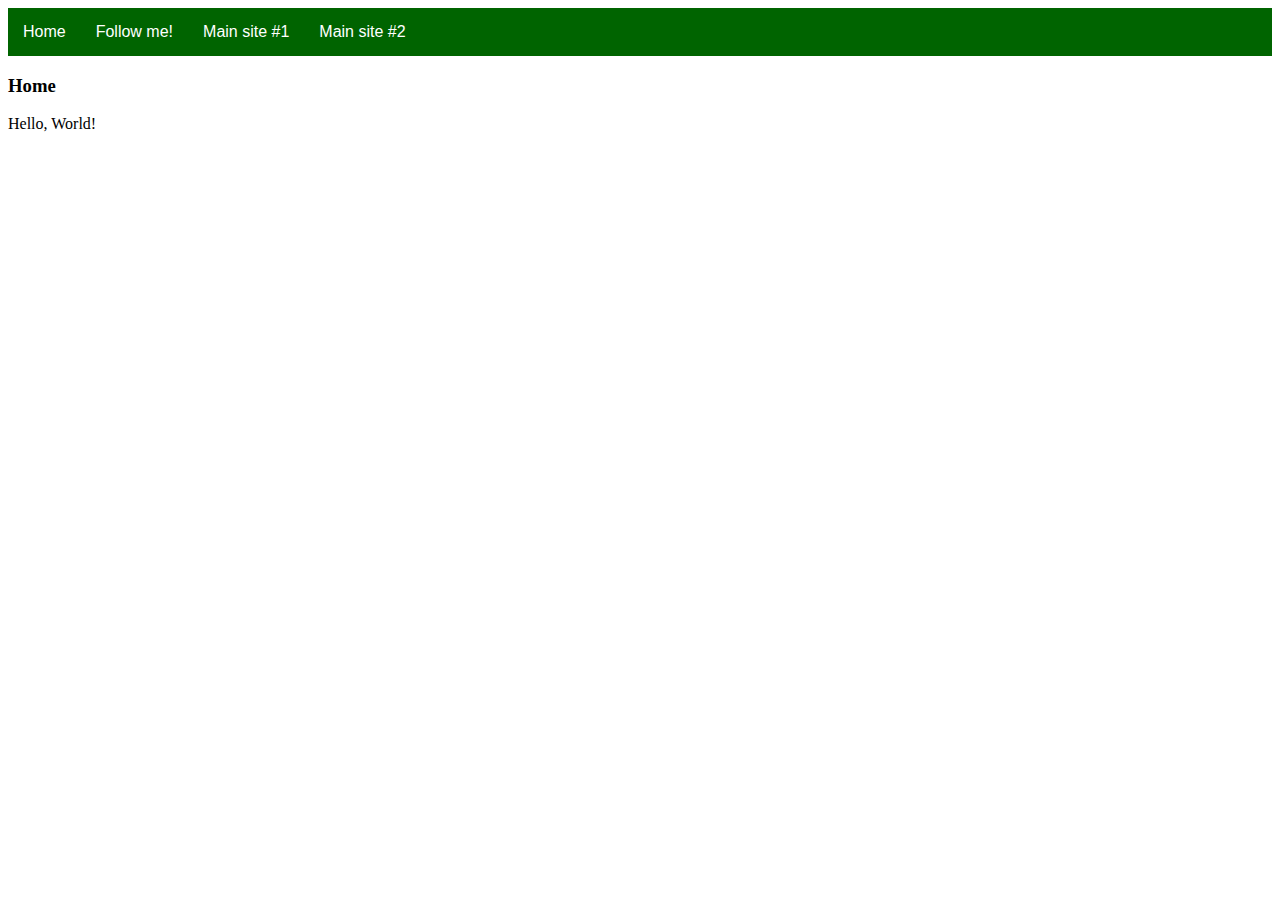
<file: index.html>
<!DOCTYPE html>
<html lang="en">
    <head>
        <link rel="shortcut icon" href="favicon.ico" type="image/x-icon"></link>
        <meta charset="UTF-8">
        <meta name="viewport" content="width=device-width, initial-scale=1">
        <title>angelotrabuco2013</title>
        <link rel="stylesheet" href="style.css">
    </head>
    <body>
        <nav class="navbar">
            <ul>
                <li><a href="index.html">Home</a></li>
                <li><a href="social.html">Follow me!</a></li>
                <li><a href="https://angelotrabuco2013.github.io">Main site #1</a></li>
                 <li><a href="https://angelotrabuco2013.github.io/alt">Main site #2</a></li>
            </ul>
        </nav>

        <main>
            <h3>Home</h3>
            <p>Hello, World!</p>
        </main>
    </body>
</html>
</file>
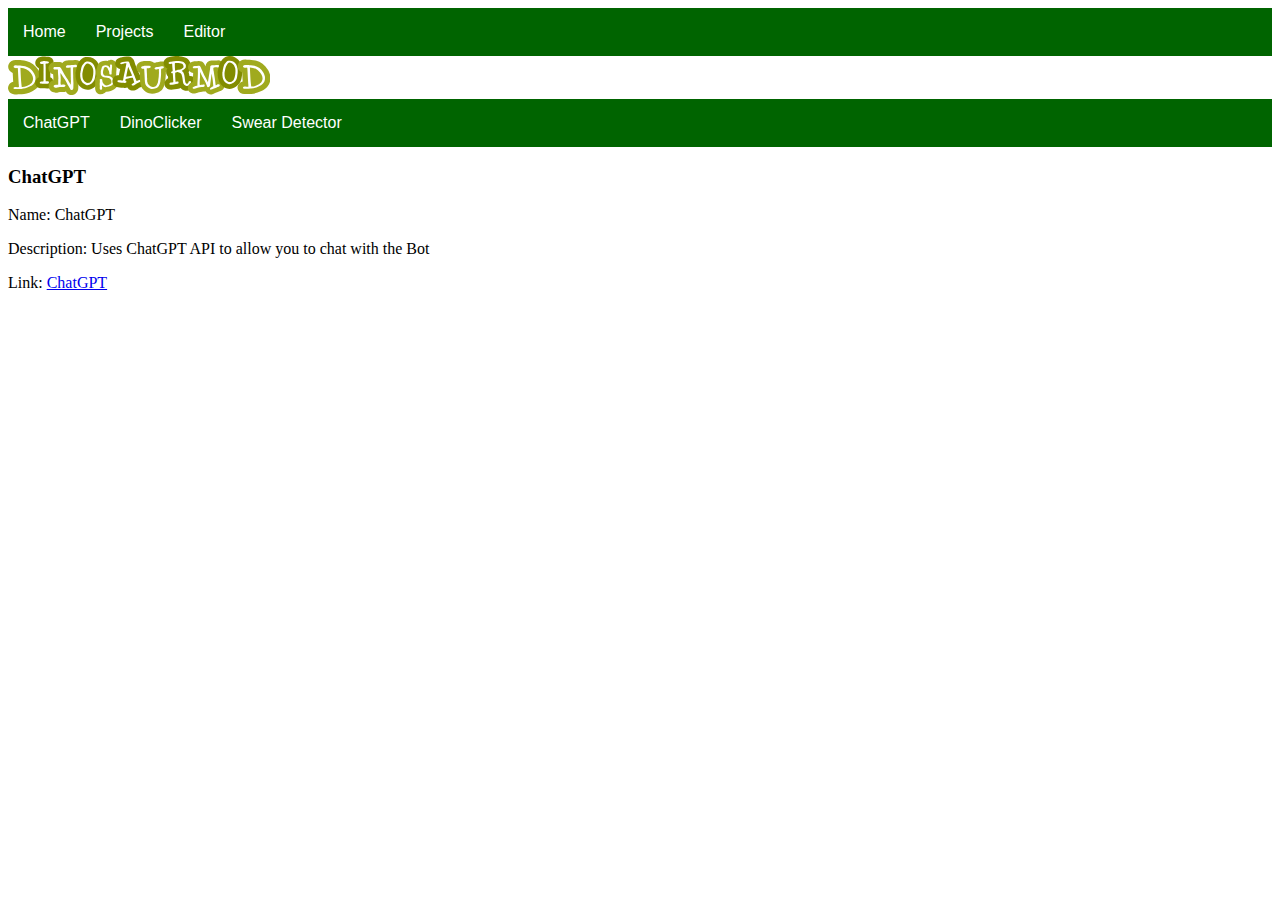
<file: projects/ChatGPT.html>
<!DOCTYPE html>
<html lang="en">
    <head>
        <link rel="shortcut icon" href="https://dinosaurmod.github.io/examples/favicon.ico" type="image/x-icon"></link>
        <meta charset="UTF-8">
        <meta name="viewport" content="width=device-width, initial-scale=1">
        <title>Dinosaurmod - ChatGPT</title>
        <link rel="stylesheet" href="../style.css">
    </head>
    <body>
        <nav class="navbar">
            <ul>
                <li><a href="examples/index.html">Home</a></li>
                <li><a href="examples/projects.html">Projects</a></li>
                <li><a href="https://dinosaurmod.github.io">Editor</a></li>
            </ul>
        </nav>
        <svg version="1.1" xmlns="http://www.w3.org/2000/svg" xmlns:xlink="http://www.w3.org/1999/xlink" width="262.39609" height="39.0557" viewBox="0,0,262.39609,39.0557"><g transform="translate(-108.80195,-160.47215)"><g data-paper-data="{&quot;isPaintingLayer&quot;:true}" fill-rule="nonzero" stroke="none" stroke-width="1" stroke-linecap="butt" stroke-linejoin="miter" stroke-miterlimit="10" stroke-dasharray="" stroke-dashoffset="0" style="mix-blend-mode: normal"><g><g><path d="M141.52597,185.09795c-0.00489,0.04886 -0.00977,0.09771 -0.01466,0.14657c-0.31269,2.45264 -1.40221,4.72451 -3.23924,6.75209c-0.01954,0.02443 -0.04397,0.04886 -0.0684,0.07329c-1.34846,1.43152 -3.14642,2.69204 -5.49646,3.84996c-3.63499,1.78329 -7.05012,2.73113 -10.17211,2.82396c-0.48857,0.02931 -1.26541,0.06351 -2.32073,0.10749c-1.71978,0.0684 -1.77352,0.0684 -1.91521,0.0684h-2.08132c-0.24429,0.02443 -0.48369,0.03909 -0.72309,0.03909c-1.36312,0 -2.6725,-0.40552 -3.79133,-1.16769c-1.56344,-1.06509 -2.57478,-2.69693 -2.84839,-4.59748c-0.15634,-1.10906 0.0342,-2.24255 0.55209,-3.23924c0.94783,-1.83215 2.58944,-3.11222 4.58282,-3.63987c-0.11237,-1.92498 -0.28337,-4.89062 -0.50812,-8.90182c-0.17589,-0.06351 -0.34689,-0.13191 -0.51789,-0.2052c-2.48684,-1.07486 -4.03073,-3.32719 -4.03073,-5.87754c0,-0.9576 0.21986,-1.89567 0.65469,-2.79464c1.20678,-2.56013 3.77179,-4.08448 6.86446,-4.08448c0.42017,0 0.94783,0.0342 1.75887,0.10749c0.03909,0.00489 0.07817,0.00977 0.12214,0.01466c0.04397,0.00489 0.08794,0.00977 0.12703,0.01466c0.14657,-0.00977 0.29803,-0.01466 0.46415,-0.01466c0.4446,0 1.18723,0.02931 3.62522,0.2394c1.76375,0.16612 3.17573,0.36643 4.35319,0.60583c0.02931,0.00977 0.06351,0.01466 0.09283,0.01954c5.02254,1.12861 9.16564,4.26036 12.32672,9.3171c0.00977,0.01954 0.01954,0.03909 0.02931,0.05863c0.63515,1.04555 1.21655,2.40867 1.81749,4.28479c0.00489,0.01954 0.00977,0.0342 0.01466,0.04886c0.48369,1.56344 0.59117,3.45422 0.342,5.95083z" fill="#a0aa1e"/><path d="M136.17902,184.56492c-0.17198,1.347 -0.80273,2.62169 -1.89127,3.82504c-0.88823,0.94539 -2.2064,1.84779 -3.95354,2.70719c-2.9803,1.46132 -5.65866,2.22106 -8.03606,2.27773c-0.45828,0.02931 -1.22485,0.06449 -2.29923,0.10749c-1.07437,0.04299 -1.64014,0.06449 -1.69779,0.06449h-2.44922c-0.42994,0.08648 -0.80273,0.02199 -1.11737,-0.19348c-0.31513,-0.21448 -0.50079,-0.52229 -0.55893,-0.92389c0.40161,-0.7739 1.1887,-1.1032 2.36372,-0.98838c1.83313,0.17198 2.87965,0.21448 3.13713,0.12898c0,-0.62977 -0.02883,-1.47549 -0.08599,-2.53521c-0.11433,-1.46132 -0.18664,-2.34906 -0.21448,-2.66468c-0.14364,-2.40671 -0.38695,-6.71789 -0.73042,-12.93548c-0.02931,-0.42994 -0.10065,-0.74459 -0.21497,-0.94588c-0.14364,-0.08599 -0.32979,-0.08599 -0.55893,0c-0.2863,0.08599 -0.63026,0.12898 -1.03089,0.12898c-0.63075,0 -1.21117,-0.11384 -1.7403,-0.34347c-0.5301,-0.22914 -0.79491,-0.54378 -0.79491,-0.94588c0,-0.14315 0.04299,-0.30047 0.12898,-0.47294c0.31562,-0.68742 0.9879,-1.03089 2.01976,-1.03089c0.22914,0 0.64443,0.02883 1.24635,0.08599c0.48711,0.05765 0.84474,0.07133 1.07437,0.04299c0.22914,-0.02834 1.33234,0.04299 3.30862,0.21448c1.51849,0.14364 2.76484,0.31562 3.73906,0.51593c3.58076,0.80273 6.56008,3.1088 8.93895,6.91918c0.40063,0.65957 0.83009,1.70463 1.28935,3.13713c0.25699,0.83106 0.29998,2.10526 0.12801,3.82456zM132.99889,186.36971c0.57261,-0.94539 0.85989,-1.97677 0.85989,-3.09414c0,-2.69253 -1.47598,-5.37187 -4.42648,-8.03606c-0.37278,-0.34396 -1.18968,-0.85989 -2.44971,-1.54731c-1.69095,-0.88725 -3.62473,-1.37485 -5.80181,-1.46084c0.2863,6.58988 0.55893,11.45999 0.81641,14.61129c0.11433,1.03138 0.2863,2.56452 0.51593,4.59846c1.48966,0.08599 3.18062,-0.25064 5.0714,-1.00988c1.89078,-0.75876 3.49477,-1.76864 4.81343,-3.02965c0.02736,-0.02834 0.22865,-0.37229 0.60095,-1.03187z" fill="#ffffff"/></g><g><path d="M153.38989,190.25029c-0.30274,0.44991 -0.68117,0.84936 -1.12267,1.16892c-0.60128,0.4415 -1.3287,0.82413 -2.29159,1.20256c-0.53821,0.21024 -1.11426,0.31956 -1.69031,0.31956c-0.0883,0 -0.1724,0 -0.26069,-0.0042l-2.52285,-0.14296h-2.67002c-0.09671,0 -0.19762,-0.0042 -0.29433,-0.00841c-0.57605,-0.03784 -0.93766,-0.05887 -1.07642,-0.06728c-0.22285,-0.00841 -0.44991,-0.03364 -0.66856,-0.07148c-2.16545,-0.39104 -3.81792,-1.73236 -4.54114,-3.67916c-0.02102,-0.05046 -0.03784,-0.09671 -0.05046,-0.14296c-0.33638,-1.00073 -0.64753,-2.99379 1.01335,-5.14662c0.80731,-1.04698 1.70713,-1.64406 2.48081,-1.98465v-4.03236c-0.02523,-0.83254 -0.02523,-1.67349 0,-2.50604v-2.53547c-1.03857,-0.43729 -1.93419,-1.13108 -2.62377,-2.05613c-0.29854,-0.39525 -0.5298,-0.83254 -0.68538,-1.30347c-0.21024,-0.6223 -0.31536,-1.25302 -0.31536,-1.87532c0,-1.32029 0.51719,-5.68483 7.16491,-6.34077c1.23199,-0.13035 2.54808,-0.10512 3.77167,0.0883c0.64753,0.06728 1.30768,0.13455 1.98044,0.20183c3.96088,0.32797 4.97002,3.14516 5.18447,4.00293c0.01682,0.07989 0.03364,0.15558 0.05046,0.23126c0.07989,0.42048 0.12194,0.84095 0.12194,1.26143c0,2.26216 -1.23199,4.1501 -3.25448,5.1298v9.75083c0.26069,0.11353 0.50878,0.24388 0.74845,0.39525c0.07569,0.04625 0.14717,0.0925 0.21865,0.14296c0.87879,0.6223 1.98044,1.81646 2.25375,3.9735c0.00841,0.0925 0.02102,0.18501 0.02523,0.27751c0.11353,1.74918 -0.45411,3.0022 -0.94607,3.75064z" fill="#828c00"/><path d="M149.68339,166.45894c0.02439,0.12362 0.037,0.24682 0.037,0.37002c0,0.59161 -0.39441,0.97424 -1.18322,1.14664c-0.66561,0.04962 -1.31945,0.11101 -1.96026,0.18459c-0.19762,0.02523 -0.28382,0.14843 -0.25859,0.37002c0.02439,0.19762 0.04878,0.39441 0.074,0.59161c0,0.61684 0.02439,1.51624 0.074,2.69987v13.90639c0.22411,0.04962 0.73583,0.07442 1.53347,0.07442c0.64837,-0.02481 1.10964,0.04962 1.38421,0.22159c0.1745,0.12362 0.28718,0.38263 0.3368,0.77704c0.02439,0.3696 -0.037,0.66561 -0.18417,0.8872c-0.27037,0.19804 -0.68748,0.40702 -1.25218,0.62903l-2.65236,-0.14843h-0.88426c-0.88426,0 -1.52296,0 -1.91611,0c-0.7619,-0.04878 -1.1664,-0.074 -1.21517,-0.074c-0.54115,-0.09797 -0.88468,-0.34479 -1.03143,-0.73962c-0.07442,-0.22201 0.02186,-0.50499 0.28887,-0.85062c0.26658,-0.34479 0.54494,-0.55461 0.83506,-0.62861c0.67697,0.02481 1.54777,-0.0492 2.61157,-0.22201c0,-1.38042 0,-4.06852 0,-8.06262c-0.02523,-0.78881 -0.02523,-1.57805 0,-2.36728c0,-0.98602 0,-1.67644 0,-2.07126v-2.47828c0.02439,-0.59161 -0.037,-1.38042 -0.18501,-2.36686c-0.86324,0.14801 -1.41784,0.22159 -1.66424,0.22159c-0.76442,0 -1.33123,-0.24598 -1.70124,-0.73962c-0.04962,-0.14843 -0.074,-0.2834 -0.074,-0.40702c0,-0.96163 0.99863,-1.54062 2.99589,-1.73867c0.93682,-0.09797 1.83622,-0.074 2.69987,0.07442c0.71481,0.074 1.44265,0.14801 2.18185,0.22159c0.66603,0.05088 1.03605,0.22285 1.10964,0.51887z" fill="#ffffff"/></g><g><path d="M183.04041,170.53223c0,1.31574 -0.47151,2.55962 -1.32921,3.55204c-0.76789,0.93853 -1.75132,1.65702 -2.87396,2.11955c0.02245,1.01936 0.05389,2.26325 0.0943,3.70921v2.16895c0.12125,2.83355 0.17513,3.96517 0.19759,4.41423c0.02245,0.17064 0.03592,0.34577 0.04042,0.5254c0.02694,1.3786 -0.01347,3.34996 -0.12125,6.03083c-0.00898,0.20657 -0.03143,0.41313 -0.06736,0.61521c-0.19309,1.15408 -0.71849,2.27672 -1.56272,3.332c-1.11815,1.39208 -2.65842,2.27672 -4.34687,2.48778c-0.20657,0.02694 -0.41313,0.04042 -0.6197,0.04042c-0.97445,0 -1.64804,-0.25147 -2.7617,-0.66909c-1.36513,-0.51192 -2.42491,-1.59864 -2.91438,-2.95479c-1.11366,0.41762 -2.26774,0.58377 -3.42181,0.48947c-0.54785,-0.02694 -1.35615,0.01347 -2.38449,0.11226c-0.15268,0.01796 -0.62868,0.08981 -1.70193,0.32781c-0.05389,0.01347 -0.10777,0.02245 -0.16166,0.03143c-1.10468,0.21106 -2.17344,0.29189 -3.1434,0.25147c-0.07185,-0.00449 -0.14819,-0.00898 -0.22004,-0.01796c-3.12544,-0.27392 -6.28231,-2.39347 -6.28231,-6.49785c0,-0.69155 0.11226,-1.37411 0.3323,-2.03872c0.13921,-0.40864 0.32781,-0.79483 0.56581,-1.15857c0.56581,-0.86219 1.71091,-2.14649 3.72268,-2.78415v-0.77238c0,-0.36374 0.04042,-0.72747 0.12125,-1.07774l-0.07185,-1.20796c0,-0.03143 -0.00449,-0.06287 -0.00449,-0.09879c-0.02245,-0.54785 -0.05838,-1.03732 -0.11675,-1.45494c-0.01796,-0.13023 -0.03143,-0.26045 -0.03592,-0.39068c-0.01796,-0.25596 -0.03143,-0.53438 -0.0494,-0.83974c-2.80212,-0.70951 -4.70163,-3.14789 -4.70163,-6.30925c0,-1.48189 0.60623,-2.84253 1.79623,-4.03702c0.92057,-0.92955 1.95789,-1.51332 3.08053,-1.74683c0.8083,-0.17064 1.71989,-0.21106 3.1883,-0.1437c0.14819,0 0.44457,-0.01347 0.98343,-0.04491c0.74094,-0.0494 1.25736,-0.07185 1.63457,-0.07185c1.32472,0 2.41593,0.49845 3.20178,0.95649c1.16755,-1.36962 2.73925,-2.21834 4.55793,-2.45634c0.13023,-0.01347 0.25596,-0.02694 0.38619,-0.03592l1.49536,-0.07634c0.05389,-0.00449 0.10777,-0.00449 0.16166,-0.00449c1.20796,-0.02694 3.20627,-0.16166 5.94551,-0.41313c1.49536,-0.16166 2.99072,0.19759 4.36932,1.05079c1.91747,1.18102 3.01766,3.03562 3.01766,5.08782z" fill="#a0aa1e"/><path d="M177.94227,170.88923c-0.42166,0.55279 -1.02699,0.86937 -1.81733,0.94796c-1.29059,0.07903 -2.02794,0.14505 -2.21205,0.19714c-0.02649,0.55279 -0.03952,1.43564 -0.03952,2.64674c0.01302,1.23805 0.05254,3.02844 0.11855,5.37207c0,0.50025 0,1.21111 0,2.13302c0.15852,3.7393 0.2371,5.38509 0.2371,4.93693c0.02605,1.2641 -0.01347,3.17349 -0.11855,5.72772c-0.05299,0.31614 -0.2371,0.67134 -0.55279,1.06651c-0.31614,0.39517 -0.68526,0.61835 -1.10603,0.67134c-0.05299,0 -0.39517,-0.11855 -1.02699,-0.3552c-0.07903,-0.34218 -0.18456,-0.63227 -0.31614,-0.86937c-0.52719,-0.78989 -1.23805,-1.90894 -2.13257,-3.3576c-0.57973,-1.13207 -1.48817,-2.83041 -2.72533,-5.0959c-0.86937,-1.21066 -2.17254,-3.15956 -3.91039,-5.84582c-0.18456,-0.36823 -0.5007,-0.92146 -0.94796,-1.65882h-0.07903c-0.07903,1.15902 -0.06601,2.33016 0.03952,3.51522c0,0.05299 0.01976,0.14505 0.05928,0.27662c0.03952,0.13202 0.05928,0.23665 0.05928,0.31569v2.72533c0,1.2641 -0.05299,2.26504 -0.15807,3.00239c0.02649,0.36868 0.09295,0.90799 0.19893,1.6193c0.37137,0.21106 0.82267,0.31569 1.35391,0.31569c0.2124,0 0.50384,-0.02605 0.87566,-0.07903c0.37137,-0.05254 0.65023,-0.07903 0.83614,-0.07903c0.76968,0 1.32651,0.27617 1.67274,0.82941c0.13112,0.52719 -0.14505,0.94796 -0.82986,1.2641c-0.57928,0.29009 -1.14554,0.40819 -1.69833,0.3552c-0.78989,-0.05209 -1.8829,-0.01033 -3.27856,0.12529c-0.50025,0.05613 -1.25107,0.19579 -2.25157,0.41852c-0.7378,0.13876 -1.40914,0.19399 -2.01447,0.1675c-1.18506,-0.10508 -1.77737,-0.63182 -1.77737,-1.58023c0,-0.15807 0.02605,-0.31614 0.07858,-0.4742c0.41717,-0.63182 1.16171,-0.94796 2.23226,-0.94796c0.13023,0 0.33904,0 0.62688,0c0.2609,0 0.45669,0 0.58782,0c0.5218,0 0.88734,-0.09161 1.09615,-0.27617c0,-0.15852 0,-0.42122 0,-0.79034v-4.26559c0.10508,-0.29009 0.1446,-0.69783 0.119,-1.22503c-0.02694,-0.44726 -0.05299,-0.89452 -0.07903,-1.34268c-0.02694,-0.71086 -0.07948,-1.35615 -0.15852,-1.93588c-0.05299,-0.94751 -0.11855,-2.21205 -0.19714,-3.79139c0,0.07903 0.01257,-0.17109 0.03952,-0.75082c0.02605,-0.34218 -0.05928,-0.57883 -0.25641,-0.71086c-0.19759,-0.13157 -0.50743,-0.19759 -0.9282,-0.19759c-0.21106,0 -0.52719,0.02694 -0.94796,0.07948c-0.42122,0.05299 -0.7378,0.07903 -0.94796,0.07903c-1.00095,0 -1.50075,-0.52674 -1.50075,-1.58023c0,-0.13157 0.11765,-0.31614 0.35341,-0.55279c0.23575,-0.2371 0.43289,-0.36823 0.59006,-0.39517c0.34039,-0.07903 1.03508,-0.09161 2.08407,-0.03952c0.31434,0 0.77956,-0.01976 1.39522,-0.05928c0.61611,-0.03952 1.05573,-0.05928 1.31798,-0.05928c0.18322,0 0.48453,0.13382 0.9044,0.40191c0.41987,0.26809 0.70771,0.53483 0.86533,0.80246c0.02649,0 0.76968,1.32696 2.22912,3.97909c0.58018,1.07863 1.24658,2.1914 1.9992,3.33559c0.75172,1.1451 1.62918,2.53313 2.63192,4.16366c0.65922,1.13207 1.62244,2.84208 2.88968,5.13137c0.10508,-0.44726 0.15852,-0.92146 0.15852,-1.42171c0,-0.13157 0.02605,-0.44052 0.07903,-0.9282c0.05299,-0.48678 0.07948,-0.83569 0.07948,-1.04675c0,-0.21061 -0.02649,-0.54605 -0.07903,-1.00723c-0.05299,-0.46028 -0.07903,-0.70412 -0.07903,-0.73062v-2.29109c0,-0.2371 -0.06556,-3.47615 -0.19579,-9.71714c-0.10463,-0.02605 -0.22228,-0.03952 -0.35296,-0.03952c-0.23486,0 -0.58782,0.05299 -1.05753,0.15807c-0.47061,0.10553 -0.79663,0.17199 -0.97984,0.19759c-0.33994,-0.02605 -0.79708,-0.03952 -1.37187,-0.03952c-0.02605,-0.02605 -0.20252,-0.15133 -0.52899,-0.37541c-0.32736,-0.22363 -0.4769,-0.41493 -0.45085,-0.57255c0,-0.18366 0.06556,-0.43469 0.19759,-0.75037c0.36823,-0.44771 0.855,-0.71131 1.46123,-0.79034c0.4998,-0.02605 1.00095,-0.05254 1.5012,-0.07903c1.34268,-0.02605 3.46223,-0.17109 6.3591,-0.43469c0.39517,-0.05209 0.81594,0.05928 1.2641,0.33589c0.44726,0.27617 0.67134,0.57255 0.67134,0.88868c-0.00045,0.13427 -0.05389,0.25282 -0.15852,0.35745z" fill="#ffffff"/></g><g><path d="M200.95173,175.64129v2.03038c0,1.20396 -0.20975,2.91552 -0.65861,5.38637c-0.18458,1.14943 -0.53696,2.33242 -1.04455,3.5196c-0.00839,0.01678 -0.01678,0.02936 -0.02097,0.04614c-0.90192,2.03457 -2.38695,3.80906 -4.41733,5.27311c-2.16462,1.55634 -4.40475,2.345 -6.66585,2.345c-0.91451,0 -1.78707,-0.14263 -2.60509,-0.4195c-2.89874,-0.93548 -5.18921,-2.71416 -6.80428,-5.28569c-0.34818,-0.56632 -0.69217,-1.26689 -1.12006,-2.29047c-0.00839,-0.02517 -0.01678,-0.04614 -0.02936,-0.07131c-0.52857,-1.32562 -0.80963,-2.38695 -0.88514,-3.34341c-0.01258,-0.1636 -0.05873,-0.55793 -0.20975,-1.32981c-0.05453,-0.28945 -0.0839,-0.5831 -0.0839,-0.87675v-1.79546c-0.18458,-0.70895 -0.20136,-1.46825 -0.02097,-2.21915c0.06712,-0.28945 0.1636,-0.57052 0.28106,-0.83061c0,-0.51179 0.08809,-1.02358 0.25589,-1.5102c0.04614,-0.20975 0.10907,-0.4153 0.18458,-0.62086c0.00419,-0.00419 0.0797,-0.21814 0.18458,-0.80963c0.12585,-0.72573 0.36077,-1.66122 0.71315,-2.84001c0.00419,-0.01258 0.00839,-0.02936 0.01258,-0.04195c0.68378,-2.19818 2.06394,-4.28309 4.22017,-6.3722c0.01678,-0.01678 0.02936,-0.02936 0.04614,-0.04195c1.0907,-1.03197 2.3492,-1.68639 3.74194,-1.95487c0.2517,-0.04614 0.50759,-0.07131 0.76768,-0.0797c0.15941,-0.00419 0.5831,-0.02936 1.27528,-0.06712c0.02517,0 0.05034,-0.00419 0.07551,-0.00419c2.04296,-0.0839 3.97686,0.35238 5.76812,1.28786c2.06813,1.05714 3.70418,2.64704 4.86619,4.72776c0.54954,0.98582 1.01938,2.1814 1.43888,3.66643c0.49081,1.68219 0.73412,3.16303 0.73412,4.52221z" fill="#828c00"/><path d="M196.33598,177.67209c0,0.91031 -0.19758,2.4482 -0.59066,4.6124c-0.12291,0.7874 -0.36874,1.61172 -0.73832,2.47253c-0.56632,1.27947 -1.53117,2.41128 -2.89622,3.39501c-1.36547,0.98373 -2.68773,1.4758 -3.96679,1.4758c-0.41824,0 -0.79957,-0.06125 -1.14398,-0.18416c-1.86971,-0.59024 -3.32076,-1.70946 -4.35399,-3.35809c-0.19758,-0.31924 -0.45558,-0.86081 -0.77524,-1.62346c-0.34441,-0.86081 -0.53486,-1.52488 -0.57178,-1.99262c-0.03692,-0.4669 -0.12921,-1.08189 -0.27687,-1.84454v-2.73094c0.09816,-0.04866 0.04908,-0.12249 -0.14766,-0.22108h0.2215c0,-0.12291 0.04866,-0.35657 0.14766,-0.70098c0.09774,-0.34441 0.14766,-0.60282 0.14766,-0.77524c0,-0.14766 -0.03692,-0.28274 -0.11075,-0.40608c0.09774,0 0.18416,-0.03692 0.25799,-0.11075c-0.02475,-0.04908 -0.08642,-0.07383 -0.18416,-0.07383c0.02433,-0.02433 0.06754,-0.06125 0.12921,-0.11075c0.06125,-0.04908 0.10446,-0.086 0.12963,-0.11075c-0.02517,-0.02475 -0.05537,-0.04321 -0.09271,-0.05579c-0.03692,-0.01175 -0.06796,-0.0302 -0.09229,-0.05537c0.14808,-0.39349 0.28274,-0.93464 0.40608,-1.62346c0.09774,-0.56549 0.29533,-1.3403 0.59024,-2.32445c0.44299,-1.4263 1.45147,-2.90252 3.02585,-4.42824c0.44299,-0.41782 0.92248,-0.67623 1.4393,-0.77482c0.07383,0 0.55332,-0.02475 1.4393,-0.07425c1.22997,-0.04866 2.38569,0.20933 3.46842,0.77524c1.25514,0.63974 2.23845,1.59913 2.95202,2.87819c0.36958,0.66407 0.71357,1.56222 1.03323,2.69361c0.36958,1.2543 0.55374,2.33703 0.55374,3.24693v2.02996zM193.90078,173.57651c-0.14682,-0.34399 -0.31882,-0.78698 -0.51473,-1.32856c-0.24583,-1.10706 -0.97534,-2.12728 -2.18853,-3.06277c-1.21361,-0.93464 -2.33493,-1.35247 -3.36481,-1.2543c-0.46564,0.0495 -1.25053,0.82474 -2.35423,2.32487c-0.53948,0.71357 -1.07853,2.14029 -1.61759,4.28015c-0.49039,1.99262 -0.72364,3.53009 -0.69847,4.6124c0.04866,1.37764 0.12249,2.33703 0.22066,2.87777c0.17116,1.0089 0.53906,1.93138 1.10286,2.76786c0.53948,0.7379 0.95646,1.21739 1.25053,1.4393c1.10286,0.7874 2.14448,1.18047 3.12569,1.18047c0.22024,0 0.42873,-0.02433 0.62505,-0.07383c0.46564,-0.07383 1.01687,-0.38091 1.65451,-0.92248c0.53948,-0.49207 0.94387,-0.94681 1.21403,-1.36547c0.36748,-0.61457 0.71105,-1.53705 1.02987,-2.76744c0.48998,-1.79546 0.7358,-3.70208 0.7358,-5.71946c0.00084,-1.08189 -0.07299,-2.0782 -0.22066,-2.98851z" fill="#ffffff"/></g><g><path d="M218.48456,189.36525c-1.3605,3.7698 -5.05869,6.06116 -10.98927,6.8109c-0.26957,0.0337 -0.53493,0.05476 -0.80029,0.06318c-0.34539,0.50545 -0.79608,0.9435 -1.3268,1.28468c-1.38998,0.88874 -2.69151,1.32259 -3.97619,1.32259c-2.64096,0 -5.4841,-1.97124 -5.4841,-6.30124c0,-0.29484 0.01264,-0.67814 0.04212,-1.20886c0.01264,-0.22745 0.02527,-0.40436 0.02948,-0.53493c-0.07161,-0.32854 -0.10951,-0.66129 -0.10951,-0.99826v-2.03864c0,-0.33275 0.0337,-0.66551 0.10109,-0.99826c0.00421,-0.28221 0.01685,-0.59811 0.03791,-0.9435c-0.10109,-0.37066 -0.17691,-0.80029 -0.17691,-1.28047c0,-0.21903 0.01685,-0.43805 0.04633,-0.65287c0.16006,-1.12883 0.66129,-2.26188 1.50792,-3.16747c-0.29063,-0.81293 -0.44227,-1.67219 -0.44227,-2.55251v-2.14815c0,-0.8719 0.17269,-1.95861 1.01932,-4.66275c0.35381,-1.16253 0.46754,-1.52477 0.62339,-1.86173c0.82978,-1.86173 2.08076,-2.7926 2.99056,-3.25171c1.48686,-0.74132 3.08323,-1.12041 4.74278,-1.12041c0.7666,0 1.49949,0.08003 2.1987,0.23166c0.31169,-0.2106 0.64445,-0.38751 0.99826,-0.53493c0.45069,-0.19375 0.93087,-0.32854 1.46159,-0.41278c1.3268,-0.22745 2.72942,0.05476 3.95091,0.79608c1.28468,0.78344 2.7589,2.4093 2.57778,5.75368c-0.02948,0.58969 -0.08003,1.37734 -0.15585,2.40509c-0.00421,0.02527 -0.00421,0.05054 -0.00842,0.07582c-0.06739,0.74553 -0.16427,1.85752 -0.29484,3.32753c0.0337,0.56863 0.02106,1.20465 -0.02948,1.9544c-0.02106,0.28642 -0.06739,0.57284 -0.14321,0.85084c-0.01685,0.06318 -0.0337,0.12215 -0.05054,0.17691c0.56863,0.72869 0.95614,1.45737 1.2215,2.08918c0.24851,0.50124 0.45911,1.07829 0.64445,1.7817c0.07161,0.26536 0.11794,0.53493 0.139,0.80872c0.18954,2.36297 0.09267,3.75716 -0.34539,4.93654z" fill="#a0aa1e"/><path d="M214.21185,184.80106c0.12341,1.53193 0.09814,2.51923 -0.07413,2.96403c-0.71689,2.02558 -3.12535,3.2972 -7.22453,3.81613c-1.38366,0.17312 -2.76648,-0.48144 -4.15014,-1.96366c0,0.2224 0.04928,0.88917 0.14869,2.00115c0.07413,0.81503 0.0615,1.4818 -0.03707,2.00031c-0.61791,0.39509 -1.11156,0.59306 -1.48222,0.59306c-0.56863,0 -0.8521,-0.55557 -0.8521,-1.66756c0,-0.19755 0.01221,-0.51219 0.03707,-0.94434c0.02443,-0.43174 0.03707,-0.73458 0.03707,-0.9077c0,-0.41994 -0.03707,-0.71605 -0.1112,-0.88917v-2.0378c0,-0.04928 0.01221,-0.10488 0.03707,-0.1668c0.02443,-0.0615 0.04928,-0.1171 0.07413,-0.1668c-0.02485,-0.34539 -0.01264,-0.87653 0.03707,-1.593c0.04928,-0.44479 0.04928,-0.72827 0,-0.8521c-0.12383,-0.24641 -0.18491,-0.39467 -0.18491,-0.44437c0.09814,-0.69162 0.60527,-1.03743 1.51887,-1.03743c0.59264,0 0.95066,0.21018 1.0745,0.6297c0,0.39509 0.04928,0.97593 0.14826,1.74127c0.14869,0.88917 0.61749,1.77875 1.40809,2.6675c0.86432,1.013 1.69156,1.48222 2.48259,1.40809c0.88917,-0.09814 1.77833,-0.30832 2.6675,-0.6297c1.23498,-0.44479 1.97588,-0.9633 2.22313,-1.55594c0.17227,-0.44479 0.25904,-0.9136 0.25904,-1.40809c0,-1.50623 -0.55557,-2.63043 -1.66713,-3.37133c-0.4945,-0.32096 -1.40809,-0.58042 -2.74205,-0.77839c-0.76575,-0.09814 -1.2354,-0.14826 -1.40767,-0.14826c-1.1857,0.02485 -2.29136,-0.35803 -3.31616,-1.14863c-1.02522,-0.79018 -1.5374,-1.70462 -1.5374,-2.74205v-2.14857c0,-0.4688 0.27168,-1.56815 0.81546,-3.2972c0.24641,-0.81546 0.38246,-1.24719 0.40773,-1.29689c0.22198,-0.5185 0.50587,-0.86432 0.85168,-1.03743c0.83946,-0.41952 1.72863,-0.6297 2.6675,-0.6297c1.82761,0 3.17379,0.7409 4.03852,2.2227c0.07413,0.07413 0.19755,0.18533 0.37066,0.3336c0.02443,-0.34539 0.07413,-0.87653 0.14826,-1.593c-0.02485,-0.32096 -0.0497,-0.6297 -0.07413,-0.92623c0,-0.34539 0.17227,-0.58 0.5185,-0.70384c0.09856,-0.04928 0.23461,-0.08635 0.40773,-0.1112c0.24683,-0.04928 0.51261,0.01264 0.79692,0.18491c0.28347,0.17312 0.40099,0.69204 0.35171,1.55594c-0.02485,0.54336 -0.07413,1.30911 -0.14826,2.29684c-0.07413,0.81546 -0.18491,2.06265 -0.3336,3.74242c0.04928,0.39509 0.04928,0.93887 0,1.63007c-0.12383,0.46922 -0.4945,0.70384 -1.11156,0.70384c-0.32138,0 -0.6297,-0.08635 -0.92623,-0.25904c-0.14826,-0.4688 -0.22198,-0.66719 -0.22198,-0.59306c0.04886,-0.66677 -0.08677,-1.55594 -0.40773,-2.6675c-0.2721,-0.56779 -0.64824,-1.3765 -1.1301,-2.42657c-0.48186,-1.04965 -1.11788,-1.61196 -1.90806,-1.68609c-0.98815,-0.07413 -1.63007,0.25946 -1.9266,1.00036c-0.09856,0.32138 -0.23503,0.79103 -0.40731,1.40809c-0.29653,0.91402 -0.48186,1.79097 -0.55599,2.63043c-0.02485,0.2721 -0.0497,0.3833 -0.07413,0.3336c0.07413,0.4945 0.16048,0.98815 0.25946,1.48222c0.12341,0.61749 0.42626,1.08713 0.9077,1.40767c0.48186,0.32138 1.40135,0.5185 2.76016,0.59264c3.33427,0.19839 5.39649,1.35923 6.1871,3.48295c0.12299,0.19797 0.24641,0.53114 0.37024,0.99994z" fill="#ffffff"/></g><g><path d="M245.72889,189.01089c-0.0503,0.06401 -0.10059,0.12803 -0.16004,0.19204c-0.98765,1.12939 -2.26793,1.70095 -3.16413,2.03016c-1.69637,0.66758 -3.15041,1.4769 -4.31638,2.4051c-0.05944,0.0503 -0.11888,0.09602 -0.1829,0.14175c-1.13396,0.81847 -2.55142,1.25285 -4.34382,1.31229c-0.05944,0.00457 -0.11888,0.00457 -0.17833,0.00457c-1.39002,0 -2.72517,-0.49382 -3.85914,-1.4266c-0.55327,-0.45267 -1.01051,-0.98765 -1.36259,-1.57749c-0.73616,0.28349 -1.52719,0.42981 -2.33652,0.42981c-0.30178,0 -0.58984,-0.02286 -0.87334,-0.07316c-0.19204,-0.02743 -0.59442,-0.0823 -1.21627,-0.16918c-0.12803,-0.01372 -0.73616,-0.07316 -3.43847,-0.29721c-0.02743,0 -0.05487,-0.00457 -0.0823,-0.00914c-1.93871,-0.19204 -3.21442,-0.55327 -4.27523,-1.20712c-0.0503,-0.02743 -0.10059,-0.05944 -0.14632,-0.09602c-1.62779,-1.08367 -2.60172,-2.88978 -2.60172,-4.82392c0,-3.12755 2.07589,-5.5738 5.16686,-6.09049c0.04115,-0.00457 0.07773,-0.00914 0.11888,-0.01829c0.37037,-0.0503 0.75902,-0.07316 1.15683,-0.07773c0.00914,-0.06859 0.02286,-0.13717 0.03658,-0.21033c0.01829,-0.10059 0.04115,-0.20119 0.06859,-0.30178c0.40695,-1.61864 0.82761,-3.47505 1.26199,-5.56008c-1.65065,-0.2652 -2.7709,-1.21627 -3.17784,-1.56377c-0.69958,-0.59442 -1.22541,-1.37173 -1.51805,-2.24049c-0.70416,-2.11704 -0.15546,-4.42155 1.43575,-6.01733c0.98307,-0.98307 2.20849,-1.62779 3.53449,-1.86098c0.28806,-0.0503 0.73616,-0.1326 1.34887,-0.25606l0.06859,-0.01372c1.35801,-0.25148 2.91722,-0.43438 4.76905,-0.55784c1.33515,-0.09145 1.33515,-0.09145 1.53634,-0.09145c0.21033,0 0.42066,0.01372 0.631,0.04115c1.957,0.24691 3.65795,1.35344 4.65931,3.04524c0.46639,0.78189 0.83676,1.73753 1.17969,3.01781c0.20576,0.75902 0.30635,1.09281 0.34751,1.21627c0.09145,0.2149 0.22405,0.51211 0.39323,0.89163c0.06859,0.15089 0.12803,0.30635 0.17833,0.46182c0.00457,0.00914 0.08688,0.24691 0.40237,0.93278c0.02286,0.05487 0.04572,0.10517 0.06859,0.16004c0.61728,1.47233 1.58206,3.77683 2.89435,6.91353c0.02286,0.05944 0.0503,0.11888 0.07316,0.17833c0.14175,0.37951 0.31093,0.82761 0.50754,1.33972c1.64151,-0.12346 3.23729,0.3978 4.55415,1.4769c0.1326,0.10517 0.26063,0.21948 0.37951,0.33836c1.25285,1.25285 1.51805,2.80748 1.60493,3.31959c0.02286,0.15546 0.04115,0.31093 0.05487,0.47096c0.15089,2.04845 -0.56698,3.42476 -1.19798,4.22036zM224.36188,192.31219c-0.57155,-0.17833 -1.10653,-0.45267 -1.57292,-0.80475c0.46639,0.35665 0.99679,0.63557 1.57292,0.80475z" fill="#828c00"/><path d="M241.79019,185.88517c-0.18838,0.2149 -0.57704,0.42889 -1.16643,0.64334c-2.1998,0.85825 -4.08913,1.91722 -5.67074,3.17739c-0.29538,0.21445 -0.81892,0.3347 -1.56926,0.36168c-0.2149,0 -0.43621,-0.09419 -0.66346,-0.2812c-0.22816,-0.18747 -0.34202,-0.40237 -0.34202,-0.64334c0,-0.3219 0.36214,-0.73708 1.08595,-1.24736c0.50891,-0.32144 1.0192,-0.65706 1.52902,-1.00548c0.02606,-0.13352 -0.41609,-1.71558 -1.32875,-4.74573c-1.47598,-0.02652 -3.79741,0.45541 -6.96337,1.44718c-0.18838,0.05395 -0.29584,0.16095 -0.32236,0.3219c-0.02698,0.16095 -0.06721,0.42844 -0.12071,0.80383c-0.05167,0.08047 -0.10288,0.20073 -0.15409,0.36168c0,0.10745 0.15409,0.22176 0.46273,0.34248c0.30773,0.12117 0.50297,0.23548 0.58299,0.34202c0.08047,0.10745 0.12071,0.24097 0.12071,0.40237c0,0.32144 -0.14083,0.62368 -0.42249,0.90534c-0.2812,0.2812 -0.62322,0.42204 -1.02514,0.42204c0.02652,0 -0.45633,-0.06676 -1.44809,-0.20073c-0.18793,-0.02652 -1.40785,-0.13397 -3.66024,-0.32144c-1.07269,-0.107 -1.78325,-0.26794 -2.13121,-0.48285c-0.24142,-0.16095 -0.36214,-0.3754 -0.36214,-0.64334c0,-0.6438 0.3219,-1.0192 0.96524,-1.12619c0.37494,-0.0535 0.85779,-0.02698 1.44763,0.08047c0.13397,0.05395 1.19249,0.14723 3.17739,0.2812c0.16095,-1.12619 0.42889,-2.695 0.80429,-4.7055c0.83081,-3.2981 1.70278,-7.48097 2.61452,-12.5486c-0.2684,-0.05304 -0.54961,-0.08047 -0.84453,-0.08047c-0.50983,0 -1.26702,0.14769 -2.27296,0.44261c-1.00502,0.29538 -1.74941,0.44261 -2.23226,0.44261c-0.18747,0 -0.45587,-0.14678 -0.80429,-0.44261c-0.10745,-0.3219 -0.03384,-0.60951 0.22085,-0.86465c0.25468,-0.25468 0.53635,-0.40878 0.84499,-0.46273c0.30818,-0.0535 0.79743,-0.14723 1.46821,-0.28166c1.15271,-0.21445 2.54685,-0.37494 4.18241,-0.48285c0.77731,-0.05304 1.17969,-0.08047 1.20667,-0.08047c0.42889,0.05395 0.75079,0.26154 0.96524,0.62322c0.21445,0.36214 0.42889,0.94512 0.64334,1.74941c0.26794,0.99268 0.44856,1.59578 0.54321,1.81023c0.09373,0.2149 0.24783,0.56287 0.46273,1.04572c0.10654,0.32144 0.30773,0.80429 0.6031,1.44763c0.61682,1.47507 1.58161,3.78095 2.89618,6.91764c0.48239,1.28714 1.2469,3.24506 2.29262,5.87238c0.45541,-0.0535 1.04572,-0.28166 1.76908,-0.68358c0.72427,-0.40237 1.26016,-0.6031 1.6095,-0.6031c0.32144,0 0.62962,0.12071 0.925,0.36168c0.08047,0.08047 0.14632,0.28166 0.20073,0.6031c0.02698,0.34933 -0.01326,0.59076 -0.1198,0.72473zM232.86113,180.05486c-0.4577,-0.88477 -1.0352,-2.22632 -1.73387,-4.02375c-0.26886,-0.61682 -0.99405,-2.22586 -2.17694,-4.82849l-1.98901,10.13984c2.4083,-0.45541 4.29398,-0.80429 5.65885,-1.04617c0.16049,-0.10654 0.24097,-0.18747 0.24097,-0.24142z" fill="#ffffff"/></g><g><path d="M269.39054,171.6752c0,0.1901 -0.00864,0.38019 -0.03456,0.57029c-0.1901,1.58989 -1.02824,3.33963 -2.72182,4.46292c0.07777,1.51212 -0.02592,3.47356 -0.31107,5.97072c-0.15553,1.34795 -0.30674,2.67862 -0.45796,4.00064c-0.00864,0.08209 -0.0216,0.16417 -0.03456,0.24626c-0.445,2.6527 -1.23994,4.77399 -2.42372,6.48485c-0.553,0.82951 -1.33499,1.60285 -2.38051,2.36323c-1.04552,0.75606 -2.03489,1.26154 -3.02857,1.54669c-1.87071,0.56597 -3.52541,0.84247 -5.06345,0.84247c-1.14057,0 -2.19474,-0.15121 -3.1409,-0.45364c-2.09105,-0.64373 -3.95744,-1.83183 -5.51277,-3.51245c-1.01096,-1.08873 -1.75406,-2.16882 -2.27682,-3.30075c-0.62213,-1.33499 -0.9764,-3.17114 -1.14489,-5.92752c-0.00432,-0.03024 -0.00432,-0.05616 -0.00432,-0.08641c-0.08209,-1.83183 -0.21602,-4.40244 -0.40179,-7.67726c-1.67198,-0.85111 -2.85575,-2.35891 -3.25754,-4.22098c-0.16417,-0.75174 -0.14257,-1.5294 0.06481,-2.2725c0.57893,-2.09105 2.10833,-3.7371 4.19938,-4.51477c0.55733,-0.2117 1.20538,-0.34995 2.39347,-0.50116c0.40179,-0.09073 0.87703,-0.17281 1.45164,-0.25058c0.08641,-0.01296 0.17281,-0.0216 0.25922,-0.03024c0.49252,-0.03888 1.08009,-0.04752 2.05217,-0.01728h1.18378c1.14489,-0.06481 2.33299,0.09505 3.55565,0.4666c0.95048,0.28514 1.77566,0.79926 2.4194,1.47756c0.01728,-0.00432 0.03456,-0.00864 0.05616,-0.01296c0.27218,-0.07777 0.6783,-0.17281 1.77134,-0.39315c0.08209,-0.01728 0.16417,-0.03024 0.24626,-0.0432c0.1901,-0.03456 1.00232,-0.18145 4.42404,-0.83815c1.52508,-0.30674 3.05017,-0.23762 4.35059,0.22898c0.89431,0.31539 2.10833,1.0196 2.98104,2.58789c0.34131,0.61349 0.7863,1.56397 0.7863,2.80391z" data-paper-data="{&quot;index&quot;:null}" fill="#a0aa1e"/><path d="M264.63988,171.67347c-0.12659,1.04034 -1.01355,1.52206 -2.65961,1.44645c-0.07604,0.78674 -0.11406,1.95409 -0.11406,3.50208c0.10023,1.2434 0.01253,3.08343 -0.2657,5.51882c-0.15294,1.34579 -0.30458,2.67732 -0.45666,3.99676c-0.32921,1.95496 -0.88697,3.48998 -1.67154,4.60636c-0.22855,0.35556 -0.64028,0.74915 -1.23519,1.18032c-0.59578,0.4316 -1.12113,0.71027 -1.57693,0.83728c-1.41924,0.43117 -2.66004,0.64719 -3.72414,0.64719c-0.65885,0 -1.22914,-0.0769 -1.70999,-0.22855c-1.31771,-0.40698 -2.47038,-1.14316 -3.45844,-2.21116c-0.65885,-0.71113 -1.14014,-1.39763 -1.44429,-2.05951c-0.3547,-0.76254 -0.59534,-2.1727 -0.72193,-4.23178c-0.10153,-2.3641 -0.29162,-5.91024 -0.56985,-10.63757c0,-0.17757 -0.11406,-0.4316 -0.34217,-0.76254c-0.96301,-0.07647 -1.5199,-0.12659 -1.67198,-0.15294c-0.65885,-0.17757 -1.05157,-0.55862 -1.17816,-1.1436c0.17584,-0.63552 0.60355,-1.08009 1.28401,-1.33412c0.20046,-0.07604 0.72928,-0.16504 1.58514,-0.267c0.27693,-0.07604 0.69212,-0.15251 1.24599,-0.22855c0.30156,-0.02506 0.83037,-0.02506 1.58557,0c-0.05098,0 0.4221,0 1.41967,0c0.61392,-0.05055 1.29135,0.03845 2.03316,0.26657c0.35773,0.1011 0.53702,0.3547 0.53702,0.76125c0,0.50764 -0.20306,0.87574 -0.60787,1.10385c-0.27909,0.17843 -0.74742,0.29249 -1.40584,0.3426c-0.45623,-0.02506 -1.02608,0.03888 -1.71043,0.19053c-0.17757,0.10153 -0.2657,0.27909 -0.2657,0.53313c0.02506,0.20306 0.03802,0.39358 0.03802,0.57029c-0.02592,0.81266 0.0121,1.96749 0.11406,3.46492c0.07604,1.06669 0.11406,1.72641 0.11406,1.98002v2.36021c0,0.07604 0.02506,0.26657 0.07604,0.57115c0.05055,0.30458 0.07647,0.48215 0.07647,0.53227v2.8173c0.07604,0.20306 0.15208,0.50764 0.22768,0.91332c0.07604,1.1423 0.6649,2.23449 1.76702,3.27439c1.10212,1.04034 2.23578,1.56051 3.40141,1.56051c0.48086,0 1.36782,-0.17757 2.66004,-0.53313c0.50635,-0.15208 0.9751,-0.52017 1.40584,-1.10471c0.43074,-0.58368 0.69644,-1.1423 0.79797,-1.67543c0.12659,-0.22811 0.27866,-0.58411 0.45666,-1.06669c0.22768,-1.26889 0.51887,-3.19792 0.87401,-5.78797c0.25231,-2.89377 0.29033,-5.48382 0.11406,-7.76885c-0.30458,-0.02506 -0.77377,0.02592 -1.40671,0.15208c-0.7094,0.17757 -1.20322,0.26613 -1.48188,0.26613c-0.65885,0 -1.14014,-0.27866 -1.44429,-0.83642c-0.1011,-0.50635 0.16461,-0.88654 0.7984,-1.14014c0.1767,-0.05012 0.64589,-0.15208 1.40627,-0.30372c0.05012,0 1.59551,-0.29119 4.63574,-0.87401c0.76038,-0.15208 1.38035,-0.13868 1.8625,0.03802c0.15208,0.05098 0.29119,0.19053 0.41778,0.41864c0.12529,0.22898 0.1888,0.39402 0.1888,0.49598z" data-paper-data="{&quot;index&quot;:null}" fill="#ffffff"/></g><g><g><path d="M291.89252,186.18916c0.10495,0.39638 -0.07252,0.99772 -0.53422,1.8031c-0.4608,0.80583 -0.94817,1.38014 -1.46212,1.72337c-0.51395,0.34323 -1.31122,0.568 -2.39092,0.6734c-0.86979,0.07928 -1.68013,-0.30405 -2.43056,-1.14907c-0.75133,-0.84502 -1.17879,-1.78283 -1.2842,-2.81298c-0.29053,-2.90532 -0.65944,-4.9922 -1.10718,-6.26018c-0.05315,-0.31666 -0.19774,-0.78511 -0.43512,-1.40627c-0.23693,-0.62025 -0.777,-1.12925 -1.62022,-1.52563c-0.63286,-0.23738 -1.27789,-0.48827 -1.93643,-0.75268c-0.1054,-0.02613 -0.23693,-0.02613 -0.39503,0c-0.36891,0.1054 -1.13375,0.31666 -2.29273,0.63377v0.75268v3.09045c0,0.05315 0.01982,0.30405 0.05946,0.75268c0.03964,0.44954 0.05946,0.76664 0.05946,0.95087c0.0527,0.44954 0.11937,1.63824 0.19819,3.56566c0.18423,0.07973 0.38242,0.07973 0.59413,0c0.71304,-0.29053 1.34681,-0.3563 1.90175,-0.19774c0.39638,0.13243 0.59413,0.44954 0.59413,0.95087c0,0.74007 -0.38963,1.1824 -1.16889,1.32699c-0.77926,0.14549 -1.92157,0.35044 -3.42693,0.6144c-1.21528,0.23738 -2.11345,0.3563 -2.69407,0.3563c-0.89817,0 -1.51933,-0.21126 -1.86211,-0.63377c-0.07928,-0.87205 0.36936,-1.39951 1.34681,-1.58509c0.79277,-0.07928 1.58509,-0.17162 2.37696,-0.27747c0.1054,-0.13153 0.159,-0.27702 0.159,-0.43557c-0.02703,-0.60764 -0.17207,-2.78686 -0.43602,-6.53765c-0.07928,-0.89772 -0.10585,-1.58509 -0.07928,-2.0603c-0.47566,-0.02613 -0.79277,-0.06576 -0.95087,-0.11892c-0.39638,-0.13198 -0.64773,-0.38287 -0.75268,-0.75268v-0.11937c0.05225,-0.02613 0.09189,-0.15855 0.11892,-0.39593c0.36936,-0.58106 0.84502,-0.80538 1.42654,-0.67385c0.05225,-0.15855 0.03964,-0.58061 -0.04009,-1.26753c-0.23738,-2.50894 -0.38332,-4.51654 -0.43557,-6.02235c-0.10585,-0.10495 -0.33062,-0.13198 -0.67385,-0.07928c-0.52836,0.10585 -0.80583,0.15855 -0.83196,0.15855c-1.42654,0 -2.11345,-0.34278 -2.0603,-1.03015c0.0527,-0.63377 0.59413,-1.01619 1.62428,-1.14907c0.9243,-0.18423 2.86568,-0.47521 5.82461,-0.8716c-0.13243,0.02658 0.80538,0.06576 2.81298,0.11892c2.32381,0.18513 3.94853,0.56845 4.87328,1.14907c1.00357,0.66079 1.67698,1.53194 2.02021,2.61524c0.10495,0.34368 0.13198,0.85853 0.07928,1.54545c-0.02658,0.68692 -0.13243,1.17519 -0.31666,1.46572c-0.60809,1.10943 -1.83598,2.09994 -3.68503,2.97199c0,0.07928 0.01306,0.13243 0.03964,0.15855c0.66034,0.47566 1.10943,0.89817 1.34726,1.26753c0.68602,1.10943 1.14907,2.72109 1.38645,4.83364c0.34323,2.87965 0.62025,4.6886 0.83196,5.42822c0.02658,0.15855 0.21126,0.40945 0.55449,0.75268c0.34323,0.34413 0.6207,0.52881 0.83241,0.55449c0.81799,0.05315 1.32068,-0.31666 1.50581,-1.10943c-0.02703,-0.29053 0.09189,-0.68647 0.3563,-1.1887c0.36981,-0.34323 0.81844,-0.5153 1.34726,-0.5153c0.52926,0.0009 0.8725,0.23918 1.0315,0.71394zM283.96843,172.28235c0.23738,-0.23738 0.3563,-0.60719 0.3563,-1.10943c0,-1.34681 -0.47566,-2.31074 -1.42608,-2.89226c-0.95087,-0.58061 -3.01162,-0.84502 -6.18135,-0.79232c-0.23738,0 -0.59413,0.1054 -1.06979,0.31666c0.07973,0.39638 0.07973,0.72656 0,0.99051c-0.02658,0.39638 -0.02658,0.76619 0,1.10943c0.01306,0.71304 0.04009,1.5986 0.07973,2.65488c0.13153,1.55851 0.19774,2.43056 0.19774,2.61479c0.44864,-0.02613 1.10943,-0.15855 1.98102,-0.39593c0.13153,-0.13198 0.31666,-0.27747 0.55449,-0.43602c0.18423,-0.0527 0.65989,-0.07928 1.42608,-0.07928c1.45311,0.00045 2.81388,-0.65944 4.08186,-1.98102z" fill="#faa83b"/><path d="M287.2832,195.35421c-1.55356,0 -3.84043,-0.49008 -5.91334,-2.82379c-0.03423,-0.03874 -0.06802,-0.07748 -0.10225,-0.11666c-0.63241,0.3608 -1.34456,0.6225 -2.12021,0.76664c-0.77881,0.14504 -1.92382,0.35089 -3.42963,0.61485c-1.5405,0.29954 -2.68461,0.43918 -3.59629,0.43918c-3.06658,0 -4.79806,-1.3423 -5.7111,-2.4684c-0.6189,-0.76304 -0.99682,-1.69364 -1.08555,-2.67199c-0.2536,-2.79451 1.18285,-5.20616 3.61926,-6.34486c-0.03558,-0.51755 -0.07612,-1.10402 -0.12252,-1.76707c-0.78151,-0.73286 -1.35762,-1.67112 -1.66392,-2.74947c-0.12522,-0.44053 -0.18873,-0.89637 -0.18873,-1.35447v-0.11937c0,-0.56124 0.09504,-1.10853 0.27251,-1.62203c0.12928,-0.50584 0.33783,-0.98961 0.6198,-1.43284c0.14639,-0.23017 0.30314,-0.44819 0.46936,-0.65449c-0.0036,-0.03964 -0.00721,-0.07973 -0.00991,-0.11937c-0.80358,-0.30134 -1.63193,-0.78331 -2.34633,-1.55491c-1.0833,-1.17114 -1.61166,-2.70127 -1.48689,-4.30978c0.29774,-3.58098 3.22874,-5.26471 5.73362,-5.65299c1.07564,-0.2063 3.04135,-0.49999 5.99712,-0.89592c0.4635,-0.06171 0.92114,-0.05811 1.36302,0.00541c0.27972,0.01261 0.89997,0.03603 2.23822,0.07117c0.08784,0.00225 0.17612,0.00721 0.26351,0.01396c3.20396,0.25495 5.46471,0.85583 7.11376,1.89139c0.03063,0.01892 0.06081,0.03829 0.09099,0.05811c1.94409,1.28059 3.33369,3.09766 4.01835,5.25525c0.00495,0.01622 0.00991,0.03198 0.01486,0.0482c0.28828,0.94186 0.38017,1.98688 0.28828,3.28324c-0.06757,1.46347 -0.38783,2.66524 -0.97745,3.66431c-0.34188,0.60539 -0.75358,1.17519 -1.23735,1.71211c0.4126,1.17519 0.71304,2.50894 0.90853,4.02196c0.18468,-0.01396 0.37116,-0.02117 0.55944,-0.02117c2.64857,0 4.89761,1.60806 5.72956,4.09718c0.03288,0.09955 0.06306,0.19909 0.08964,0.30044c0.68016,2.56254 -0.60223,4.80076 -1.02339,5.53633c-0.85358,1.49185 -1.83869,2.59902 -3.00982,3.38098c-1.21393,0.81079 -2.73866,1.29636 -4.66023,1.48464c-0.2563,0.02432 -0.48197,0.03423 -0.70493,0.03423z" fill="#828c00"/></g><path d="M291.89252,186.18916c0.10495,0.39638 -0.07252,0.99772 -0.53422,1.8031c-0.4608,0.80583 -0.94817,1.38014 -1.46212,1.72337c-0.51395,0.34323 -1.31122,0.568 -2.39092,0.6734c-0.86979,0.07928 -1.68013,-0.30405 -2.43056,-1.14907c-0.75133,-0.84502 -1.17879,-1.78283 -1.2842,-2.81298c-0.29053,-2.90532 -0.65944,-4.9922 -1.10718,-6.26018c-0.05315,-0.31666 -0.19774,-0.78511 -0.43512,-1.40627c-0.23693,-0.62025 -0.777,-1.12925 -1.62022,-1.52563c-0.63286,-0.23738 -1.27789,-0.48827 -1.93643,-0.75268c-0.1054,-0.02613 -0.23693,-0.02613 -0.39503,0c-0.36891,0.1054 -1.13375,0.31666 -2.29273,0.63377v0.75268v3.09045c0,0.05315 0.01982,0.30405 0.05946,0.75268c0.03964,0.44954 0.05946,0.76664 0.05946,0.95087c0.0527,0.44954 0.11937,1.63824 0.19819,3.56566c0.18423,0.07973 0.38242,0.07973 0.59413,0c0.71304,-0.29053 1.34681,-0.3563 1.90175,-0.19774c0.39638,0.13243 0.59413,0.44954 0.59413,0.95087c0,0.74007 -0.38963,1.1824 -1.16889,1.32699c-0.77926,0.14549 -1.92157,0.35044 -3.42693,0.6144c-1.21528,0.23738 -2.11345,0.3563 -2.69407,0.3563c-0.89817,0 -1.51933,-0.21126 -1.86211,-0.63377c-0.07928,-0.87205 0.36936,-1.39951 1.34681,-1.58509c0.79277,-0.07928 1.58509,-0.17162 2.37696,-0.27747c0.1054,-0.13153 0.159,-0.27702 0.159,-0.43557c-0.02703,-0.60764 -0.17207,-2.78686 -0.43602,-6.53765c-0.07928,-0.89772 -0.10585,-1.58509 -0.07928,-2.0603c-0.47566,-0.02613 -0.79277,-0.06576 -0.95087,-0.11892c-0.39638,-0.13198 -0.64773,-0.38287 -0.75268,-0.75268v-0.11937c0.05225,-0.02613 0.09189,-0.15855 0.11892,-0.39593c0.36936,-0.58106 0.84502,-0.80538 1.42654,-0.67385c0.05225,-0.15855 0.03964,-0.58061 -0.04009,-1.26753c-0.23738,-2.50894 -0.38332,-4.51654 -0.43557,-6.02235c-0.10585,-0.10495 -0.33062,-0.13198 -0.67385,-0.07928c-0.52836,0.10585 -0.80583,0.15855 -0.83196,0.15855c-1.42654,0 -2.11345,-0.34278 -2.0603,-1.03015c0.0527,-0.63377 0.59413,-1.01619 1.62428,-1.14907c0.9243,-0.18423 2.86568,-0.47521 5.82461,-0.8716c-0.13243,0.02658 0.80538,0.06576 2.81298,0.11892c2.32381,0.18513 3.94853,0.56845 4.87328,1.14907c1.00357,0.66079 1.67698,1.53194 2.02021,2.61524c0.10495,0.34368 0.13198,0.85853 0.07928,1.54545c-0.02658,0.68692 -0.13243,1.17519 -0.31666,1.46572c-0.60809,1.10943 -1.83598,2.09994 -3.68503,2.97199c0,0.07928 0.01306,0.13243 0.03964,0.15855c0.66034,0.47566 1.10943,0.89817 1.34726,1.26753c0.68602,1.10943 1.14907,2.72109 1.38645,4.83364c0.34323,2.87965 0.62025,4.6886 0.83196,5.42822c0.02658,0.15855 0.21126,0.40945 0.55449,0.75268c0.34323,0.34413 0.6207,0.52881 0.83241,0.55449c0.81799,0.05315 1.32068,-0.31666 1.50581,-1.10943c-0.02703,-0.29053 0.09189,-0.68647 0.3563,-1.1887c0.36981,-0.34323 0.81844,-0.5153 1.34726,-0.5153c0.52926,0.0009 0.8725,0.23918 1.0315,0.71394zM283.96843,172.28235c0.23738,-0.23738 0.3563,-0.60719 0.3563,-1.10943c0,-1.34681 -0.47566,-2.31074 -1.42608,-2.89226c-0.95087,-0.58061 -3.01162,-0.84502 -6.18135,-0.79232c-0.23738,0 -0.59413,0.1054 -1.06979,0.31666c0.07973,0.39638 0.07973,0.72656 0,0.99051c-0.02658,0.39638 -0.02658,0.76619 0,1.10943c0.01306,0.71304 0.04009,1.5986 0.07973,2.65488c0.13153,1.55851 0.19774,2.43056 0.19774,2.61479c0.44864,-0.02613 1.10943,-0.15855 1.98102,-0.39593c0.13153,-0.13198 0.31666,-0.27747 0.55449,-0.43602c0.18423,-0.0527 0.65989,-0.07928 1.42608,-0.07928c1.45311,0.00045 2.81388,-0.65944 4.08186,-1.98102z" fill="#ffffff"/></g><g><path d="M325.39715,189.39144c0,0.3276 -0.03448,0.65089 -0.10345,0.96987c-0.02155,0.14225 -0.07328,0.44399 -0.15087,0.90953c-0.16811,1.00867 -0.65951,1.93975 -1.40093,2.64668c-1.11643,1.06902 -2.4915,1.77164 -4.02174,2.06906c-0.28019,0.15087 -0.64658,0.34484 -1.12505,0.60779c-0.40088,0.21553 -0.82763,0.37071 -1.27161,0.46554c-0.04311,0.01293 -0.25863,0.06035 -0.78883,0.21984c-0.64658,0.3276 -1.49576,0.70693 -2.62081,1.16385c-0.19397,0.0819 -0.39226,0.14656 -0.59486,0.19829c-0.55606,0.14656 -1.11643,0.21984 -1.66387,0.21984c-1.75008,0 -3.34068,-0.72417 -4.48297,-2.0432c-0.21984,-0.25432 -0.4095,-0.5302 -0.5733,-0.82332c-0.20691,-0.09052 -0.40519,-0.18966 -0.60348,-0.30174c-0.26725,0.09483 -0.54313,0.18535 -0.82332,0.25863c-0.27588,0.06897 -0.55606,0.11638 -0.83625,0.13794c-0.2845,0.02155 -0.71555,0.06466 -1.28885,0.12932c-1.03453,0.14656 -2.14665,0.34053 -3.31912,0.58192c-0.80176,0.29743 -1.84061,0.62934 -3.15532,1.01298c-0.15087,0.04311 -0.30605,0.07759 -0.46123,0.10776c-0.84918,0.15518 -1.7587,0.14656 -2.70703,-0.03879c-2.84496,-0.50433 -3.93984,-2.36218 -4.33641,-3.41396c-0.18535,-0.4914 -0.35778,-1.17678 -0.35778,-2.01734c0,-0.43537 0.04742,-0.91384 0.1638,-1.42679c0.50864,-2.33632 2.47857,-3.40965 3.46568,-3.93984c0.42674,-0.23708 0.83625,-0.43106 1.23713,-0.59486c0.09483,-1.24144 0.22846,-3.70707 0.38364,-8.58662v-0.43968c-2.55616,-0.43968 -4.50021,-2.27597 -5.02179,-4.84937c-0.25001,-1.1854 -0.06897,-2.41822 0.52158,-3.51741c0.88366,-1.72422 2.54322,-2.87514 4.58643,-3.16825c0.12501,-0.01724 0.25432,-0.03017 0.38364,-0.03879c0.3664,-0.02155 0.75435,-0.05173 1.15523,-0.08621c0.4483,-0.03879 1.17678,-0.09483 2.18545,-0.17242c0.06897,-0.00862 0.14225,-0.00862 0.21122,-0.01293c0.01293,0 0.02586,-0.00431 0.03879,-0.00431c1.50869,-0.40088 3.11653,-0.25432 4.61229,0.42674c0.60348,0.27156 1.1423,0.67245 1.58197,1.16816c0.52158,0.58192 0.99143,1.3492 1.68543,2.73289c0.03879,0.0819 0.07759,0.1638 0.11207,0.2457c0.10345,0.23708 0.21122,0.4914 0.33191,0.76297c0.00862,-0.10776 0.01724,-0.22415 0.02586,-0.34484c0.00431,-0.04742 0.00862,-0.09914 0.01293,-0.14656c0.31467,-2.90531 2.55185,-5.04334 5.70286,-5.44854c0.26294,-0.03448 0.5302,-0.04742 0.79314,-0.03448c0.56468,0.02155 1.45266,0.01724 2.59926,-0.00431h0.09483c0.39657,0 1.1854,-0.01724 2.68978,-0.09914c1.46559,-0.14225 2.91824,0.2457 4.13813,1.09057c1.61646,1.11643 2.53891,2.87083 2.53891,4.81057c0,2.06475 -1.1035,3.93984 -2.94842,5.01317c-0.79314,0.46123 -1.63801,0.76728 -2.51736,0.91815c0.07759,0.56468 0.17242,1.21558 0.2845,1.93975c0.35347,1.98716 0.63796,3.79328 0.84487,5.38819c2.25011,0.39226 4.4528,1.94837 4.76316,4.84506v0.00431c0.02155,0.16811 0.03017,0.34053 0.03017,0.50864z" fill="#a0aa1e"/><path d="M320.65425,189.39144c0,-0.025 -0.06337,0.3414 -0.18966,1.09962c-0.58192,0.55649 -1.31472,0.85952 -2.19924,0.90996c-0.40433,0.2026 -1.04919,0.54399 -1.93328,1.02376c-0.35433,0.07587 -0.89789,0.22717 -1.63025,0.45519c-0.48063,0.27846 -1.34015,0.67029 -2.57814,1.17549c-0.58192,0.15173 -1.03669,0.03793 -1.36515,-0.3414c-0.1013,-0.70736 0.29053,-1.31386 1.17549,-1.81991c0.73279,-0.3539 1.46559,-0.72072 2.19924,-1.09962c-0.2526,-4.32262 -0.80909,-8.49308 -1.66818,-12.51223c0,0.02543 -0.02543,0.06337 -0.07587,0.1138c-0.30303,2.604 -0.78366,6.3072 -1.44102,11.10915c-0.05086,0.35433 -0.22717,0.88539 -0.53063,1.59232c-0.10087,0.07587 -0.23406,0.1582 -0.39829,0.24656c-0.16466,0.0888 -0.51209,0.1957 -1.04272,0.322c-0.50563,0.1013 -0.87159,-0.15173 -1.09962,-0.75823c-0.30303,-0.96082 -0.89746,-2.41391 -1.78198,-4.36012c-0.55606,-1.11212 -1.41602,-2.70444 -2.57814,-4.77738c-0.37933,-0.63193 -0.80909,-1.47895 -1.28885,-2.54064c-0.68279,-1.51688 -1.08712,-2.40098 -1.21342,-2.65401c-0.05086,0.40433 -0.10087,1.30222 -0.15173,2.69194c-0.02543,0.30303 -0.02543,0.72029 0,1.25092c0,0.70822 0,1.16299 0,1.36515c0,0.17716 -0.02543,0.44226 -0.07587,0.79616c-0.07587,0.43019 -0.1138,0.72072 -0.1138,0.87202c-0.02586,0.43019 -0.07587,1.56775 -0.15173,3.41223c-0.02586,1.16299 -0.02586,1.87121 0,2.12338c0,0.25303 0.13837,0.40476 0.41683,0.45519c0.07587,0 0.2276,-0.025 0.45519,-0.07587c0.2276,-0.05043 0.3914,-0.08837 0.49313,-0.1138c0.42933,-0.025 0.90996,-0.10733 1.44102,-0.24656c0.53063,-0.13837 0.88452,-0.2082 1.06169,-0.2082c0.37933,0 0.72029,0.15173 1.02376,0.45519c0.10044,0.43019 0.10044,0.84702 0,1.25092c-0.37933,0.35433 -0.85952,0.60649 -1.44102,0.75866c-0.32889,0.02543 -0.83452,0.07587 -1.51688,0.15173c-1.26428,0.17716 -2.61607,0.41726 -4.05709,0.72072c-0.70779,0.27846 -1.75698,0.61986 -3.1467,1.02332c-0.27846,0.0513 -0.60693,0.03836 -0.98582,-0.03793c-0.45519,-0.07587 -0.70822,-0.21423 -0.75866,-0.41683c-0.07587,-0.20216 -0.07587,-0.45519 0,-0.75866c0.025,-0.15173 0.39183,-0.41726 1.09962,-0.79659c0.45519,-0.25217 0.85306,-0.42243 1.19445,-0.51209c0.34096,-0.08794 0.67546,-0.1707 1.00436,-0.24613c0.2526,-0.025 0.64486,-0.08837 1.17592,-0.18923c0.10044,-0.05043 0.1763,-0.15216 0.22717,-0.30346c0,-0.6315 0.0125,-1.45309 0.03793,-2.46477c0.15173,-1.54145 0.30346,-4.72652 0.45519,-9.55477v-2.04708c0.025,-1.08669 -0.02543,-2.21174 -0.15173,-3.37473c-0.1013,-0.15173 -0.2151,-0.21423 -0.3414,-0.18923c-0.70822,0.15173 -1.69405,0.30303 -2.95704,0.45519c-0.96082,0.02543 -1.51688,-0.3664 -1.66861,-1.17592c-0.02543,-0.10044 0,-0.21423 0.0763,-0.34096c0.1763,-0.37933 0.53063,-0.60649 1.06169,-0.68279c0.4039,-0.025 0.82763,-0.0569 1.26989,-0.09483c0.44183,-0.03793 1.15652,-0.09483 2.14234,-0.1707c0.20216,0 0.5177,-0.03793 0.94789,-0.1138c0.5052,-0.17673 1.03583,-0.1388 1.59232,0.1138c0.20216,0.22717 0.53063,0.79616 0.98582,1.70612c0.70736,1.64318 1.80655,4.09502 3.29843,7.35552c0.40433,0.73322 0.96039,1.78198 1.66818,3.14713c0.45519,0.90996 1.16212,2.27468 2.12338,4.09502c0.35347,-1.97165 1.06169,-6.33177 2.12338,-13.08123c0.025,-0.07587 0.10087,-0.94789 0.2276,-2.61607c0.07587,-0.70736 0.60649,-1.12419 1.59232,-1.25092c0.6315,0.02543 1.59232,0.02543 2.8816,0c0.68236,0 1.70612,-0.03793 3.07127,-0.1138c0.37933,-0.05043 0.73279,0.03793 1.06169,0.2651c0.32846,0.22717 0.49313,0.53063 0.49313,0.90996c0,0.3789 -0.19613,0.68236 -0.58753,0.90953c-0.39226,0.2276 -0.80262,0.35433 -1.23196,0.37933c-0.32933,-0.15173 -0.72072,-0.22717 -1.17592,-0.22717c-0.98582,0 -1.94664,0.12673 -2.8816,0.3789c-0.12673,0.02586 -0.17716,0.31639 -0.15173,0.87202c0,0.45519 0.05,1.12505 0.15173,2.00958c0.05,0.1013 0.1263,0.27846 0.22717,0.53063c0.10087,0.85952 0.27803,2.12338 0.53063,3.79156c0.42976,2.40184 0.74529,4.48728 0.94789,6.25633c0.30346,2.60357 0.45519,3.94286 0.45519,4.01916c0.15173,0.05086 0.44183,-0.05043 0.87202,-0.30346c0.6315,-0.32846 0.99789,-0.5177 1.09962,-0.56856c0.25217,-0.10044 0.58106,-0.15173 0.98582,-0.15173c0.75823,0.00129 1.16212,0.24139 1.21299,0.72116z" fill="#ffffff"/></g><g><path d="M343.11783,174.78367v2.03038c0,1.20396 -0.20975,2.91552 -0.65861,5.38637c-0.18458,1.14943 -0.53696,2.33242 -1.04455,3.5196c-0.00839,0.01678 -0.01678,0.02936 -0.02097,0.04614c-0.90192,2.03457 -2.38695,3.80906 -4.41733,5.27311c-2.16462,1.55634 -4.40475,2.345 -6.66585,2.345c-0.91451,0 -1.78707,-0.14263 -2.60509,-0.4195c-2.89874,-0.93548 -5.18921,-2.71416 -6.80428,-5.28569c-0.34818,-0.56632 -0.69217,-1.26689 -1.12006,-2.29047c-0.00839,-0.02517 -0.01678,-0.04614 -0.02936,-0.07131c-0.52857,-1.32562 -0.80963,-2.38695 -0.88514,-3.34341c-0.01258,-0.1636 -0.05873,-0.55793 -0.20975,-1.32981c-0.05453,-0.28945 -0.0839,-0.5831 -0.0839,-0.87675v-1.79546c-0.18458,-0.70895 -0.20136,-1.46825 -0.02097,-2.21915c0.06712,-0.28945 0.1636,-0.57052 0.28106,-0.83061c0,-0.51179 0.08809,-1.02358 0.25589,-1.5102c0.04614,-0.20975 0.10907,-0.4153 0.18458,-0.62086c0.00419,-0.00419 0.0797,-0.21814 0.18458,-0.80963c0.12585,-0.72573 0.36077,-1.66122 0.71315,-2.84001c0.00419,-0.01258 0.00839,-0.02936 0.01258,-0.04195c0.68378,-2.19818 2.06394,-4.28309 4.22017,-6.3722c0.01678,-0.01678 0.02936,-0.02936 0.04614,-0.04195c1.0907,-1.03197 2.3492,-1.68639 3.74194,-1.95487c0.2517,-0.04614 0.50759,-0.07131 0.76768,-0.0797c0.15941,-0.00419 0.5831,-0.02936 1.27528,-0.06712c0.02517,0 0.05034,-0.00419 0.07551,-0.00419c2.04296,-0.0839 3.97686,0.35238 5.76812,1.28786c2.06813,1.05714 3.70418,2.64704 4.86619,4.72776c0.54954,0.98582 1.01938,2.1814 1.43888,3.66643c0.49081,1.68219 0.73412,3.16303 0.73412,4.52221z" fill="#828c00"/><path d="M338.50208,176.81447c0,0.91031 -0.19758,2.4482 -0.59066,4.6124c-0.12291,0.7874 -0.36874,1.61172 -0.73832,2.47253c-0.56632,1.27947 -1.53117,2.41128 -2.89622,3.39501c-1.36547,0.98373 -2.68773,1.4758 -3.96679,1.4758c-0.41824,0 -0.79957,-0.06125 -1.14398,-0.18416c-1.86971,-0.59024 -3.32076,-1.70946 -4.35399,-3.35809c-0.19758,-0.31924 -0.45558,-0.86081 -0.77524,-1.62346c-0.34441,-0.86081 -0.53486,-1.52488 -0.57178,-1.99262c-0.03692,-0.4669 -0.12921,-1.08189 -0.27687,-1.84454v-2.73094c0.09816,-0.04866 0.04908,-0.12249 -0.14766,-0.22108h0.2215c0,-0.12291 0.04866,-0.35657 0.14766,-0.70098c0.09774,-0.34441 0.14766,-0.60282 0.14766,-0.77524c0,-0.14766 -0.03692,-0.28274 -0.11075,-0.40608c0.09774,0 0.18416,-0.03692 0.25799,-0.11075c-0.02475,-0.04908 -0.08642,-0.07383 -0.18416,-0.07383c0.02433,-0.02433 0.06754,-0.06125 0.12921,-0.11075c0.06125,-0.04908 0.10446,-0.086 0.12963,-0.11075c-0.02517,-0.02475 -0.05537,-0.04321 -0.09271,-0.05579c-0.03692,-0.01175 -0.06796,-0.0302 -0.09229,-0.05537c0.14808,-0.39349 0.28274,-0.93464 0.40608,-1.62346c0.09774,-0.56549 0.29533,-1.3403 0.59024,-2.32445c0.44299,-1.4263 1.45147,-2.90252 3.02585,-4.42824c0.44299,-0.41782 0.92248,-0.67623 1.4393,-0.77482c0.07383,0 0.55332,-0.02475 1.4393,-0.07425c1.22997,-0.04866 2.38569,0.20933 3.46842,0.77524c1.25514,0.63974 2.23845,1.59913 2.95202,2.87819c0.36958,0.66407 0.71357,1.56222 1.03323,2.69361c0.36958,1.2543 0.55374,2.33703 0.55374,3.24693v2.02996zM336.06688,172.71889c-0.14682,-0.34399 -0.31882,-0.78698 -0.51473,-1.32856c-0.24583,-1.10706 -0.97534,-2.12728 -2.18853,-3.06277c-1.21361,-0.93464 -2.33493,-1.35247 -3.36481,-1.2543c-0.46564,0.0495 -1.25053,0.82474 -2.35423,2.32487c-0.53948,0.71357 -1.07853,2.14029 -1.61759,4.28015c-0.49039,1.99262 -0.72364,3.53009 -0.69847,4.6124c0.04866,1.37764 0.12249,2.33703 0.22066,2.87777c0.17116,1.0089 0.53906,1.93138 1.10286,2.76786c0.53948,0.7379 0.95646,1.21739 1.25053,1.4393c1.10286,0.7874 2.14448,1.18047 3.12569,1.18047c0.22024,0 0.42873,-0.02433 0.62505,-0.07383c0.46564,-0.07383 1.01687,-0.38091 1.65451,-0.92248c0.53948,-0.49207 0.94387,-0.94681 1.21403,-1.36547c0.36748,-0.61457 0.71105,-1.53705 1.02987,-2.76744c0.48998,-1.79546 0.7358,-3.70208 0.7358,-5.71946c0.00084,-1.08189 -0.07299,-2.0782 -0.22066,-2.98851z" fill="#ffffff"/></g><g><path d="M371.06832,184.72846c-0.00489,0.04886 -0.00977,0.09771 -0.01466,0.14657c-0.31269,2.45264 -1.40221,4.72451 -3.23924,6.75209c-0.01954,0.02443 -0.04397,0.04886 -0.0684,0.07329c-1.34846,1.43152 -3.14642,2.69204 -5.49646,3.84996c-3.63499,1.78329 -7.05012,2.73113 -10.17211,2.82396c-0.48857,0.02931 -1.26541,0.06351 -2.32073,0.10749c-1.71978,0.0684 -1.77352,0.0684 -1.91521,0.0684h-2.08132c-0.24429,0.02443 -0.48369,0.03909 -0.72309,0.03909c-1.36312,0 -2.6725,-0.40552 -3.79133,-1.16769c-1.56344,-1.06509 -2.57478,-2.69693 -2.84839,-4.59748c-0.15634,-1.10906 0.0342,-2.24255 0.55209,-3.23924c0.94783,-1.83215 2.58944,-3.11222 4.58282,-3.63987c-0.11237,-1.92498 -0.28337,-4.89062 -0.50812,-8.90182c-0.17589,-0.06351 -0.34689,-0.13191 -0.51789,-0.2052c-2.48684,-1.07486 -4.03073,-3.32719 -4.03073,-5.87754c0,-0.9576 0.21986,-1.89567 0.65469,-2.79464c1.20678,-2.56013 3.77179,-4.08448 6.86446,-4.08448c0.42017,0 0.94783,0.0342 1.75887,0.10749c0.03909,0.00489 0.07817,0.00977 0.12214,0.01466c0.04397,0.00489 0.08794,0.00977 0.12703,0.01466c0.14657,-0.00977 0.29803,-0.01466 0.46415,-0.01466c0.4446,0 1.18723,0.02931 3.62522,0.2394c1.76375,0.16612 3.17573,0.36643 4.35319,0.60583c0.02931,0.00977 0.06351,0.01466 0.09283,0.01954c5.02254,1.12861 9.16564,4.26036 12.32672,9.3171c0.00977,0.01954 0.01954,0.03909 0.02931,0.05863c0.63515,1.04555 1.21655,2.40867 1.81749,4.28479c0.00489,0.01954 0.00977,0.0342 0.01466,0.04886c0.48369,1.56344 0.59117,3.45422 0.342,5.95083z" fill="#a0aa1e"/><path d="M365.72137,184.19543c-0.17198,1.347 -0.80273,2.62169 -1.89127,3.82504c-0.88823,0.94539 -2.2064,1.84779 -3.95354,2.70719c-2.9803,1.46132 -5.65866,2.22106 -8.03606,2.27773c-0.45828,0.02931 -1.22485,0.06449 -2.29923,0.10749c-1.07437,0.04299 -1.64014,0.06449 -1.69779,0.06449h-2.44922c-0.42994,0.08648 -0.80273,0.02199 -1.11737,-0.19348c-0.31513,-0.21448 -0.50079,-0.52229 -0.55893,-0.92389c0.40161,-0.7739 1.1887,-1.1032 2.36372,-0.98838c1.83313,0.17198 2.87965,0.21448 3.13713,0.12898c0,-0.62977 -0.02883,-1.47549 -0.08599,-2.53521c-0.11433,-1.46132 -0.18664,-2.34906 -0.21448,-2.66468c-0.14364,-2.40671 -0.38695,-6.71789 -0.73042,-12.93548c-0.02931,-0.42994 -0.10065,-0.74459 -0.21497,-0.94588c-0.14364,-0.08599 -0.32979,-0.08599 -0.55893,0c-0.2863,0.08599 -0.63026,0.12898 -1.03089,0.12898c-0.63075,0 -1.21117,-0.11384 -1.7403,-0.34347c-0.5301,-0.22914 -0.79491,-0.54378 -0.79491,-0.94588c0,-0.14315 0.04299,-0.30047 0.12898,-0.47294c0.31562,-0.68742 0.9879,-1.03089 2.01976,-1.03089c0.22914,0 0.64443,0.02883 1.24635,0.08599c0.48711,0.05765 0.84474,0.07133 1.07437,0.04299c0.22914,-0.02834 1.33234,0.04299 3.30862,0.21448c1.51849,0.14364 2.76484,0.31562 3.73906,0.51593c3.58076,0.80273 6.56008,3.1088 8.93895,6.91918c0.40063,0.65957 0.83009,1.70463 1.28935,3.13713c0.25699,0.83106 0.29998,2.10526 0.12801,3.82456zM362.54124,186.00022c0.57261,-0.94539 0.85989,-1.97677 0.85989,-3.09414c0,-2.69253 -1.47598,-5.37187 -4.42648,-8.03606c-0.37278,-0.34396 -1.18968,-0.85989 -2.44971,-1.54731c-1.69095,-0.88725 -3.62473,-1.37485 -5.80181,-1.46084c0.2863,6.58988 0.55893,11.45999 0.81641,14.61129c0.11433,1.03138 0.2863,2.56452 0.51593,4.59846c1.48966,0.08599 3.18062,-0.25064 5.0714,-1.00988c1.89078,-0.75876 3.49477,-1.76864 4.81343,-3.02965c0.02736,-0.02834 0.22865,-0.37229 0.60095,-1.03187z" fill="#ffffff"/></g></g></g></g></svg><!--rotationCenter:131.19804722256012:19.527848495961308-->
        <nav class="navbar2">
            <ul>
                <li><a href="examples/projects/ChatGPT.html">ChatGPT</a></li>
                <li><a href="examples/projects/DinoClicker.html">DinoClicker</a></li>
                <li><a href="examples/projects/SwearDetector.html">Swear Detector</a></li>
            </ul>
        </nav>
        <main>
            <h3>ChatGPT</h3>
            <p>Name: ChatGPT</p>
            <p>Description: Uses ChatGPT API to allow you to chat with the Bot</p>
            <p>Link: <a href="https://dinosaurmod.github.io/?project_url=https://raw.githubusercontent.com/Dinosaurmod/examples/main/src/dino-files/ChatGPT.dino">ChatGPT</a></p>
        </main>
    </body>
</html>
</file>
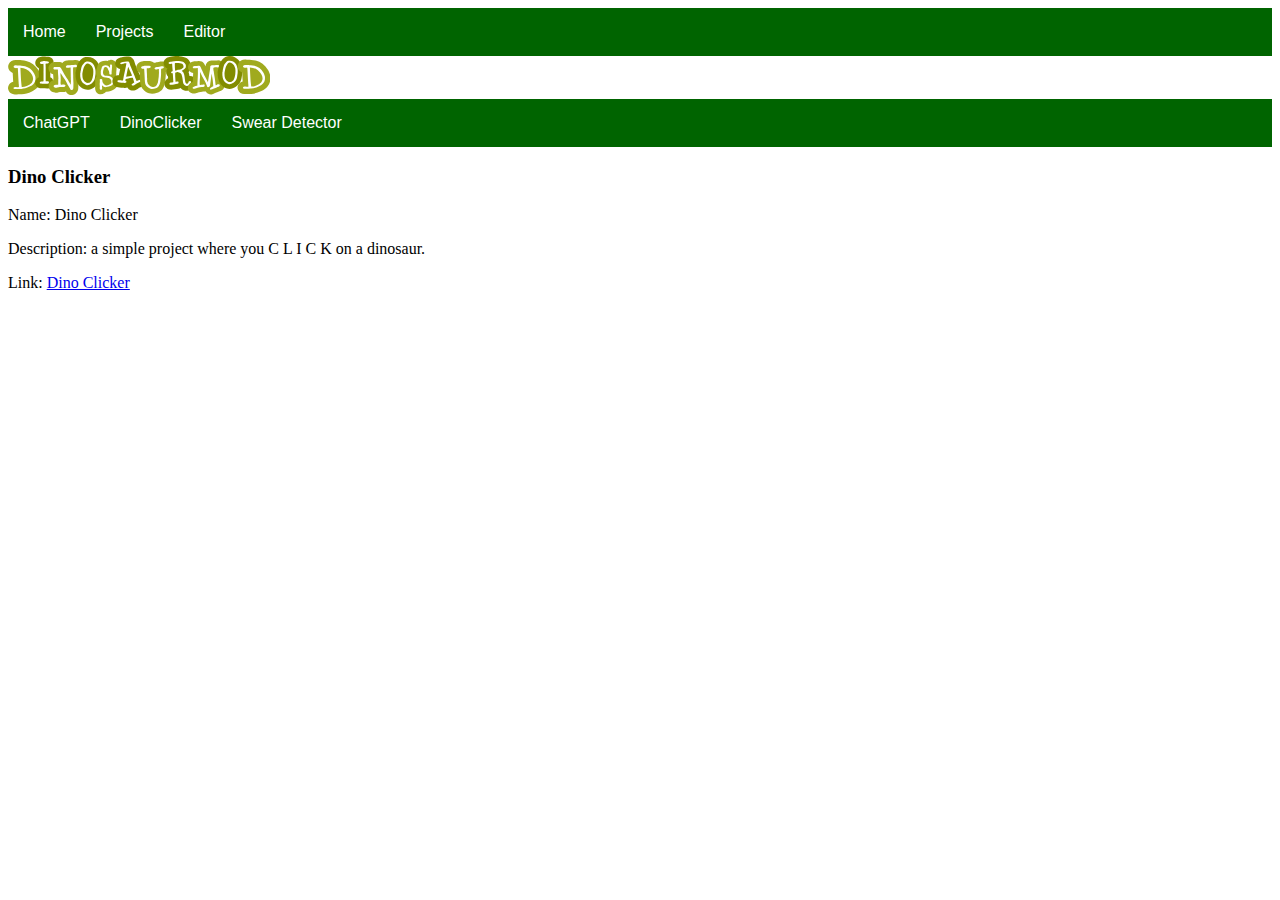
<file: projects/DinoClicker.html>
<!DOCTYPE html>
<html lang="en">
    <head>
        <link rel="shortcut icon" href="https://dinosaurmod.github.io/examples/favicon.ico" type="image/x-icon"></link>
        <meta charset="UTF-8">
        <meta name="viewport" content="width=device-width, initial-scale=1">
        <title>Dinosaurmod - Dino Clicker</title>
        <link rel="stylesheet" href="../style.css">
    </head>
    <body>
        <nav class="navbar">
            <ul>
                <li><a href="examples/index.html">Home</a></li>
                <li><a href="examples/projects.html">Projects</a></li>
                <li><a href="https://dinosaurmod.github.io">Editor</a></li>
            </ul>
        </nav>
        <svg version="1.1" xmlns="http://www.w3.org/2000/svg" xmlns:xlink="http://www.w3.org/1999/xlink" width="262.39609" height="39.0557" viewBox="0,0,262.39609,39.0557"><g transform="translate(-108.80195,-160.47215)"><g data-paper-data="{&quot;isPaintingLayer&quot;:true}" fill-rule="nonzero" stroke="none" stroke-width="1" stroke-linecap="butt" stroke-linejoin="miter" stroke-miterlimit="10" stroke-dasharray="" stroke-dashoffset="0" style="mix-blend-mode: normal"><g><g><path d="M141.52597,185.09795c-0.00489,0.04886 -0.00977,0.09771 -0.01466,0.14657c-0.31269,2.45264 -1.40221,4.72451 -3.23924,6.75209c-0.01954,0.02443 -0.04397,0.04886 -0.0684,0.07329c-1.34846,1.43152 -3.14642,2.69204 -5.49646,3.84996c-3.63499,1.78329 -7.05012,2.73113 -10.17211,2.82396c-0.48857,0.02931 -1.26541,0.06351 -2.32073,0.10749c-1.71978,0.0684 -1.77352,0.0684 -1.91521,0.0684h-2.08132c-0.24429,0.02443 -0.48369,0.03909 -0.72309,0.03909c-1.36312,0 -2.6725,-0.40552 -3.79133,-1.16769c-1.56344,-1.06509 -2.57478,-2.69693 -2.84839,-4.59748c-0.15634,-1.10906 0.0342,-2.24255 0.55209,-3.23924c0.94783,-1.83215 2.58944,-3.11222 4.58282,-3.63987c-0.11237,-1.92498 -0.28337,-4.89062 -0.50812,-8.90182c-0.17589,-0.06351 -0.34689,-0.13191 -0.51789,-0.2052c-2.48684,-1.07486 -4.03073,-3.32719 -4.03073,-5.87754c0,-0.9576 0.21986,-1.89567 0.65469,-2.79464c1.20678,-2.56013 3.77179,-4.08448 6.86446,-4.08448c0.42017,0 0.94783,0.0342 1.75887,0.10749c0.03909,0.00489 0.07817,0.00977 0.12214,0.01466c0.04397,0.00489 0.08794,0.00977 0.12703,0.01466c0.14657,-0.00977 0.29803,-0.01466 0.46415,-0.01466c0.4446,0 1.18723,0.02931 3.62522,0.2394c1.76375,0.16612 3.17573,0.36643 4.35319,0.60583c0.02931,0.00977 0.06351,0.01466 0.09283,0.01954c5.02254,1.12861 9.16564,4.26036 12.32672,9.3171c0.00977,0.01954 0.01954,0.03909 0.02931,0.05863c0.63515,1.04555 1.21655,2.40867 1.81749,4.28479c0.00489,0.01954 0.00977,0.0342 0.01466,0.04886c0.48369,1.56344 0.59117,3.45422 0.342,5.95083z" fill="#a0aa1e"/><path d="M136.17902,184.56492c-0.17198,1.347 -0.80273,2.62169 -1.89127,3.82504c-0.88823,0.94539 -2.2064,1.84779 -3.95354,2.70719c-2.9803,1.46132 -5.65866,2.22106 -8.03606,2.27773c-0.45828,0.02931 -1.22485,0.06449 -2.29923,0.10749c-1.07437,0.04299 -1.64014,0.06449 -1.69779,0.06449h-2.44922c-0.42994,0.08648 -0.80273,0.02199 -1.11737,-0.19348c-0.31513,-0.21448 -0.50079,-0.52229 -0.55893,-0.92389c0.40161,-0.7739 1.1887,-1.1032 2.36372,-0.98838c1.83313,0.17198 2.87965,0.21448 3.13713,0.12898c0,-0.62977 -0.02883,-1.47549 -0.08599,-2.53521c-0.11433,-1.46132 -0.18664,-2.34906 -0.21448,-2.66468c-0.14364,-2.40671 -0.38695,-6.71789 -0.73042,-12.93548c-0.02931,-0.42994 -0.10065,-0.74459 -0.21497,-0.94588c-0.14364,-0.08599 -0.32979,-0.08599 -0.55893,0c-0.2863,0.08599 -0.63026,0.12898 -1.03089,0.12898c-0.63075,0 -1.21117,-0.11384 -1.7403,-0.34347c-0.5301,-0.22914 -0.79491,-0.54378 -0.79491,-0.94588c0,-0.14315 0.04299,-0.30047 0.12898,-0.47294c0.31562,-0.68742 0.9879,-1.03089 2.01976,-1.03089c0.22914,0 0.64443,0.02883 1.24635,0.08599c0.48711,0.05765 0.84474,0.07133 1.07437,0.04299c0.22914,-0.02834 1.33234,0.04299 3.30862,0.21448c1.51849,0.14364 2.76484,0.31562 3.73906,0.51593c3.58076,0.80273 6.56008,3.1088 8.93895,6.91918c0.40063,0.65957 0.83009,1.70463 1.28935,3.13713c0.25699,0.83106 0.29998,2.10526 0.12801,3.82456zM132.99889,186.36971c0.57261,-0.94539 0.85989,-1.97677 0.85989,-3.09414c0,-2.69253 -1.47598,-5.37187 -4.42648,-8.03606c-0.37278,-0.34396 -1.18968,-0.85989 -2.44971,-1.54731c-1.69095,-0.88725 -3.62473,-1.37485 -5.80181,-1.46084c0.2863,6.58988 0.55893,11.45999 0.81641,14.61129c0.11433,1.03138 0.2863,2.56452 0.51593,4.59846c1.48966,0.08599 3.18062,-0.25064 5.0714,-1.00988c1.89078,-0.75876 3.49477,-1.76864 4.81343,-3.02965c0.02736,-0.02834 0.22865,-0.37229 0.60095,-1.03187z" fill="#ffffff"/></g><g><path d="M153.38989,190.25029c-0.30274,0.44991 -0.68117,0.84936 -1.12267,1.16892c-0.60128,0.4415 -1.3287,0.82413 -2.29159,1.20256c-0.53821,0.21024 -1.11426,0.31956 -1.69031,0.31956c-0.0883,0 -0.1724,0 -0.26069,-0.0042l-2.52285,-0.14296h-2.67002c-0.09671,0 -0.19762,-0.0042 -0.29433,-0.00841c-0.57605,-0.03784 -0.93766,-0.05887 -1.07642,-0.06728c-0.22285,-0.00841 -0.44991,-0.03364 -0.66856,-0.07148c-2.16545,-0.39104 -3.81792,-1.73236 -4.54114,-3.67916c-0.02102,-0.05046 -0.03784,-0.09671 -0.05046,-0.14296c-0.33638,-1.00073 -0.64753,-2.99379 1.01335,-5.14662c0.80731,-1.04698 1.70713,-1.64406 2.48081,-1.98465v-4.03236c-0.02523,-0.83254 -0.02523,-1.67349 0,-2.50604v-2.53547c-1.03857,-0.43729 -1.93419,-1.13108 -2.62377,-2.05613c-0.29854,-0.39525 -0.5298,-0.83254 -0.68538,-1.30347c-0.21024,-0.6223 -0.31536,-1.25302 -0.31536,-1.87532c0,-1.32029 0.51719,-5.68483 7.16491,-6.34077c1.23199,-0.13035 2.54808,-0.10512 3.77167,0.0883c0.64753,0.06728 1.30768,0.13455 1.98044,0.20183c3.96088,0.32797 4.97002,3.14516 5.18447,4.00293c0.01682,0.07989 0.03364,0.15558 0.05046,0.23126c0.07989,0.42048 0.12194,0.84095 0.12194,1.26143c0,2.26216 -1.23199,4.1501 -3.25448,5.1298v9.75083c0.26069,0.11353 0.50878,0.24388 0.74845,0.39525c0.07569,0.04625 0.14717,0.0925 0.21865,0.14296c0.87879,0.6223 1.98044,1.81646 2.25375,3.9735c0.00841,0.0925 0.02102,0.18501 0.02523,0.27751c0.11353,1.74918 -0.45411,3.0022 -0.94607,3.75064z" fill="#828c00"/><path d="M149.68339,166.45894c0.02439,0.12362 0.037,0.24682 0.037,0.37002c0,0.59161 -0.39441,0.97424 -1.18322,1.14664c-0.66561,0.04962 -1.31945,0.11101 -1.96026,0.18459c-0.19762,0.02523 -0.28382,0.14843 -0.25859,0.37002c0.02439,0.19762 0.04878,0.39441 0.074,0.59161c0,0.61684 0.02439,1.51624 0.074,2.69987v13.90639c0.22411,0.04962 0.73583,0.07442 1.53347,0.07442c0.64837,-0.02481 1.10964,0.04962 1.38421,0.22159c0.1745,0.12362 0.28718,0.38263 0.3368,0.77704c0.02439,0.3696 -0.037,0.66561 -0.18417,0.8872c-0.27037,0.19804 -0.68748,0.40702 -1.25218,0.62903l-2.65236,-0.14843h-0.88426c-0.88426,0 -1.52296,0 -1.91611,0c-0.7619,-0.04878 -1.1664,-0.074 -1.21517,-0.074c-0.54115,-0.09797 -0.88468,-0.34479 -1.03143,-0.73962c-0.07442,-0.22201 0.02186,-0.50499 0.28887,-0.85062c0.26658,-0.34479 0.54494,-0.55461 0.83506,-0.62861c0.67697,0.02481 1.54777,-0.0492 2.61157,-0.22201c0,-1.38042 0,-4.06852 0,-8.06262c-0.02523,-0.78881 -0.02523,-1.57805 0,-2.36728c0,-0.98602 0,-1.67644 0,-2.07126v-2.47828c0.02439,-0.59161 -0.037,-1.38042 -0.18501,-2.36686c-0.86324,0.14801 -1.41784,0.22159 -1.66424,0.22159c-0.76442,0 -1.33123,-0.24598 -1.70124,-0.73962c-0.04962,-0.14843 -0.074,-0.2834 -0.074,-0.40702c0,-0.96163 0.99863,-1.54062 2.99589,-1.73867c0.93682,-0.09797 1.83622,-0.074 2.69987,0.07442c0.71481,0.074 1.44265,0.14801 2.18185,0.22159c0.66603,0.05088 1.03605,0.22285 1.10964,0.51887z" fill="#ffffff"/></g><g><path d="M183.04041,170.53223c0,1.31574 -0.47151,2.55962 -1.32921,3.55204c-0.76789,0.93853 -1.75132,1.65702 -2.87396,2.11955c0.02245,1.01936 0.05389,2.26325 0.0943,3.70921v2.16895c0.12125,2.83355 0.17513,3.96517 0.19759,4.41423c0.02245,0.17064 0.03592,0.34577 0.04042,0.5254c0.02694,1.3786 -0.01347,3.34996 -0.12125,6.03083c-0.00898,0.20657 -0.03143,0.41313 -0.06736,0.61521c-0.19309,1.15408 -0.71849,2.27672 -1.56272,3.332c-1.11815,1.39208 -2.65842,2.27672 -4.34687,2.48778c-0.20657,0.02694 -0.41313,0.04042 -0.6197,0.04042c-0.97445,0 -1.64804,-0.25147 -2.7617,-0.66909c-1.36513,-0.51192 -2.42491,-1.59864 -2.91438,-2.95479c-1.11366,0.41762 -2.26774,0.58377 -3.42181,0.48947c-0.54785,-0.02694 -1.35615,0.01347 -2.38449,0.11226c-0.15268,0.01796 -0.62868,0.08981 -1.70193,0.32781c-0.05389,0.01347 -0.10777,0.02245 -0.16166,0.03143c-1.10468,0.21106 -2.17344,0.29189 -3.1434,0.25147c-0.07185,-0.00449 -0.14819,-0.00898 -0.22004,-0.01796c-3.12544,-0.27392 -6.28231,-2.39347 -6.28231,-6.49785c0,-0.69155 0.11226,-1.37411 0.3323,-2.03872c0.13921,-0.40864 0.32781,-0.79483 0.56581,-1.15857c0.56581,-0.86219 1.71091,-2.14649 3.72268,-2.78415v-0.77238c0,-0.36374 0.04042,-0.72747 0.12125,-1.07774l-0.07185,-1.20796c0,-0.03143 -0.00449,-0.06287 -0.00449,-0.09879c-0.02245,-0.54785 -0.05838,-1.03732 -0.11675,-1.45494c-0.01796,-0.13023 -0.03143,-0.26045 -0.03592,-0.39068c-0.01796,-0.25596 -0.03143,-0.53438 -0.0494,-0.83974c-2.80212,-0.70951 -4.70163,-3.14789 -4.70163,-6.30925c0,-1.48189 0.60623,-2.84253 1.79623,-4.03702c0.92057,-0.92955 1.95789,-1.51332 3.08053,-1.74683c0.8083,-0.17064 1.71989,-0.21106 3.1883,-0.1437c0.14819,0 0.44457,-0.01347 0.98343,-0.04491c0.74094,-0.0494 1.25736,-0.07185 1.63457,-0.07185c1.32472,0 2.41593,0.49845 3.20178,0.95649c1.16755,-1.36962 2.73925,-2.21834 4.55793,-2.45634c0.13023,-0.01347 0.25596,-0.02694 0.38619,-0.03592l1.49536,-0.07634c0.05389,-0.00449 0.10777,-0.00449 0.16166,-0.00449c1.20796,-0.02694 3.20627,-0.16166 5.94551,-0.41313c1.49536,-0.16166 2.99072,0.19759 4.36932,1.05079c1.91747,1.18102 3.01766,3.03562 3.01766,5.08782z" fill="#a0aa1e"/><path d="M177.94227,170.88923c-0.42166,0.55279 -1.02699,0.86937 -1.81733,0.94796c-1.29059,0.07903 -2.02794,0.14505 -2.21205,0.19714c-0.02649,0.55279 -0.03952,1.43564 -0.03952,2.64674c0.01302,1.23805 0.05254,3.02844 0.11855,5.37207c0,0.50025 0,1.21111 0,2.13302c0.15852,3.7393 0.2371,5.38509 0.2371,4.93693c0.02605,1.2641 -0.01347,3.17349 -0.11855,5.72772c-0.05299,0.31614 -0.2371,0.67134 -0.55279,1.06651c-0.31614,0.39517 -0.68526,0.61835 -1.10603,0.67134c-0.05299,0 -0.39517,-0.11855 -1.02699,-0.3552c-0.07903,-0.34218 -0.18456,-0.63227 -0.31614,-0.86937c-0.52719,-0.78989 -1.23805,-1.90894 -2.13257,-3.3576c-0.57973,-1.13207 -1.48817,-2.83041 -2.72533,-5.0959c-0.86937,-1.21066 -2.17254,-3.15956 -3.91039,-5.84582c-0.18456,-0.36823 -0.5007,-0.92146 -0.94796,-1.65882h-0.07903c-0.07903,1.15902 -0.06601,2.33016 0.03952,3.51522c0,0.05299 0.01976,0.14505 0.05928,0.27662c0.03952,0.13202 0.05928,0.23665 0.05928,0.31569v2.72533c0,1.2641 -0.05299,2.26504 -0.15807,3.00239c0.02649,0.36868 0.09295,0.90799 0.19893,1.6193c0.37137,0.21106 0.82267,0.31569 1.35391,0.31569c0.2124,0 0.50384,-0.02605 0.87566,-0.07903c0.37137,-0.05254 0.65023,-0.07903 0.83614,-0.07903c0.76968,0 1.32651,0.27617 1.67274,0.82941c0.13112,0.52719 -0.14505,0.94796 -0.82986,1.2641c-0.57928,0.29009 -1.14554,0.40819 -1.69833,0.3552c-0.78989,-0.05209 -1.8829,-0.01033 -3.27856,0.12529c-0.50025,0.05613 -1.25107,0.19579 -2.25157,0.41852c-0.7378,0.13876 -1.40914,0.19399 -2.01447,0.1675c-1.18506,-0.10508 -1.77737,-0.63182 -1.77737,-1.58023c0,-0.15807 0.02605,-0.31614 0.07858,-0.4742c0.41717,-0.63182 1.16171,-0.94796 2.23226,-0.94796c0.13023,0 0.33904,0 0.62688,0c0.2609,0 0.45669,0 0.58782,0c0.5218,0 0.88734,-0.09161 1.09615,-0.27617c0,-0.15852 0,-0.42122 0,-0.79034v-4.26559c0.10508,-0.29009 0.1446,-0.69783 0.119,-1.22503c-0.02694,-0.44726 -0.05299,-0.89452 -0.07903,-1.34268c-0.02694,-0.71086 -0.07948,-1.35615 -0.15852,-1.93588c-0.05299,-0.94751 -0.11855,-2.21205 -0.19714,-3.79139c0,0.07903 0.01257,-0.17109 0.03952,-0.75082c0.02605,-0.34218 -0.05928,-0.57883 -0.25641,-0.71086c-0.19759,-0.13157 -0.50743,-0.19759 -0.9282,-0.19759c-0.21106,0 -0.52719,0.02694 -0.94796,0.07948c-0.42122,0.05299 -0.7378,0.07903 -0.94796,0.07903c-1.00095,0 -1.50075,-0.52674 -1.50075,-1.58023c0,-0.13157 0.11765,-0.31614 0.35341,-0.55279c0.23575,-0.2371 0.43289,-0.36823 0.59006,-0.39517c0.34039,-0.07903 1.03508,-0.09161 2.08407,-0.03952c0.31434,0 0.77956,-0.01976 1.39522,-0.05928c0.61611,-0.03952 1.05573,-0.05928 1.31798,-0.05928c0.18322,0 0.48453,0.13382 0.9044,0.40191c0.41987,0.26809 0.70771,0.53483 0.86533,0.80246c0.02649,0 0.76968,1.32696 2.22912,3.97909c0.58018,1.07863 1.24658,2.1914 1.9992,3.33559c0.75172,1.1451 1.62918,2.53313 2.63192,4.16366c0.65922,1.13207 1.62244,2.84208 2.88968,5.13137c0.10508,-0.44726 0.15852,-0.92146 0.15852,-1.42171c0,-0.13157 0.02605,-0.44052 0.07903,-0.9282c0.05299,-0.48678 0.07948,-0.83569 0.07948,-1.04675c0,-0.21061 -0.02649,-0.54605 -0.07903,-1.00723c-0.05299,-0.46028 -0.07903,-0.70412 -0.07903,-0.73062v-2.29109c0,-0.2371 -0.06556,-3.47615 -0.19579,-9.71714c-0.10463,-0.02605 -0.22228,-0.03952 -0.35296,-0.03952c-0.23486,0 -0.58782,0.05299 -1.05753,0.15807c-0.47061,0.10553 -0.79663,0.17199 -0.97984,0.19759c-0.33994,-0.02605 -0.79708,-0.03952 -1.37187,-0.03952c-0.02605,-0.02605 -0.20252,-0.15133 -0.52899,-0.37541c-0.32736,-0.22363 -0.4769,-0.41493 -0.45085,-0.57255c0,-0.18366 0.06556,-0.43469 0.19759,-0.75037c0.36823,-0.44771 0.855,-0.71131 1.46123,-0.79034c0.4998,-0.02605 1.00095,-0.05254 1.5012,-0.07903c1.34268,-0.02605 3.46223,-0.17109 6.3591,-0.43469c0.39517,-0.05209 0.81594,0.05928 1.2641,0.33589c0.44726,0.27617 0.67134,0.57255 0.67134,0.88868c-0.00045,0.13427 -0.05389,0.25282 -0.15852,0.35745z" fill="#ffffff"/></g><g><path d="M200.95173,175.64129v2.03038c0,1.20396 -0.20975,2.91552 -0.65861,5.38637c-0.18458,1.14943 -0.53696,2.33242 -1.04455,3.5196c-0.00839,0.01678 -0.01678,0.02936 -0.02097,0.04614c-0.90192,2.03457 -2.38695,3.80906 -4.41733,5.27311c-2.16462,1.55634 -4.40475,2.345 -6.66585,2.345c-0.91451,0 -1.78707,-0.14263 -2.60509,-0.4195c-2.89874,-0.93548 -5.18921,-2.71416 -6.80428,-5.28569c-0.34818,-0.56632 -0.69217,-1.26689 -1.12006,-2.29047c-0.00839,-0.02517 -0.01678,-0.04614 -0.02936,-0.07131c-0.52857,-1.32562 -0.80963,-2.38695 -0.88514,-3.34341c-0.01258,-0.1636 -0.05873,-0.55793 -0.20975,-1.32981c-0.05453,-0.28945 -0.0839,-0.5831 -0.0839,-0.87675v-1.79546c-0.18458,-0.70895 -0.20136,-1.46825 -0.02097,-2.21915c0.06712,-0.28945 0.1636,-0.57052 0.28106,-0.83061c0,-0.51179 0.08809,-1.02358 0.25589,-1.5102c0.04614,-0.20975 0.10907,-0.4153 0.18458,-0.62086c0.00419,-0.00419 0.0797,-0.21814 0.18458,-0.80963c0.12585,-0.72573 0.36077,-1.66122 0.71315,-2.84001c0.00419,-0.01258 0.00839,-0.02936 0.01258,-0.04195c0.68378,-2.19818 2.06394,-4.28309 4.22017,-6.3722c0.01678,-0.01678 0.02936,-0.02936 0.04614,-0.04195c1.0907,-1.03197 2.3492,-1.68639 3.74194,-1.95487c0.2517,-0.04614 0.50759,-0.07131 0.76768,-0.0797c0.15941,-0.00419 0.5831,-0.02936 1.27528,-0.06712c0.02517,0 0.05034,-0.00419 0.07551,-0.00419c2.04296,-0.0839 3.97686,0.35238 5.76812,1.28786c2.06813,1.05714 3.70418,2.64704 4.86619,4.72776c0.54954,0.98582 1.01938,2.1814 1.43888,3.66643c0.49081,1.68219 0.73412,3.16303 0.73412,4.52221z" fill="#828c00"/><path d="M196.33598,177.67209c0,0.91031 -0.19758,2.4482 -0.59066,4.6124c-0.12291,0.7874 -0.36874,1.61172 -0.73832,2.47253c-0.56632,1.27947 -1.53117,2.41128 -2.89622,3.39501c-1.36547,0.98373 -2.68773,1.4758 -3.96679,1.4758c-0.41824,0 -0.79957,-0.06125 -1.14398,-0.18416c-1.86971,-0.59024 -3.32076,-1.70946 -4.35399,-3.35809c-0.19758,-0.31924 -0.45558,-0.86081 -0.77524,-1.62346c-0.34441,-0.86081 -0.53486,-1.52488 -0.57178,-1.99262c-0.03692,-0.4669 -0.12921,-1.08189 -0.27687,-1.84454v-2.73094c0.09816,-0.04866 0.04908,-0.12249 -0.14766,-0.22108h0.2215c0,-0.12291 0.04866,-0.35657 0.14766,-0.70098c0.09774,-0.34441 0.14766,-0.60282 0.14766,-0.77524c0,-0.14766 -0.03692,-0.28274 -0.11075,-0.40608c0.09774,0 0.18416,-0.03692 0.25799,-0.11075c-0.02475,-0.04908 -0.08642,-0.07383 -0.18416,-0.07383c0.02433,-0.02433 0.06754,-0.06125 0.12921,-0.11075c0.06125,-0.04908 0.10446,-0.086 0.12963,-0.11075c-0.02517,-0.02475 -0.05537,-0.04321 -0.09271,-0.05579c-0.03692,-0.01175 -0.06796,-0.0302 -0.09229,-0.05537c0.14808,-0.39349 0.28274,-0.93464 0.40608,-1.62346c0.09774,-0.56549 0.29533,-1.3403 0.59024,-2.32445c0.44299,-1.4263 1.45147,-2.90252 3.02585,-4.42824c0.44299,-0.41782 0.92248,-0.67623 1.4393,-0.77482c0.07383,0 0.55332,-0.02475 1.4393,-0.07425c1.22997,-0.04866 2.38569,0.20933 3.46842,0.77524c1.25514,0.63974 2.23845,1.59913 2.95202,2.87819c0.36958,0.66407 0.71357,1.56222 1.03323,2.69361c0.36958,1.2543 0.55374,2.33703 0.55374,3.24693v2.02996zM193.90078,173.57651c-0.14682,-0.34399 -0.31882,-0.78698 -0.51473,-1.32856c-0.24583,-1.10706 -0.97534,-2.12728 -2.18853,-3.06277c-1.21361,-0.93464 -2.33493,-1.35247 -3.36481,-1.2543c-0.46564,0.0495 -1.25053,0.82474 -2.35423,2.32487c-0.53948,0.71357 -1.07853,2.14029 -1.61759,4.28015c-0.49039,1.99262 -0.72364,3.53009 -0.69847,4.6124c0.04866,1.37764 0.12249,2.33703 0.22066,2.87777c0.17116,1.0089 0.53906,1.93138 1.10286,2.76786c0.53948,0.7379 0.95646,1.21739 1.25053,1.4393c1.10286,0.7874 2.14448,1.18047 3.12569,1.18047c0.22024,0 0.42873,-0.02433 0.62505,-0.07383c0.46564,-0.07383 1.01687,-0.38091 1.65451,-0.92248c0.53948,-0.49207 0.94387,-0.94681 1.21403,-1.36547c0.36748,-0.61457 0.71105,-1.53705 1.02987,-2.76744c0.48998,-1.79546 0.7358,-3.70208 0.7358,-5.71946c0.00084,-1.08189 -0.07299,-2.0782 -0.22066,-2.98851z" fill="#ffffff"/></g><g><path d="M218.48456,189.36525c-1.3605,3.7698 -5.05869,6.06116 -10.98927,6.8109c-0.26957,0.0337 -0.53493,0.05476 -0.80029,0.06318c-0.34539,0.50545 -0.79608,0.9435 -1.3268,1.28468c-1.38998,0.88874 -2.69151,1.32259 -3.97619,1.32259c-2.64096,0 -5.4841,-1.97124 -5.4841,-6.30124c0,-0.29484 0.01264,-0.67814 0.04212,-1.20886c0.01264,-0.22745 0.02527,-0.40436 0.02948,-0.53493c-0.07161,-0.32854 -0.10951,-0.66129 -0.10951,-0.99826v-2.03864c0,-0.33275 0.0337,-0.66551 0.10109,-0.99826c0.00421,-0.28221 0.01685,-0.59811 0.03791,-0.9435c-0.10109,-0.37066 -0.17691,-0.80029 -0.17691,-1.28047c0,-0.21903 0.01685,-0.43805 0.04633,-0.65287c0.16006,-1.12883 0.66129,-2.26188 1.50792,-3.16747c-0.29063,-0.81293 -0.44227,-1.67219 -0.44227,-2.55251v-2.14815c0,-0.8719 0.17269,-1.95861 1.01932,-4.66275c0.35381,-1.16253 0.46754,-1.52477 0.62339,-1.86173c0.82978,-1.86173 2.08076,-2.7926 2.99056,-3.25171c1.48686,-0.74132 3.08323,-1.12041 4.74278,-1.12041c0.7666,0 1.49949,0.08003 2.1987,0.23166c0.31169,-0.2106 0.64445,-0.38751 0.99826,-0.53493c0.45069,-0.19375 0.93087,-0.32854 1.46159,-0.41278c1.3268,-0.22745 2.72942,0.05476 3.95091,0.79608c1.28468,0.78344 2.7589,2.4093 2.57778,5.75368c-0.02948,0.58969 -0.08003,1.37734 -0.15585,2.40509c-0.00421,0.02527 -0.00421,0.05054 -0.00842,0.07582c-0.06739,0.74553 -0.16427,1.85752 -0.29484,3.32753c0.0337,0.56863 0.02106,1.20465 -0.02948,1.9544c-0.02106,0.28642 -0.06739,0.57284 -0.14321,0.85084c-0.01685,0.06318 -0.0337,0.12215 -0.05054,0.17691c0.56863,0.72869 0.95614,1.45737 1.2215,2.08918c0.24851,0.50124 0.45911,1.07829 0.64445,1.7817c0.07161,0.26536 0.11794,0.53493 0.139,0.80872c0.18954,2.36297 0.09267,3.75716 -0.34539,4.93654z" fill="#a0aa1e"/><path d="M214.21185,184.80106c0.12341,1.53193 0.09814,2.51923 -0.07413,2.96403c-0.71689,2.02558 -3.12535,3.2972 -7.22453,3.81613c-1.38366,0.17312 -2.76648,-0.48144 -4.15014,-1.96366c0,0.2224 0.04928,0.88917 0.14869,2.00115c0.07413,0.81503 0.0615,1.4818 -0.03707,2.00031c-0.61791,0.39509 -1.11156,0.59306 -1.48222,0.59306c-0.56863,0 -0.8521,-0.55557 -0.8521,-1.66756c0,-0.19755 0.01221,-0.51219 0.03707,-0.94434c0.02443,-0.43174 0.03707,-0.73458 0.03707,-0.9077c0,-0.41994 -0.03707,-0.71605 -0.1112,-0.88917v-2.0378c0,-0.04928 0.01221,-0.10488 0.03707,-0.1668c0.02443,-0.0615 0.04928,-0.1171 0.07413,-0.1668c-0.02485,-0.34539 -0.01264,-0.87653 0.03707,-1.593c0.04928,-0.44479 0.04928,-0.72827 0,-0.8521c-0.12383,-0.24641 -0.18491,-0.39467 -0.18491,-0.44437c0.09814,-0.69162 0.60527,-1.03743 1.51887,-1.03743c0.59264,0 0.95066,0.21018 1.0745,0.6297c0,0.39509 0.04928,0.97593 0.14826,1.74127c0.14869,0.88917 0.61749,1.77875 1.40809,2.6675c0.86432,1.013 1.69156,1.48222 2.48259,1.40809c0.88917,-0.09814 1.77833,-0.30832 2.6675,-0.6297c1.23498,-0.44479 1.97588,-0.9633 2.22313,-1.55594c0.17227,-0.44479 0.25904,-0.9136 0.25904,-1.40809c0,-1.50623 -0.55557,-2.63043 -1.66713,-3.37133c-0.4945,-0.32096 -1.40809,-0.58042 -2.74205,-0.77839c-0.76575,-0.09814 -1.2354,-0.14826 -1.40767,-0.14826c-1.1857,0.02485 -2.29136,-0.35803 -3.31616,-1.14863c-1.02522,-0.79018 -1.5374,-1.70462 -1.5374,-2.74205v-2.14857c0,-0.4688 0.27168,-1.56815 0.81546,-3.2972c0.24641,-0.81546 0.38246,-1.24719 0.40773,-1.29689c0.22198,-0.5185 0.50587,-0.86432 0.85168,-1.03743c0.83946,-0.41952 1.72863,-0.6297 2.6675,-0.6297c1.82761,0 3.17379,0.7409 4.03852,2.2227c0.07413,0.07413 0.19755,0.18533 0.37066,0.3336c0.02443,-0.34539 0.07413,-0.87653 0.14826,-1.593c-0.02485,-0.32096 -0.0497,-0.6297 -0.07413,-0.92623c0,-0.34539 0.17227,-0.58 0.5185,-0.70384c0.09856,-0.04928 0.23461,-0.08635 0.40773,-0.1112c0.24683,-0.04928 0.51261,0.01264 0.79692,0.18491c0.28347,0.17312 0.40099,0.69204 0.35171,1.55594c-0.02485,0.54336 -0.07413,1.30911 -0.14826,2.29684c-0.07413,0.81546 -0.18491,2.06265 -0.3336,3.74242c0.04928,0.39509 0.04928,0.93887 0,1.63007c-0.12383,0.46922 -0.4945,0.70384 -1.11156,0.70384c-0.32138,0 -0.6297,-0.08635 -0.92623,-0.25904c-0.14826,-0.4688 -0.22198,-0.66719 -0.22198,-0.59306c0.04886,-0.66677 -0.08677,-1.55594 -0.40773,-2.6675c-0.2721,-0.56779 -0.64824,-1.3765 -1.1301,-2.42657c-0.48186,-1.04965 -1.11788,-1.61196 -1.90806,-1.68609c-0.98815,-0.07413 -1.63007,0.25946 -1.9266,1.00036c-0.09856,0.32138 -0.23503,0.79103 -0.40731,1.40809c-0.29653,0.91402 -0.48186,1.79097 -0.55599,2.63043c-0.02485,0.2721 -0.0497,0.3833 -0.07413,0.3336c0.07413,0.4945 0.16048,0.98815 0.25946,1.48222c0.12341,0.61749 0.42626,1.08713 0.9077,1.40767c0.48186,0.32138 1.40135,0.5185 2.76016,0.59264c3.33427,0.19839 5.39649,1.35923 6.1871,3.48295c0.12299,0.19797 0.24641,0.53114 0.37024,0.99994z" fill="#ffffff"/></g><g><path d="M245.72889,189.01089c-0.0503,0.06401 -0.10059,0.12803 -0.16004,0.19204c-0.98765,1.12939 -2.26793,1.70095 -3.16413,2.03016c-1.69637,0.66758 -3.15041,1.4769 -4.31638,2.4051c-0.05944,0.0503 -0.11888,0.09602 -0.1829,0.14175c-1.13396,0.81847 -2.55142,1.25285 -4.34382,1.31229c-0.05944,0.00457 -0.11888,0.00457 -0.17833,0.00457c-1.39002,0 -2.72517,-0.49382 -3.85914,-1.4266c-0.55327,-0.45267 -1.01051,-0.98765 -1.36259,-1.57749c-0.73616,0.28349 -1.52719,0.42981 -2.33652,0.42981c-0.30178,0 -0.58984,-0.02286 -0.87334,-0.07316c-0.19204,-0.02743 -0.59442,-0.0823 -1.21627,-0.16918c-0.12803,-0.01372 -0.73616,-0.07316 -3.43847,-0.29721c-0.02743,0 -0.05487,-0.00457 -0.0823,-0.00914c-1.93871,-0.19204 -3.21442,-0.55327 -4.27523,-1.20712c-0.0503,-0.02743 -0.10059,-0.05944 -0.14632,-0.09602c-1.62779,-1.08367 -2.60172,-2.88978 -2.60172,-4.82392c0,-3.12755 2.07589,-5.5738 5.16686,-6.09049c0.04115,-0.00457 0.07773,-0.00914 0.11888,-0.01829c0.37037,-0.0503 0.75902,-0.07316 1.15683,-0.07773c0.00914,-0.06859 0.02286,-0.13717 0.03658,-0.21033c0.01829,-0.10059 0.04115,-0.20119 0.06859,-0.30178c0.40695,-1.61864 0.82761,-3.47505 1.26199,-5.56008c-1.65065,-0.2652 -2.7709,-1.21627 -3.17784,-1.56377c-0.69958,-0.59442 -1.22541,-1.37173 -1.51805,-2.24049c-0.70416,-2.11704 -0.15546,-4.42155 1.43575,-6.01733c0.98307,-0.98307 2.20849,-1.62779 3.53449,-1.86098c0.28806,-0.0503 0.73616,-0.1326 1.34887,-0.25606l0.06859,-0.01372c1.35801,-0.25148 2.91722,-0.43438 4.76905,-0.55784c1.33515,-0.09145 1.33515,-0.09145 1.53634,-0.09145c0.21033,0 0.42066,0.01372 0.631,0.04115c1.957,0.24691 3.65795,1.35344 4.65931,3.04524c0.46639,0.78189 0.83676,1.73753 1.17969,3.01781c0.20576,0.75902 0.30635,1.09281 0.34751,1.21627c0.09145,0.2149 0.22405,0.51211 0.39323,0.89163c0.06859,0.15089 0.12803,0.30635 0.17833,0.46182c0.00457,0.00914 0.08688,0.24691 0.40237,0.93278c0.02286,0.05487 0.04572,0.10517 0.06859,0.16004c0.61728,1.47233 1.58206,3.77683 2.89435,6.91353c0.02286,0.05944 0.0503,0.11888 0.07316,0.17833c0.14175,0.37951 0.31093,0.82761 0.50754,1.33972c1.64151,-0.12346 3.23729,0.3978 4.55415,1.4769c0.1326,0.10517 0.26063,0.21948 0.37951,0.33836c1.25285,1.25285 1.51805,2.80748 1.60493,3.31959c0.02286,0.15546 0.04115,0.31093 0.05487,0.47096c0.15089,2.04845 -0.56698,3.42476 -1.19798,4.22036zM224.36188,192.31219c-0.57155,-0.17833 -1.10653,-0.45267 -1.57292,-0.80475c0.46639,0.35665 0.99679,0.63557 1.57292,0.80475z" fill="#828c00"/><path d="M241.79019,185.88517c-0.18838,0.2149 -0.57704,0.42889 -1.16643,0.64334c-2.1998,0.85825 -4.08913,1.91722 -5.67074,3.17739c-0.29538,0.21445 -0.81892,0.3347 -1.56926,0.36168c-0.2149,0 -0.43621,-0.09419 -0.66346,-0.2812c-0.22816,-0.18747 -0.34202,-0.40237 -0.34202,-0.64334c0,-0.3219 0.36214,-0.73708 1.08595,-1.24736c0.50891,-0.32144 1.0192,-0.65706 1.52902,-1.00548c0.02606,-0.13352 -0.41609,-1.71558 -1.32875,-4.74573c-1.47598,-0.02652 -3.79741,0.45541 -6.96337,1.44718c-0.18838,0.05395 -0.29584,0.16095 -0.32236,0.3219c-0.02698,0.16095 -0.06721,0.42844 -0.12071,0.80383c-0.05167,0.08047 -0.10288,0.20073 -0.15409,0.36168c0,0.10745 0.15409,0.22176 0.46273,0.34248c0.30773,0.12117 0.50297,0.23548 0.58299,0.34202c0.08047,0.10745 0.12071,0.24097 0.12071,0.40237c0,0.32144 -0.14083,0.62368 -0.42249,0.90534c-0.2812,0.2812 -0.62322,0.42204 -1.02514,0.42204c0.02652,0 -0.45633,-0.06676 -1.44809,-0.20073c-0.18793,-0.02652 -1.40785,-0.13397 -3.66024,-0.32144c-1.07269,-0.107 -1.78325,-0.26794 -2.13121,-0.48285c-0.24142,-0.16095 -0.36214,-0.3754 -0.36214,-0.64334c0,-0.6438 0.3219,-1.0192 0.96524,-1.12619c0.37494,-0.0535 0.85779,-0.02698 1.44763,0.08047c0.13397,0.05395 1.19249,0.14723 3.17739,0.2812c0.16095,-1.12619 0.42889,-2.695 0.80429,-4.7055c0.83081,-3.2981 1.70278,-7.48097 2.61452,-12.5486c-0.2684,-0.05304 -0.54961,-0.08047 -0.84453,-0.08047c-0.50983,0 -1.26702,0.14769 -2.27296,0.44261c-1.00502,0.29538 -1.74941,0.44261 -2.23226,0.44261c-0.18747,0 -0.45587,-0.14678 -0.80429,-0.44261c-0.10745,-0.3219 -0.03384,-0.60951 0.22085,-0.86465c0.25468,-0.25468 0.53635,-0.40878 0.84499,-0.46273c0.30818,-0.0535 0.79743,-0.14723 1.46821,-0.28166c1.15271,-0.21445 2.54685,-0.37494 4.18241,-0.48285c0.77731,-0.05304 1.17969,-0.08047 1.20667,-0.08047c0.42889,0.05395 0.75079,0.26154 0.96524,0.62322c0.21445,0.36214 0.42889,0.94512 0.64334,1.74941c0.26794,0.99268 0.44856,1.59578 0.54321,1.81023c0.09373,0.2149 0.24783,0.56287 0.46273,1.04572c0.10654,0.32144 0.30773,0.80429 0.6031,1.44763c0.61682,1.47507 1.58161,3.78095 2.89618,6.91764c0.48239,1.28714 1.2469,3.24506 2.29262,5.87238c0.45541,-0.0535 1.04572,-0.28166 1.76908,-0.68358c0.72427,-0.40237 1.26016,-0.6031 1.6095,-0.6031c0.32144,0 0.62962,0.12071 0.925,0.36168c0.08047,0.08047 0.14632,0.28166 0.20073,0.6031c0.02698,0.34933 -0.01326,0.59076 -0.1198,0.72473zM232.86113,180.05486c-0.4577,-0.88477 -1.0352,-2.22632 -1.73387,-4.02375c-0.26886,-0.61682 -0.99405,-2.22586 -2.17694,-4.82849l-1.98901,10.13984c2.4083,-0.45541 4.29398,-0.80429 5.65885,-1.04617c0.16049,-0.10654 0.24097,-0.18747 0.24097,-0.24142z" fill="#ffffff"/></g><g><path d="M269.39054,171.6752c0,0.1901 -0.00864,0.38019 -0.03456,0.57029c-0.1901,1.58989 -1.02824,3.33963 -2.72182,4.46292c0.07777,1.51212 -0.02592,3.47356 -0.31107,5.97072c-0.15553,1.34795 -0.30674,2.67862 -0.45796,4.00064c-0.00864,0.08209 -0.0216,0.16417 -0.03456,0.24626c-0.445,2.6527 -1.23994,4.77399 -2.42372,6.48485c-0.553,0.82951 -1.33499,1.60285 -2.38051,2.36323c-1.04552,0.75606 -2.03489,1.26154 -3.02857,1.54669c-1.87071,0.56597 -3.52541,0.84247 -5.06345,0.84247c-1.14057,0 -2.19474,-0.15121 -3.1409,-0.45364c-2.09105,-0.64373 -3.95744,-1.83183 -5.51277,-3.51245c-1.01096,-1.08873 -1.75406,-2.16882 -2.27682,-3.30075c-0.62213,-1.33499 -0.9764,-3.17114 -1.14489,-5.92752c-0.00432,-0.03024 -0.00432,-0.05616 -0.00432,-0.08641c-0.08209,-1.83183 -0.21602,-4.40244 -0.40179,-7.67726c-1.67198,-0.85111 -2.85575,-2.35891 -3.25754,-4.22098c-0.16417,-0.75174 -0.14257,-1.5294 0.06481,-2.2725c0.57893,-2.09105 2.10833,-3.7371 4.19938,-4.51477c0.55733,-0.2117 1.20538,-0.34995 2.39347,-0.50116c0.40179,-0.09073 0.87703,-0.17281 1.45164,-0.25058c0.08641,-0.01296 0.17281,-0.0216 0.25922,-0.03024c0.49252,-0.03888 1.08009,-0.04752 2.05217,-0.01728h1.18378c1.14489,-0.06481 2.33299,0.09505 3.55565,0.4666c0.95048,0.28514 1.77566,0.79926 2.4194,1.47756c0.01728,-0.00432 0.03456,-0.00864 0.05616,-0.01296c0.27218,-0.07777 0.6783,-0.17281 1.77134,-0.39315c0.08209,-0.01728 0.16417,-0.03024 0.24626,-0.0432c0.1901,-0.03456 1.00232,-0.18145 4.42404,-0.83815c1.52508,-0.30674 3.05017,-0.23762 4.35059,0.22898c0.89431,0.31539 2.10833,1.0196 2.98104,2.58789c0.34131,0.61349 0.7863,1.56397 0.7863,2.80391z" data-paper-data="{&quot;index&quot;:null}" fill="#a0aa1e"/><path d="M264.63988,171.67347c-0.12659,1.04034 -1.01355,1.52206 -2.65961,1.44645c-0.07604,0.78674 -0.11406,1.95409 -0.11406,3.50208c0.10023,1.2434 0.01253,3.08343 -0.2657,5.51882c-0.15294,1.34579 -0.30458,2.67732 -0.45666,3.99676c-0.32921,1.95496 -0.88697,3.48998 -1.67154,4.60636c-0.22855,0.35556 -0.64028,0.74915 -1.23519,1.18032c-0.59578,0.4316 -1.12113,0.71027 -1.57693,0.83728c-1.41924,0.43117 -2.66004,0.64719 -3.72414,0.64719c-0.65885,0 -1.22914,-0.0769 -1.70999,-0.22855c-1.31771,-0.40698 -2.47038,-1.14316 -3.45844,-2.21116c-0.65885,-0.71113 -1.14014,-1.39763 -1.44429,-2.05951c-0.3547,-0.76254 -0.59534,-2.1727 -0.72193,-4.23178c-0.10153,-2.3641 -0.29162,-5.91024 -0.56985,-10.63757c0,-0.17757 -0.11406,-0.4316 -0.34217,-0.76254c-0.96301,-0.07647 -1.5199,-0.12659 -1.67198,-0.15294c-0.65885,-0.17757 -1.05157,-0.55862 -1.17816,-1.1436c0.17584,-0.63552 0.60355,-1.08009 1.28401,-1.33412c0.20046,-0.07604 0.72928,-0.16504 1.58514,-0.267c0.27693,-0.07604 0.69212,-0.15251 1.24599,-0.22855c0.30156,-0.02506 0.83037,-0.02506 1.58557,0c-0.05098,0 0.4221,0 1.41967,0c0.61392,-0.05055 1.29135,0.03845 2.03316,0.26657c0.35773,0.1011 0.53702,0.3547 0.53702,0.76125c0,0.50764 -0.20306,0.87574 -0.60787,1.10385c-0.27909,0.17843 -0.74742,0.29249 -1.40584,0.3426c-0.45623,-0.02506 -1.02608,0.03888 -1.71043,0.19053c-0.17757,0.10153 -0.2657,0.27909 -0.2657,0.53313c0.02506,0.20306 0.03802,0.39358 0.03802,0.57029c-0.02592,0.81266 0.0121,1.96749 0.11406,3.46492c0.07604,1.06669 0.11406,1.72641 0.11406,1.98002v2.36021c0,0.07604 0.02506,0.26657 0.07604,0.57115c0.05055,0.30458 0.07647,0.48215 0.07647,0.53227v2.8173c0.07604,0.20306 0.15208,0.50764 0.22768,0.91332c0.07604,1.1423 0.6649,2.23449 1.76702,3.27439c1.10212,1.04034 2.23578,1.56051 3.40141,1.56051c0.48086,0 1.36782,-0.17757 2.66004,-0.53313c0.50635,-0.15208 0.9751,-0.52017 1.40584,-1.10471c0.43074,-0.58368 0.69644,-1.1423 0.79797,-1.67543c0.12659,-0.22811 0.27866,-0.58411 0.45666,-1.06669c0.22768,-1.26889 0.51887,-3.19792 0.87401,-5.78797c0.25231,-2.89377 0.29033,-5.48382 0.11406,-7.76885c-0.30458,-0.02506 -0.77377,0.02592 -1.40671,0.15208c-0.7094,0.17757 -1.20322,0.26613 -1.48188,0.26613c-0.65885,0 -1.14014,-0.27866 -1.44429,-0.83642c-0.1011,-0.50635 0.16461,-0.88654 0.7984,-1.14014c0.1767,-0.05012 0.64589,-0.15208 1.40627,-0.30372c0.05012,0 1.59551,-0.29119 4.63574,-0.87401c0.76038,-0.15208 1.38035,-0.13868 1.8625,0.03802c0.15208,0.05098 0.29119,0.19053 0.41778,0.41864c0.12529,0.22898 0.1888,0.39402 0.1888,0.49598z" data-paper-data="{&quot;index&quot;:null}" fill="#ffffff"/></g><g><g><path d="M291.89252,186.18916c0.10495,0.39638 -0.07252,0.99772 -0.53422,1.8031c-0.4608,0.80583 -0.94817,1.38014 -1.46212,1.72337c-0.51395,0.34323 -1.31122,0.568 -2.39092,0.6734c-0.86979,0.07928 -1.68013,-0.30405 -2.43056,-1.14907c-0.75133,-0.84502 -1.17879,-1.78283 -1.2842,-2.81298c-0.29053,-2.90532 -0.65944,-4.9922 -1.10718,-6.26018c-0.05315,-0.31666 -0.19774,-0.78511 -0.43512,-1.40627c-0.23693,-0.62025 -0.777,-1.12925 -1.62022,-1.52563c-0.63286,-0.23738 -1.27789,-0.48827 -1.93643,-0.75268c-0.1054,-0.02613 -0.23693,-0.02613 -0.39503,0c-0.36891,0.1054 -1.13375,0.31666 -2.29273,0.63377v0.75268v3.09045c0,0.05315 0.01982,0.30405 0.05946,0.75268c0.03964,0.44954 0.05946,0.76664 0.05946,0.95087c0.0527,0.44954 0.11937,1.63824 0.19819,3.56566c0.18423,0.07973 0.38242,0.07973 0.59413,0c0.71304,-0.29053 1.34681,-0.3563 1.90175,-0.19774c0.39638,0.13243 0.59413,0.44954 0.59413,0.95087c0,0.74007 -0.38963,1.1824 -1.16889,1.32699c-0.77926,0.14549 -1.92157,0.35044 -3.42693,0.6144c-1.21528,0.23738 -2.11345,0.3563 -2.69407,0.3563c-0.89817,0 -1.51933,-0.21126 -1.86211,-0.63377c-0.07928,-0.87205 0.36936,-1.39951 1.34681,-1.58509c0.79277,-0.07928 1.58509,-0.17162 2.37696,-0.27747c0.1054,-0.13153 0.159,-0.27702 0.159,-0.43557c-0.02703,-0.60764 -0.17207,-2.78686 -0.43602,-6.53765c-0.07928,-0.89772 -0.10585,-1.58509 -0.07928,-2.0603c-0.47566,-0.02613 -0.79277,-0.06576 -0.95087,-0.11892c-0.39638,-0.13198 -0.64773,-0.38287 -0.75268,-0.75268v-0.11937c0.05225,-0.02613 0.09189,-0.15855 0.11892,-0.39593c0.36936,-0.58106 0.84502,-0.80538 1.42654,-0.67385c0.05225,-0.15855 0.03964,-0.58061 -0.04009,-1.26753c-0.23738,-2.50894 -0.38332,-4.51654 -0.43557,-6.02235c-0.10585,-0.10495 -0.33062,-0.13198 -0.67385,-0.07928c-0.52836,0.10585 -0.80583,0.15855 -0.83196,0.15855c-1.42654,0 -2.11345,-0.34278 -2.0603,-1.03015c0.0527,-0.63377 0.59413,-1.01619 1.62428,-1.14907c0.9243,-0.18423 2.86568,-0.47521 5.82461,-0.8716c-0.13243,0.02658 0.80538,0.06576 2.81298,0.11892c2.32381,0.18513 3.94853,0.56845 4.87328,1.14907c1.00357,0.66079 1.67698,1.53194 2.02021,2.61524c0.10495,0.34368 0.13198,0.85853 0.07928,1.54545c-0.02658,0.68692 -0.13243,1.17519 -0.31666,1.46572c-0.60809,1.10943 -1.83598,2.09994 -3.68503,2.97199c0,0.07928 0.01306,0.13243 0.03964,0.15855c0.66034,0.47566 1.10943,0.89817 1.34726,1.26753c0.68602,1.10943 1.14907,2.72109 1.38645,4.83364c0.34323,2.87965 0.62025,4.6886 0.83196,5.42822c0.02658,0.15855 0.21126,0.40945 0.55449,0.75268c0.34323,0.34413 0.6207,0.52881 0.83241,0.55449c0.81799,0.05315 1.32068,-0.31666 1.50581,-1.10943c-0.02703,-0.29053 0.09189,-0.68647 0.3563,-1.1887c0.36981,-0.34323 0.81844,-0.5153 1.34726,-0.5153c0.52926,0.0009 0.8725,0.23918 1.0315,0.71394zM283.96843,172.28235c0.23738,-0.23738 0.3563,-0.60719 0.3563,-1.10943c0,-1.34681 -0.47566,-2.31074 -1.42608,-2.89226c-0.95087,-0.58061 -3.01162,-0.84502 -6.18135,-0.79232c-0.23738,0 -0.59413,0.1054 -1.06979,0.31666c0.07973,0.39638 0.07973,0.72656 0,0.99051c-0.02658,0.39638 -0.02658,0.76619 0,1.10943c0.01306,0.71304 0.04009,1.5986 0.07973,2.65488c0.13153,1.55851 0.19774,2.43056 0.19774,2.61479c0.44864,-0.02613 1.10943,-0.15855 1.98102,-0.39593c0.13153,-0.13198 0.31666,-0.27747 0.55449,-0.43602c0.18423,-0.0527 0.65989,-0.07928 1.42608,-0.07928c1.45311,0.00045 2.81388,-0.65944 4.08186,-1.98102z" fill="#faa83b"/><path d="M287.2832,195.35421c-1.55356,0 -3.84043,-0.49008 -5.91334,-2.82379c-0.03423,-0.03874 -0.06802,-0.07748 -0.10225,-0.11666c-0.63241,0.3608 -1.34456,0.6225 -2.12021,0.76664c-0.77881,0.14504 -1.92382,0.35089 -3.42963,0.61485c-1.5405,0.29954 -2.68461,0.43918 -3.59629,0.43918c-3.06658,0 -4.79806,-1.3423 -5.7111,-2.4684c-0.6189,-0.76304 -0.99682,-1.69364 -1.08555,-2.67199c-0.2536,-2.79451 1.18285,-5.20616 3.61926,-6.34486c-0.03558,-0.51755 -0.07612,-1.10402 -0.12252,-1.76707c-0.78151,-0.73286 -1.35762,-1.67112 -1.66392,-2.74947c-0.12522,-0.44053 -0.18873,-0.89637 -0.18873,-1.35447v-0.11937c0,-0.56124 0.09504,-1.10853 0.27251,-1.62203c0.12928,-0.50584 0.33783,-0.98961 0.6198,-1.43284c0.14639,-0.23017 0.30314,-0.44819 0.46936,-0.65449c-0.0036,-0.03964 -0.00721,-0.07973 -0.00991,-0.11937c-0.80358,-0.30134 -1.63193,-0.78331 -2.34633,-1.55491c-1.0833,-1.17114 -1.61166,-2.70127 -1.48689,-4.30978c0.29774,-3.58098 3.22874,-5.26471 5.73362,-5.65299c1.07564,-0.2063 3.04135,-0.49999 5.99712,-0.89592c0.4635,-0.06171 0.92114,-0.05811 1.36302,0.00541c0.27972,0.01261 0.89997,0.03603 2.23822,0.07117c0.08784,0.00225 0.17612,0.00721 0.26351,0.01396c3.20396,0.25495 5.46471,0.85583 7.11376,1.89139c0.03063,0.01892 0.06081,0.03829 0.09099,0.05811c1.94409,1.28059 3.33369,3.09766 4.01835,5.25525c0.00495,0.01622 0.00991,0.03198 0.01486,0.0482c0.28828,0.94186 0.38017,1.98688 0.28828,3.28324c-0.06757,1.46347 -0.38783,2.66524 -0.97745,3.66431c-0.34188,0.60539 -0.75358,1.17519 -1.23735,1.71211c0.4126,1.17519 0.71304,2.50894 0.90853,4.02196c0.18468,-0.01396 0.37116,-0.02117 0.55944,-0.02117c2.64857,0 4.89761,1.60806 5.72956,4.09718c0.03288,0.09955 0.06306,0.19909 0.08964,0.30044c0.68016,2.56254 -0.60223,4.80076 -1.02339,5.53633c-0.85358,1.49185 -1.83869,2.59902 -3.00982,3.38098c-1.21393,0.81079 -2.73866,1.29636 -4.66023,1.48464c-0.2563,0.02432 -0.48197,0.03423 -0.70493,0.03423z" fill="#828c00"/></g><path d="M291.89252,186.18916c0.10495,0.39638 -0.07252,0.99772 -0.53422,1.8031c-0.4608,0.80583 -0.94817,1.38014 -1.46212,1.72337c-0.51395,0.34323 -1.31122,0.568 -2.39092,0.6734c-0.86979,0.07928 -1.68013,-0.30405 -2.43056,-1.14907c-0.75133,-0.84502 -1.17879,-1.78283 -1.2842,-2.81298c-0.29053,-2.90532 -0.65944,-4.9922 -1.10718,-6.26018c-0.05315,-0.31666 -0.19774,-0.78511 -0.43512,-1.40627c-0.23693,-0.62025 -0.777,-1.12925 -1.62022,-1.52563c-0.63286,-0.23738 -1.27789,-0.48827 -1.93643,-0.75268c-0.1054,-0.02613 -0.23693,-0.02613 -0.39503,0c-0.36891,0.1054 -1.13375,0.31666 -2.29273,0.63377v0.75268v3.09045c0,0.05315 0.01982,0.30405 0.05946,0.75268c0.03964,0.44954 0.05946,0.76664 0.05946,0.95087c0.0527,0.44954 0.11937,1.63824 0.19819,3.56566c0.18423,0.07973 0.38242,0.07973 0.59413,0c0.71304,-0.29053 1.34681,-0.3563 1.90175,-0.19774c0.39638,0.13243 0.59413,0.44954 0.59413,0.95087c0,0.74007 -0.38963,1.1824 -1.16889,1.32699c-0.77926,0.14549 -1.92157,0.35044 -3.42693,0.6144c-1.21528,0.23738 -2.11345,0.3563 -2.69407,0.3563c-0.89817,0 -1.51933,-0.21126 -1.86211,-0.63377c-0.07928,-0.87205 0.36936,-1.39951 1.34681,-1.58509c0.79277,-0.07928 1.58509,-0.17162 2.37696,-0.27747c0.1054,-0.13153 0.159,-0.27702 0.159,-0.43557c-0.02703,-0.60764 -0.17207,-2.78686 -0.43602,-6.53765c-0.07928,-0.89772 -0.10585,-1.58509 -0.07928,-2.0603c-0.47566,-0.02613 -0.79277,-0.06576 -0.95087,-0.11892c-0.39638,-0.13198 -0.64773,-0.38287 -0.75268,-0.75268v-0.11937c0.05225,-0.02613 0.09189,-0.15855 0.11892,-0.39593c0.36936,-0.58106 0.84502,-0.80538 1.42654,-0.67385c0.05225,-0.15855 0.03964,-0.58061 -0.04009,-1.26753c-0.23738,-2.50894 -0.38332,-4.51654 -0.43557,-6.02235c-0.10585,-0.10495 -0.33062,-0.13198 -0.67385,-0.07928c-0.52836,0.10585 -0.80583,0.15855 -0.83196,0.15855c-1.42654,0 -2.11345,-0.34278 -2.0603,-1.03015c0.0527,-0.63377 0.59413,-1.01619 1.62428,-1.14907c0.9243,-0.18423 2.86568,-0.47521 5.82461,-0.8716c-0.13243,0.02658 0.80538,0.06576 2.81298,0.11892c2.32381,0.18513 3.94853,0.56845 4.87328,1.14907c1.00357,0.66079 1.67698,1.53194 2.02021,2.61524c0.10495,0.34368 0.13198,0.85853 0.07928,1.54545c-0.02658,0.68692 -0.13243,1.17519 -0.31666,1.46572c-0.60809,1.10943 -1.83598,2.09994 -3.68503,2.97199c0,0.07928 0.01306,0.13243 0.03964,0.15855c0.66034,0.47566 1.10943,0.89817 1.34726,1.26753c0.68602,1.10943 1.14907,2.72109 1.38645,4.83364c0.34323,2.87965 0.62025,4.6886 0.83196,5.42822c0.02658,0.15855 0.21126,0.40945 0.55449,0.75268c0.34323,0.34413 0.6207,0.52881 0.83241,0.55449c0.81799,0.05315 1.32068,-0.31666 1.50581,-1.10943c-0.02703,-0.29053 0.09189,-0.68647 0.3563,-1.1887c0.36981,-0.34323 0.81844,-0.5153 1.34726,-0.5153c0.52926,0.0009 0.8725,0.23918 1.0315,0.71394zM283.96843,172.28235c0.23738,-0.23738 0.3563,-0.60719 0.3563,-1.10943c0,-1.34681 -0.47566,-2.31074 -1.42608,-2.89226c-0.95087,-0.58061 -3.01162,-0.84502 -6.18135,-0.79232c-0.23738,0 -0.59413,0.1054 -1.06979,0.31666c0.07973,0.39638 0.07973,0.72656 0,0.99051c-0.02658,0.39638 -0.02658,0.76619 0,1.10943c0.01306,0.71304 0.04009,1.5986 0.07973,2.65488c0.13153,1.55851 0.19774,2.43056 0.19774,2.61479c0.44864,-0.02613 1.10943,-0.15855 1.98102,-0.39593c0.13153,-0.13198 0.31666,-0.27747 0.55449,-0.43602c0.18423,-0.0527 0.65989,-0.07928 1.42608,-0.07928c1.45311,0.00045 2.81388,-0.65944 4.08186,-1.98102z" fill="#ffffff"/></g><g><path d="M325.39715,189.39144c0,0.3276 -0.03448,0.65089 -0.10345,0.96987c-0.02155,0.14225 -0.07328,0.44399 -0.15087,0.90953c-0.16811,1.00867 -0.65951,1.93975 -1.40093,2.64668c-1.11643,1.06902 -2.4915,1.77164 -4.02174,2.06906c-0.28019,0.15087 -0.64658,0.34484 -1.12505,0.60779c-0.40088,0.21553 -0.82763,0.37071 -1.27161,0.46554c-0.04311,0.01293 -0.25863,0.06035 -0.78883,0.21984c-0.64658,0.3276 -1.49576,0.70693 -2.62081,1.16385c-0.19397,0.0819 -0.39226,0.14656 -0.59486,0.19829c-0.55606,0.14656 -1.11643,0.21984 -1.66387,0.21984c-1.75008,0 -3.34068,-0.72417 -4.48297,-2.0432c-0.21984,-0.25432 -0.4095,-0.5302 -0.5733,-0.82332c-0.20691,-0.09052 -0.40519,-0.18966 -0.60348,-0.30174c-0.26725,0.09483 -0.54313,0.18535 -0.82332,0.25863c-0.27588,0.06897 -0.55606,0.11638 -0.83625,0.13794c-0.2845,0.02155 -0.71555,0.06466 -1.28885,0.12932c-1.03453,0.14656 -2.14665,0.34053 -3.31912,0.58192c-0.80176,0.29743 -1.84061,0.62934 -3.15532,1.01298c-0.15087,0.04311 -0.30605,0.07759 -0.46123,0.10776c-0.84918,0.15518 -1.7587,0.14656 -2.70703,-0.03879c-2.84496,-0.50433 -3.93984,-2.36218 -4.33641,-3.41396c-0.18535,-0.4914 -0.35778,-1.17678 -0.35778,-2.01734c0,-0.43537 0.04742,-0.91384 0.1638,-1.42679c0.50864,-2.33632 2.47857,-3.40965 3.46568,-3.93984c0.42674,-0.23708 0.83625,-0.43106 1.23713,-0.59486c0.09483,-1.24144 0.22846,-3.70707 0.38364,-8.58662v-0.43968c-2.55616,-0.43968 -4.50021,-2.27597 -5.02179,-4.84937c-0.25001,-1.1854 -0.06897,-2.41822 0.52158,-3.51741c0.88366,-1.72422 2.54322,-2.87514 4.58643,-3.16825c0.12501,-0.01724 0.25432,-0.03017 0.38364,-0.03879c0.3664,-0.02155 0.75435,-0.05173 1.15523,-0.08621c0.4483,-0.03879 1.17678,-0.09483 2.18545,-0.17242c0.06897,-0.00862 0.14225,-0.00862 0.21122,-0.01293c0.01293,0 0.02586,-0.00431 0.03879,-0.00431c1.50869,-0.40088 3.11653,-0.25432 4.61229,0.42674c0.60348,0.27156 1.1423,0.67245 1.58197,1.16816c0.52158,0.58192 0.99143,1.3492 1.68543,2.73289c0.03879,0.0819 0.07759,0.1638 0.11207,0.2457c0.10345,0.23708 0.21122,0.4914 0.33191,0.76297c0.00862,-0.10776 0.01724,-0.22415 0.02586,-0.34484c0.00431,-0.04742 0.00862,-0.09914 0.01293,-0.14656c0.31467,-2.90531 2.55185,-5.04334 5.70286,-5.44854c0.26294,-0.03448 0.5302,-0.04742 0.79314,-0.03448c0.56468,0.02155 1.45266,0.01724 2.59926,-0.00431h0.09483c0.39657,0 1.1854,-0.01724 2.68978,-0.09914c1.46559,-0.14225 2.91824,0.2457 4.13813,1.09057c1.61646,1.11643 2.53891,2.87083 2.53891,4.81057c0,2.06475 -1.1035,3.93984 -2.94842,5.01317c-0.79314,0.46123 -1.63801,0.76728 -2.51736,0.91815c0.07759,0.56468 0.17242,1.21558 0.2845,1.93975c0.35347,1.98716 0.63796,3.79328 0.84487,5.38819c2.25011,0.39226 4.4528,1.94837 4.76316,4.84506v0.00431c0.02155,0.16811 0.03017,0.34053 0.03017,0.50864z" fill="#a0aa1e"/><path d="M320.65425,189.39144c0,-0.025 -0.06337,0.3414 -0.18966,1.09962c-0.58192,0.55649 -1.31472,0.85952 -2.19924,0.90996c-0.40433,0.2026 -1.04919,0.54399 -1.93328,1.02376c-0.35433,0.07587 -0.89789,0.22717 -1.63025,0.45519c-0.48063,0.27846 -1.34015,0.67029 -2.57814,1.17549c-0.58192,0.15173 -1.03669,0.03793 -1.36515,-0.3414c-0.1013,-0.70736 0.29053,-1.31386 1.17549,-1.81991c0.73279,-0.3539 1.46559,-0.72072 2.19924,-1.09962c-0.2526,-4.32262 -0.80909,-8.49308 -1.66818,-12.51223c0,0.02543 -0.02543,0.06337 -0.07587,0.1138c-0.30303,2.604 -0.78366,6.3072 -1.44102,11.10915c-0.05086,0.35433 -0.22717,0.88539 -0.53063,1.59232c-0.10087,0.07587 -0.23406,0.1582 -0.39829,0.24656c-0.16466,0.0888 -0.51209,0.1957 -1.04272,0.322c-0.50563,0.1013 -0.87159,-0.15173 -1.09962,-0.75823c-0.30303,-0.96082 -0.89746,-2.41391 -1.78198,-4.36012c-0.55606,-1.11212 -1.41602,-2.70444 -2.57814,-4.77738c-0.37933,-0.63193 -0.80909,-1.47895 -1.28885,-2.54064c-0.68279,-1.51688 -1.08712,-2.40098 -1.21342,-2.65401c-0.05086,0.40433 -0.10087,1.30222 -0.15173,2.69194c-0.02543,0.30303 -0.02543,0.72029 0,1.25092c0,0.70822 0,1.16299 0,1.36515c0,0.17716 -0.02543,0.44226 -0.07587,0.79616c-0.07587,0.43019 -0.1138,0.72072 -0.1138,0.87202c-0.02586,0.43019 -0.07587,1.56775 -0.15173,3.41223c-0.02586,1.16299 -0.02586,1.87121 0,2.12338c0,0.25303 0.13837,0.40476 0.41683,0.45519c0.07587,0 0.2276,-0.025 0.45519,-0.07587c0.2276,-0.05043 0.3914,-0.08837 0.49313,-0.1138c0.42933,-0.025 0.90996,-0.10733 1.44102,-0.24656c0.53063,-0.13837 0.88452,-0.2082 1.06169,-0.2082c0.37933,0 0.72029,0.15173 1.02376,0.45519c0.10044,0.43019 0.10044,0.84702 0,1.25092c-0.37933,0.35433 -0.85952,0.60649 -1.44102,0.75866c-0.32889,0.02543 -0.83452,0.07587 -1.51688,0.15173c-1.26428,0.17716 -2.61607,0.41726 -4.05709,0.72072c-0.70779,0.27846 -1.75698,0.61986 -3.1467,1.02332c-0.27846,0.0513 -0.60693,0.03836 -0.98582,-0.03793c-0.45519,-0.07587 -0.70822,-0.21423 -0.75866,-0.41683c-0.07587,-0.20216 -0.07587,-0.45519 0,-0.75866c0.025,-0.15173 0.39183,-0.41726 1.09962,-0.79659c0.45519,-0.25217 0.85306,-0.42243 1.19445,-0.51209c0.34096,-0.08794 0.67546,-0.1707 1.00436,-0.24613c0.2526,-0.025 0.64486,-0.08837 1.17592,-0.18923c0.10044,-0.05043 0.1763,-0.15216 0.22717,-0.30346c0,-0.6315 0.0125,-1.45309 0.03793,-2.46477c0.15173,-1.54145 0.30346,-4.72652 0.45519,-9.55477v-2.04708c0.025,-1.08669 -0.02543,-2.21174 -0.15173,-3.37473c-0.1013,-0.15173 -0.2151,-0.21423 -0.3414,-0.18923c-0.70822,0.15173 -1.69405,0.30303 -2.95704,0.45519c-0.96082,0.02543 -1.51688,-0.3664 -1.66861,-1.17592c-0.02543,-0.10044 0,-0.21423 0.0763,-0.34096c0.1763,-0.37933 0.53063,-0.60649 1.06169,-0.68279c0.4039,-0.025 0.82763,-0.0569 1.26989,-0.09483c0.44183,-0.03793 1.15652,-0.09483 2.14234,-0.1707c0.20216,0 0.5177,-0.03793 0.94789,-0.1138c0.5052,-0.17673 1.03583,-0.1388 1.59232,0.1138c0.20216,0.22717 0.53063,0.79616 0.98582,1.70612c0.70736,1.64318 1.80655,4.09502 3.29843,7.35552c0.40433,0.73322 0.96039,1.78198 1.66818,3.14713c0.45519,0.90996 1.16212,2.27468 2.12338,4.09502c0.35347,-1.97165 1.06169,-6.33177 2.12338,-13.08123c0.025,-0.07587 0.10087,-0.94789 0.2276,-2.61607c0.07587,-0.70736 0.60649,-1.12419 1.59232,-1.25092c0.6315,0.02543 1.59232,0.02543 2.8816,0c0.68236,0 1.70612,-0.03793 3.07127,-0.1138c0.37933,-0.05043 0.73279,0.03793 1.06169,0.2651c0.32846,0.22717 0.49313,0.53063 0.49313,0.90996c0,0.3789 -0.19613,0.68236 -0.58753,0.90953c-0.39226,0.2276 -0.80262,0.35433 -1.23196,0.37933c-0.32933,-0.15173 -0.72072,-0.22717 -1.17592,-0.22717c-0.98582,0 -1.94664,0.12673 -2.8816,0.3789c-0.12673,0.02586 -0.17716,0.31639 -0.15173,0.87202c0,0.45519 0.05,1.12505 0.15173,2.00958c0.05,0.1013 0.1263,0.27846 0.22717,0.53063c0.10087,0.85952 0.27803,2.12338 0.53063,3.79156c0.42976,2.40184 0.74529,4.48728 0.94789,6.25633c0.30346,2.60357 0.45519,3.94286 0.45519,4.01916c0.15173,0.05086 0.44183,-0.05043 0.87202,-0.30346c0.6315,-0.32846 0.99789,-0.5177 1.09962,-0.56856c0.25217,-0.10044 0.58106,-0.15173 0.98582,-0.15173c0.75823,0.00129 1.16212,0.24139 1.21299,0.72116z" fill="#ffffff"/></g><g><path d="M343.11783,174.78367v2.03038c0,1.20396 -0.20975,2.91552 -0.65861,5.38637c-0.18458,1.14943 -0.53696,2.33242 -1.04455,3.5196c-0.00839,0.01678 -0.01678,0.02936 -0.02097,0.04614c-0.90192,2.03457 -2.38695,3.80906 -4.41733,5.27311c-2.16462,1.55634 -4.40475,2.345 -6.66585,2.345c-0.91451,0 -1.78707,-0.14263 -2.60509,-0.4195c-2.89874,-0.93548 -5.18921,-2.71416 -6.80428,-5.28569c-0.34818,-0.56632 -0.69217,-1.26689 -1.12006,-2.29047c-0.00839,-0.02517 -0.01678,-0.04614 -0.02936,-0.07131c-0.52857,-1.32562 -0.80963,-2.38695 -0.88514,-3.34341c-0.01258,-0.1636 -0.05873,-0.55793 -0.20975,-1.32981c-0.05453,-0.28945 -0.0839,-0.5831 -0.0839,-0.87675v-1.79546c-0.18458,-0.70895 -0.20136,-1.46825 -0.02097,-2.21915c0.06712,-0.28945 0.1636,-0.57052 0.28106,-0.83061c0,-0.51179 0.08809,-1.02358 0.25589,-1.5102c0.04614,-0.20975 0.10907,-0.4153 0.18458,-0.62086c0.00419,-0.00419 0.0797,-0.21814 0.18458,-0.80963c0.12585,-0.72573 0.36077,-1.66122 0.71315,-2.84001c0.00419,-0.01258 0.00839,-0.02936 0.01258,-0.04195c0.68378,-2.19818 2.06394,-4.28309 4.22017,-6.3722c0.01678,-0.01678 0.02936,-0.02936 0.04614,-0.04195c1.0907,-1.03197 2.3492,-1.68639 3.74194,-1.95487c0.2517,-0.04614 0.50759,-0.07131 0.76768,-0.0797c0.15941,-0.00419 0.5831,-0.02936 1.27528,-0.06712c0.02517,0 0.05034,-0.00419 0.07551,-0.00419c2.04296,-0.0839 3.97686,0.35238 5.76812,1.28786c2.06813,1.05714 3.70418,2.64704 4.86619,4.72776c0.54954,0.98582 1.01938,2.1814 1.43888,3.66643c0.49081,1.68219 0.73412,3.16303 0.73412,4.52221z" fill="#828c00"/><path d="M338.50208,176.81447c0,0.91031 -0.19758,2.4482 -0.59066,4.6124c-0.12291,0.7874 -0.36874,1.61172 -0.73832,2.47253c-0.56632,1.27947 -1.53117,2.41128 -2.89622,3.39501c-1.36547,0.98373 -2.68773,1.4758 -3.96679,1.4758c-0.41824,0 -0.79957,-0.06125 -1.14398,-0.18416c-1.86971,-0.59024 -3.32076,-1.70946 -4.35399,-3.35809c-0.19758,-0.31924 -0.45558,-0.86081 -0.77524,-1.62346c-0.34441,-0.86081 -0.53486,-1.52488 -0.57178,-1.99262c-0.03692,-0.4669 -0.12921,-1.08189 -0.27687,-1.84454v-2.73094c0.09816,-0.04866 0.04908,-0.12249 -0.14766,-0.22108h0.2215c0,-0.12291 0.04866,-0.35657 0.14766,-0.70098c0.09774,-0.34441 0.14766,-0.60282 0.14766,-0.77524c0,-0.14766 -0.03692,-0.28274 -0.11075,-0.40608c0.09774,0 0.18416,-0.03692 0.25799,-0.11075c-0.02475,-0.04908 -0.08642,-0.07383 -0.18416,-0.07383c0.02433,-0.02433 0.06754,-0.06125 0.12921,-0.11075c0.06125,-0.04908 0.10446,-0.086 0.12963,-0.11075c-0.02517,-0.02475 -0.05537,-0.04321 -0.09271,-0.05579c-0.03692,-0.01175 -0.06796,-0.0302 -0.09229,-0.05537c0.14808,-0.39349 0.28274,-0.93464 0.40608,-1.62346c0.09774,-0.56549 0.29533,-1.3403 0.59024,-2.32445c0.44299,-1.4263 1.45147,-2.90252 3.02585,-4.42824c0.44299,-0.41782 0.92248,-0.67623 1.4393,-0.77482c0.07383,0 0.55332,-0.02475 1.4393,-0.07425c1.22997,-0.04866 2.38569,0.20933 3.46842,0.77524c1.25514,0.63974 2.23845,1.59913 2.95202,2.87819c0.36958,0.66407 0.71357,1.56222 1.03323,2.69361c0.36958,1.2543 0.55374,2.33703 0.55374,3.24693v2.02996zM336.06688,172.71889c-0.14682,-0.34399 -0.31882,-0.78698 -0.51473,-1.32856c-0.24583,-1.10706 -0.97534,-2.12728 -2.18853,-3.06277c-1.21361,-0.93464 -2.33493,-1.35247 -3.36481,-1.2543c-0.46564,0.0495 -1.25053,0.82474 -2.35423,2.32487c-0.53948,0.71357 -1.07853,2.14029 -1.61759,4.28015c-0.49039,1.99262 -0.72364,3.53009 -0.69847,4.6124c0.04866,1.37764 0.12249,2.33703 0.22066,2.87777c0.17116,1.0089 0.53906,1.93138 1.10286,2.76786c0.53948,0.7379 0.95646,1.21739 1.25053,1.4393c1.10286,0.7874 2.14448,1.18047 3.12569,1.18047c0.22024,0 0.42873,-0.02433 0.62505,-0.07383c0.46564,-0.07383 1.01687,-0.38091 1.65451,-0.92248c0.53948,-0.49207 0.94387,-0.94681 1.21403,-1.36547c0.36748,-0.61457 0.71105,-1.53705 1.02987,-2.76744c0.48998,-1.79546 0.7358,-3.70208 0.7358,-5.71946c0.00084,-1.08189 -0.07299,-2.0782 -0.22066,-2.98851z" fill="#ffffff"/></g><g><path d="M371.06832,184.72846c-0.00489,0.04886 -0.00977,0.09771 -0.01466,0.14657c-0.31269,2.45264 -1.40221,4.72451 -3.23924,6.75209c-0.01954,0.02443 -0.04397,0.04886 -0.0684,0.07329c-1.34846,1.43152 -3.14642,2.69204 -5.49646,3.84996c-3.63499,1.78329 -7.05012,2.73113 -10.17211,2.82396c-0.48857,0.02931 -1.26541,0.06351 -2.32073,0.10749c-1.71978,0.0684 -1.77352,0.0684 -1.91521,0.0684h-2.08132c-0.24429,0.02443 -0.48369,0.03909 -0.72309,0.03909c-1.36312,0 -2.6725,-0.40552 -3.79133,-1.16769c-1.56344,-1.06509 -2.57478,-2.69693 -2.84839,-4.59748c-0.15634,-1.10906 0.0342,-2.24255 0.55209,-3.23924c0.94783,-1.83215 2.58944,-3.11222 4.58282,-3.63987c-0.11237,-1.92498 -0.28337,-4.89062 -0.50812,-8.90182c-0.17589,-0.06351 -0.34689,-0.13191 -0.51789,-0.2052c-2.48684,-1.07486 -4.03073,-3.32719 -4.03073,-5.87754c0,-0.9576 0.21986,-1.89567 0.65469,-2.79464c1.20678,-2.56013 3.77179,-4.08448 6.86446,-4.08448c0.42017,0 0.94783,0.0342 1.75887,0.10749c0.03909,0.00489 0.07817,0.00977 0.12214,0.01466c0.04397,0.00489 0.08794,0.00977 0.12703,0.01466c0.14657,-0.00977 0.29803,-0.01466 0.46415,-0.01466c0.4446,0 1.18723,0.02931 3.62522,0.2394c1.76375,0.16612 3.17573,0.36643 4.35319,0.60583c0.02931,0.00977 0.06351,0.01466 0.09283,0.01954c5.02254,1.12861 9.16564,4.26036 12.32672,9.3171c0.00977,0.01954 0.01954,0.03909 0.02931,0.05863c0.63515,1.04555 1.21655,2.40867 1.81749,4.28479c0.00489,0.01954 0.00977,0.0342 0.01466,0.04886c0.48369,1.56344 0.59117,3.45422 0.342,5.95083z" fill="#a0aa1e"/><path d="M365.72137,184.19543c-0.17198,1.347 -0.80273,2.62169 -1.89127,3.82504c-0.88823,0.94539 -2.2064,1.84779 -3.95354,2.70719c-2.9803,1.46132 -5.65866,2.22106 -8.03606,2.27773c-0.45828,0.02931 -1.22485,0.06449 -2.29923,0.10749c-1.07437,0.04299 -1.64014,0.06449 -1.69779,0.06449h-2.44922c-0.42994,0.08648 -0.80273,0.02199 -1.11737,-0.19348c-0.31513,-0.21448 -0.50079,-0.52229 -0.55893,-0.92389c0.40161,-0.7739 1.1887,-1.1032 2.36372,-0.98838c1.83313,0.17198 2.87965,0.21448 3.13713,0.12898c0,-0.62977 -0.02883,-1.47549 -0.08599,-2.53521c-0.11433,-1.46132 -0.18664,-2.34906 -0.21448,-2.66468c-0.14364,-2.40671 -0.38695,-6.71789 -0.73042,-12.93548c-0.02931,-0.42994 -0.10065,-0.74459 -0.21497,-0.94588c-0.14364,-0.08599 -0.32979,-0.08599 -0.55893,0c-0.2863,0.08599 -0.63026,0.12898 -1.03089,0.12898c-0.63075,0 -1.21117,-0.11384 -1.7403,-0.34347c-0.5301,-0.22914 -0.79491,-0.54378 -0.79491,-0.94588c0,-0.14315 0.04299,-0.30047 0.12898,-0.47294c0.31562,-0.68742 0.9879,-1.03089 2.01976,-1.03089c0.22914,0 0.64443,0.02883 1.24635,0.08599c0.48711,0.05765 0.84474,0.07133 1.07437,0.04299c0.22914,-0.02834 1.33234,0.04299 3.30862,0.21448c1.51849,0.14364 2.76484,0.31562 3.73906,0.51593c3.58076,0.80273 6.56008,3.1088 8.93895,6.91918c0.40063,0.65957 0.83009,1.70463 1.28935,3.13713c0.25699,0.83106 0.29998,2.10526 0.12801,3.82456zM362.54124,186.00022c0.57261,-0.94539 0.85989,-1.97677 0.85989,-3.09414c0,-2.69253 -1.47598,-5.37187 -4.42648,-8.03606c-0.37278,-0.34396 -1.18968,-0.85989 -2.44971,-1.54731c-1.69095,-0.88725 -3.62473,-1.37485 -5.80181,-1.46084c0.2863,6.58988 0.55893,11.45999 0.81641,14.61129c0.11433,1.03138 0.2863,2.56452 0.51593,4.59846c1.48966,0.08599 3.18062,-0.25064 5.0714,-1.00988c1.89078,-0.75876 3.49477,-1.76864 4.81343,-3.02965c0.02736,-0.02834 0.22865,-0.37229 0.60095,-1.03187z" fill="#ffffff"/></g></g></g></g></svg><!--rotationCenter:131.19804722256012:19.527848495961308-->
        <nav class="navbar2">
            <ul>
                <li><a href="examples/projects/ChatGPT.html">ChatGPT</a></li>
                <li><a href="examples/projects/DinoClicker.html">DinoClicker</a></li>
                <li><a href="examples/projects/SwearDetector.html">Swear Detector</a></li>
            </ul>
        </nav>
        <main>
            <h3>Dino Clicker</h3>
            <p>Name: Dino Clicker</p>
            <p>Description: a simple project where you C L I C K on a dinosaur.</p>
            <p>Link: <a href="https://dinosaurmod.github.io/?project_url=https://raw.githubusercontent.com/Dinosaurmod/examples/main/src/dino-files/DinoClicker.dino">Dino Clicker</a></p>
        </main>
    </body>
</html>
</file>
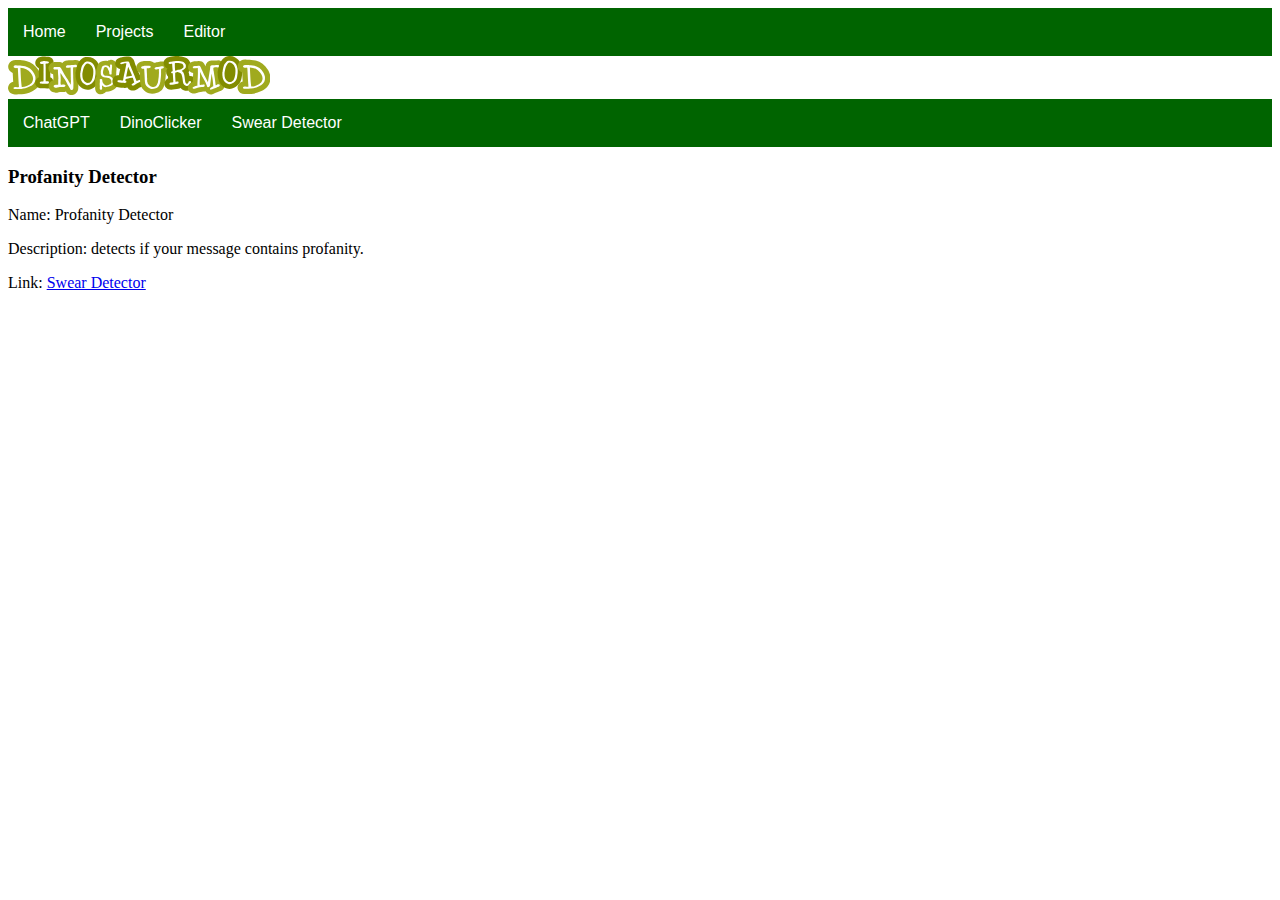
<file: projects/SwearDetector.html>
<!DOCTYPE html>
<html lang="en">
    <head>
        <link rel="shortcut icon" href="https://dinosaurmod.github.io/examples/favicon.ico" type="image/x-icon"></link>
        <meta charset="UTF-8">
        <meta name="viewport" content="width=device-width, initial-scale=1">
        <title>Dinosaurmod - Profanity Detector</title>
        <link rel="stylesheet" href="../style.css">
    </head>
    <body>
        <nav class="navbar">
            <ul>
                <li><a href="examples/index.html">Home</a></li>
                <li><a href="examples/projects.html">Projects</a></li>
                <li><a href="https://dinosaurmod.github.io">Editor</a></li>
            </ul>
        </nav>
        <svg version="1.1" xmlns="http://www.w3.org/2000/svg" xmlns:xlink="http://www.w3.org/1999/xlink" width="262.39609" height="39.0557" viewBox="0,0,262.39609,39.0557"><g transform="translate(-108.80195,-160.47215)"><g data-paper-data="{&quot;isPaintingLayer&quot;:true}" fill-rule="nonzero" stroke="none" stroke-width="1" stroke-linecap="butt" stroke-linejoin="miter" stroke-miterlimit="10" stroke-dasharray="" stroke-dashoffset="0" style="mix-blend-mode: normal"><g><g><path d="M141.52597,185.09795c-0.00489,0.04886 -0.00977,0.09771 -0.01466,0.14657c-0.31269,2.45264 -1.40221,4.72451 -3.23924,6.75209c-0.01954,0.02443 -0.04397,0.04886 -0.0684,0.07329c-1.34846,1.43152 -3.14642,2.69204 -5.49646,3.84996c-3.63499,1.78329 -7.05012,2.73113 -10.17211,2.82396c-0.48857,0.02931 -1.26541,0.06351 -2.32073,0.10749c-1.71978,0.0684 -1.77352,0.0684 -1.91521,0.0684h-2.08132c-0.24429,0.02443 -0.48369,0.03909 -0.72309,0.03909c-1.36312,0 -2.6725,-0.40552 -3.79133,-1.16769c-1.56344,-1.06509 -2.57478,-2.69693 -2.84839,-4.59748c-0.15634,-1.10906 0.0342,-2.24255 0.55209,-3.23924c0.94783,-1.83215 2.58944,-3.11222 4.58282,-3.63987c-0.11237,-1.92498 -0.28337,-4.89062 -0.50812,-8.90182c-0.17589,-0.06351 -0.34689,-0.13191 -0.51789,-0.2052c-2.48684,-1.07486 -4.03073,-3.32719 -4.03073,-5.87754c0,-0.9576 0.21986,-1.89567 0.65469,-2.79464c1.20678,-2.56013 3.77179,-4.08448 6.86446,-4.08448c0.42017,0 0.94783,0.0342 1.75887,0.10749c0.03909,0.00489 0.07817,0.00977 0.12214,0.01466c0.04397,0.00489 0.08794,0.00977 0.12703,0.01466c0.14657,-0.00977 0.29803,-0.01466 0.46415,-0.01466c0.4446,0 1.18723,0.02931 3.62522,0.2394c1.76375,0.16612 3.17573,0.36643 4.35319,0.60583c0.02931,0.00977 0.06351,0.01466 0.09283,0.01954c5.02254,1.12861 9.16564,4.26036 12.32672,9.3171c0.00977,0.01954 0.01954,0.03909 0.02931,0.05863c0.63515,1.04555 1.21655,2.40867 1.81749,4.28479c0.00489,0.01954 0.00977,0.0342 0.01466,0.04886c0.48369,1.56344 0.59117,3.45422 0.342,5.95083z" fill="#a0aa1e"/><path d="M136.17902,184.56492c-0.17198,1.347 -0.80273,2.62169 -1.89127,3.82504c-0.88823,0.94539 -2.2064,1.84779 -3.95354,2.70719c-2.9803,1.46132 -5.65866,2.22106 -8.03606,2.27773c-0.45828,0.02931 -1.22485,0.06449 -2.29923,0.10749c-1.07437,0.04299 -1.64014,0.06449 -1.69779,0.06449h-2.44922c-0.42994,0.08648 -0.80273,0.02199 -1.11737,-0.19348c-0.31513,-0.21448 -0.50079,-0.52229 -0.55893,-0.92389c0.40161,-0.7739 1.1887,-1.1032 2.36372,-0.98838c1.83313,0.17198 2.87965,0.21448 3.13713,0.12898c0,-0.62977 -0.02883,-1.47549 -0.08599,-2.53521c-0.11433,-1.46132 -0.18664,-2.34906 -0.21448,-2.66468c-0.14364,-2.40671 -0.38695,-6.71789 -0.73042,-12.93548c-0.02931,-0.42994 -0.10065,-0.74459 -0.21497,-0.94588c-0.14364,-0.08599 -0.32979,-0.08599 -0.55893,0c-0.2863,0.08599 -0.63026,0.12898 -1.03089,0.12898c-0.63075,0 -1.21117,-0.11384 -1.7403,-0.34347c-0.5301,-0.22914 -0.79491,-0.54378 -0.79491,-0.94588c0,-0.14315 0.04299,-0.30047 0.12898,-0.47294c0.31562,-0.68742 0.9879,-1.03089 2.01976,-1.03089c0.22914,0 0.64443,0.02883 1.24635,0.08599c0.48711,0.05765 0.84474,0.07133 1.07437,0.04299c0.22914,-0.02834 1.33234,0.04299 3.30862,0.21448c1.51849,0.14364 2.76484,0.31562 3.73906,0.51593c3.58076,0.80273 6.56008,3.1088 8.93895,6.91918c0.40063,0.65957 0.83009,1.70463 1.28935,3.13713c0.25699,0.83106 0.29998,2.10526 0.12801,3.82456zM132.99889,186.36971c0.57261,-0.94539 0.85989,-1.97677 0.85989,-3.09414c0,-2.69253 -1.47598,-5.37187 -4.42648,-8.03606c-0.37278,-0.34396 -1.18968,-0.85989 -2.44971,-1.54731c-1.69095,-0.88725 -3.62473,-1.37485 -5.80181,-1.46084c0.2863,6.58988 0.55893,11.45999 0.81641,14.61129c0.11433,1.03138 0.2863,2.56452 0.51593,4.59846c1.48966,0.08599 3.18062,-0.25064 5.0714,-1.00988c1.89078,-0.75876 3.49477,-1.76864 4.81343,-3.02965c0.02736,-0.02834 0.22865,-0.37229 0.60095,-1.03187z" fill="#ffffff"/></g><g><path d="M153.38989,190.25029c-0.30274,0.44991 -0.68117,0.84936 -1.12267,1.16892c-0.60128,0.4415 -1.3287,0.82413 -2.29159,1.20256c-0.53821,0.21024 -1.11426,0.31956 -1.69031,0.31956c-0.0883,0 -0.1724,0 -0.26069,-0.0042l-2.52285,-0.14296h-2.67002c-0.09671,0 -0.19762,-0.0042 -0.29433,-0.00841c-0.57605,-0.03784 -0.93766,-0.05887 -1.07642,-0.06728c-0.22285,-0.00841 -0.44991,-0.03364 -0.66856,-0.07148c-2.16545,-0.39104 -3.81792,-1.73236 -4.54114,-3.67916c-0.02102,-0.05046 -0.03784,-0.09671 -0.05046,-0.14296c-0.33638,-1.00073 -0.64753,-2.99379 1.01335,-5.14662c0.80731,-1.04698 1.70713,-1.64406 2.48081,-1.98465v-4.03236c-0.02523,-0.83254 -0.02523,-1.67349 0,-2.50604v-2.53547c-1.03857,-0.43729 -1.93419,-1.13108 -2.62377,-2.05613c-0.29854,-0.39525 -0.5298,-0.83254 -0.68538,-1.30347c-0.21024,-0.6223 -0.31536,-1.25302 -0.31536,-1.87532c0,-1.32029 0.51719,-5.68483 7.16491,-6.34077c1.23199,-0.13035 2.54808,-0.10512 3.77167,0.0883c0.64753,0.06728 1.30768,0.13455 1.98044,0.20183c3.96088,0.32797 4.97002,3.14516 5.18447,4.00293c0.01682,0.07989 0.03364,0.15558 0.05046,0.23126c0.07989,0.42048 0.12194,0.84095 0.12194,1.26143c0,2.26216 -1.23199,4.1501 -3.25448,5.1298v9.75083c0.26069,0.11353 0.50878,0.24388 0.74845,0.39525c0.07569,0.04625 0.14717,0.0925 0.21865,0.14296c0.87879,0.6223 1.98044,1.81646 2.25375,3.9735c0.00841,0.0925 0.02102,0.18501 0.02523,0.27751c0.11353,1.74918 -0.45411,3.0022 -0.94607,3.75064z" fill="#828c00"/><path d="M149.68339,166.45894c0.02439,0.12362 0.037,0.24682 0.037,0.37002c0,0.59161 -0.39441,0.97424 -1.18322,1.14664c-0.66561,0.04962 -1.31945,0.11101 -1.96026,0.18459c-0.19762,0.02523 -0.28382,0.14843 -0.25859,0.37002c0.02439,0.19762 0.04878,0.39441 0.074,0.59161c0,0.61684 0.02439,1.51624 0.074,2.69987v13.90639c0.22411,0.04962 0.73583,0.07442 1.53347,0.07442c0.64837,-0.02481 1.10964,0.04962 1.38421,0.22159c0.1745,0.12362 0.28718,0.38263 0.3368,0.77704c0.02439,0.3696 -0.037,0.66561 -0.18417,0.8872c-0.27037,0.19804 -0.68748,0.40702 -1.25218,0.62903l-2.65236,-0.14843h-0.88426c-0.88426,0 -1.52296,0 -1.91611,0c-0.7619,-0.04878 -1.1664,-0.074 -1.21517,-0.074c-0.54115,-0.09797 -0.88468,-0.34479 -1.03143,-0.73962c-0.07442,-0.22201 0.02186,-0.50499 0.28887,-0.85062c0.26658,-0.34479 0.54494,-0.55461 0.83506,-0.62861c0.67697,0.02481 1.54777,-0.0492 2.61157,-0.22201c0,-1.38042 0,-4.06852 0,-8.06262c-0.02523,-0.78881 -0.02523,-1.57805 0,-2.36728c0,-0.98602 0,-1.67644 0,-2.07126v-2.47828c0.02439,-0.59161 -0.037,-1.38042 -0.18501,-2.36686c-0.86324,0.14801 -1.41784,0.22159 -1.66424,0.22159c-0.76442,0 -1.33123,-0.24598 -1.70124,-0.73962c-0.04962,-0.14843 -0.074,-0.2834 -0.074,-0.40702c0,-0.96163 0.99863,-1.54062 2.99589,-1.73867c0.93682,-0.09797 1.83622,-0.074 2.69987,0.07442c0.71481,0.074 1.44265,0.14801 2.18185,0.22159c0.66603,0.05088 1.03605,0.22285 1.10964,0.51887z" fill="#ffffff"/></g><g><path d="M183.04041,170.53223c0,1.31574 -0.47151,2.55962 -1.32921,3.55204c-0.76789,0.93853 -1.75132,1.65702 -2.87396,2.11955c0.02245,1.01936 0.05389,2.26325 0.0943,3.70921v2.16895c0.12125,2.83355 0.17513,3.96517 0.19759,4.41423c0.02245,0.17064 0.03592,0.34577 0.04042,0.5254c0.02694,1.3786 -0.01347,3.34996 -0.12125,6.03083c-0.00898,0.20657 -0.03143,0.41313 -0.06736,0.61521c-0.19309,1.15408 -0.71849,2.27672 -1.56272,3.332c-1.11815,1.39208 -2.65842,2.27672 -4.34687,2.48778c-0.20657,0.02694 -0.41313,0.04042 -0.6197,0.04042c-0.97445,0 -1.64804,-0.25147 -2.7617,-0.66909c-1.36513,-0.51192 -2.42491,-1.59864 -2.91438,-2.95479c-1.11366,0.41762 -2.26774,0.58377 -3.42181,0.48947c-0.54785,-0.02694 -1.35615,0.01347 -2.38449,0.11226c-0.15268,0.01796 -0.62868,0.08981 -1.70193,0.32781c-0.05389,0.01347 -0.10777,0.02245 -0.16166,0.03143c-1.10468,0.21106 -2.17344,0.29189 -3.1434,0.25147c-0.07185,-0.00449 -0.14819,-0.00898 -0.22004,-0.01796c-3.12544,-0.27392 -6.28231,-2.39347 -6.28231,-6.49785c0,-0.69155 0.11226,-1.37411 0.3323,-2.03872c0.13921,-0.40864 0.32781,-0.79483 0.56581,-1.15857c0.56581,-0.86219 1.71091,-2.14649 3.72268,-2.78415v-0.77238c0,-0.36374 0.04042,-0.72747 0.12125,-1.07774l-0.07185,-1.20796c0,-0.03143 -0.00449,-0.06287 -0.00449,-0.09879c-0.02245,-0.54785 -0.05838,-1.03732 -0.11675,-1.45494c-0.01796,-0.13023 -0.03143,-0.26045 -0.03592,-0.39068c-0.01796,-0.25596 -0.03143,-0.53438 -0.0494,-0.83974c-2.80212,-0.70951 -4.70163,-3.14789 -4.70163,-6.30925c0,-1.48189 0.60623,-2.84253 1.79623,-4.03702c0.92057,-0.92955 1.95789,-1.51332 3.08053,-1.74683c0.8083,-0.17064 1.71989,-0.21106 3.1883,-0.1437c0.14819,0 0.44457,-0.01347 0.98343,-0.04491c0.74094,-0.0494 1.25736,-0.07185 1.63457,-0.07185c1.32472,0 2.41593,0.49845 3.20178,0.95649c1.16755,-1.36962 2.73925,-2.21834 4.55793,-2.45634c0.13023,-0.01347 0.25596,-0.02694 0.38619,-0.03592l1.49536,-0.07634c0.05389,-0.00449 0.10777,-0.00449 0.16166,-0.00449c1.20796,-0.02694 3.20627,-0.16166 5.94551,-0.41313c1.49536,-0.16166 2.99072,0.19759 4.36932,1.05079c1.91747,1.18102 3.01766,3.03562 3.01766,5.08782z" fill="#a0aa1e"/><path d="M177.94227,170.88923c-0.42166,0.55279 -1.02699,0.86937 -1.81733,0.94796c-1.29059,0.07903 -2.02794,0.14505 -2.21205,0.19714c-0.02649,0.55279 -0.03952,1.43564 -0.03952,2.64674c0.01302,1.23805 0.05254,3.02844 0.11855,5.37207c0,0.50025 0,1.21111 0,2.13302c0.15852,3.7393 0.2371,5.38509 0.2371,4.93693c0.02605,1.2641 -0.01347,3.17349 -0.11855,5.72772c-0.05299,0.31614 -0.2371,0.67134 -0.55279,1.06651c-0.31614,0.39517 -0.68526,0.61835 -1.10603,0.67134c-0.05299,0 -0.39517,-0.11855 -1.02699,-0.3552c-0.07903,-0.34218 -0.18456,-0.63227 -0.31614,-0.86937c-0.52719,-0.78989 -1.23805,-1.90894 -2.13257,-3.3576c-0.57973,-1.13207 -1.48817,-2.83041 -2.72533,-5.0959c-0.86937,-1.21066 -2.17254,-3.15956 -3.91039,-5.84582c-0.18456,-0.36823 -0.5007,-0.92146 -0.94796,-1.65882h-0.07903c-0.07903,1.15902 -0.06601,2.33016 0.03952,3.51522c0,0.05299 0.01976,0.14505 0.05928,0.27662c0.03952,0.13202 0.05928,0.23665 0.05928,0.31569v2.72533c0,1.2641 -0.05299,2.26504 -0.15807,3.00239c0.02649,0.36868 0.09295,0.90799 0.19893,1.6193c0.37137,0.21106 0.82267,0.31569 1.35391,0.31569c0.2124,0 0.50384,-0.02605 0.87566,-0.07903c0.37137,-0.05254 0.65023,-0.07903 0.83614,-0.07903c0.76968,0 1.32651,0.27617 1.67274,0.82941c0.13112,0.52719 -0.14505,0.94796 -0.82986,1.2641c-0.57928,0.29009 -1.14554,0.40819 -1.69833,0.3552c-0.78989,-0.05209 -1.8829,-0.01033 -3.27856,0.12529c-0.50025,0.05613 -1.25107,0.19579 -2.25157,0.41852c-0.7378,0.13876 -1.40914,0.19399 -2.01447,0.1675c-1.18506,-0.10508 -1.77737,-0.63182 -1.77737,-1.58023c0,-0.15807 0.02605,-0.31614 0.07858,-0.4742c0.41717,-0.63182 1.16171,-0.94796 2.23226,-0.94796c0.13023,0 0.33904,0 0.62688,0c0.2609,0 0.45669,0 0.58782,0c0.5218,0 0.88734,-0.09161 1.09615,-0.27617c0,-0.15852 0,-0.42122 0,-0.79034v-4.26559c0.10508,-0.29009 0.1446,-0.69783 0.119,-1.22503c-0.02694,-0.44726 -0.05299,-0.89452 -0.07903,-1.34268c-0.02694,-0.71086 -0.07948,-1.35615 -0.15852,-1.93588c-0.05299,-0.94751 -0.11855,-2.21205 -0.19714,-3.79139c0,0.07903 0.01257,-0.17109 0.03952,-0.75082c0.02605,-0.34218 -0.05928,-0.57883 -0.25641,-0.71086c-0.19759,-0.13157 -0.50743,-0.19759 -0.9282,-0.19759c-0.21106,0 -0.52719,0.02694 -0.94796,0.07948c-0.42122,0.05299 -0.7378,0.07903 -0.94796,0.07903c-1.00095,0 -1.50075,-0.52674 -1.50075,-1.58023c0,-0.13157 0.11765,-0.31614 0.35341,-0.55279c0.23575,-0.2371 0.43289,-0.36823 0.59006,-0.39517c0.34039,-0.07903 1.03508,-0.09161 2.08407,-0.03952c0.31434,0 0.77956,-0.01976 1.39522,-0.05928c0.61611,-0.03952 1.05573,-0.05928 1.31798,-0.05928c0.18322,0 0.48453,0.13382 0.9044,0.40191c0.41987,0.26809 0.70771,0.53483 0.86533,0.80246c0.02649,0 0.76968,1.32696 2.22912,3.97909c0.58018,1.07863 1.24658,2.1914 1.9992,3.33559c0.75172,1.1451 1.62918,2.53313 2.63192,4.16366c0.65922,1.13207 1.62244,2.84208 2.88968,5.13137c0.10508,-0.44726 0.15852,-0.92146 0.15852,-1.42171c0,-0.13157 0.02605,-0.44052 0.07903,-0.9282c0.05299,-0.48678 0.07948,-0.83569 0.07948,-1.04675c0,-0.21061 -0.02649,-0.54605 -0.07903,-1.00723c-0.05299,-0.46028 -0.07903,-0.70412 -0.07903,-0.73062v-2.29109c0,-0.2371 -0.06556,-3.47615 -0.19579,-9.71714c-0.10463,-0.02605 -0.22228,-0.03952 -0.35296,-0.03952c-0.23486,0 -0.58782,0.05299 -1.05753,0.15807c-0.47061,0.10553 -0.79663,0.17199 -0.97984,0.19759c-0.33994,-0.02605 -0.79708,-0.03952 -1.37187,-0.03952c-0.02605,-0.02605 -0.20252,-0.15133 -0.52899,-0.37541c-0.32736,-0.22363 -0.4769,-0.41493 -0.45085,-0.57255c0,-0.18366 0.06556,-0.43469 0.19759,-0.75037c0.36823,-0.44771 0.855,-0.71131 1.46123,-0.79034c0.4998,-0.02605 1.00095,-0.05254 1.5012,-0.07903c1.34268,-0.02605 3.46223,-0.17109 6.3591,-0.43469c0.39517,-0.05209 0.81594,0.05928 1.2641,0.33589c0.44726,0.27617 0.67134,0.57255 0.67134,0.88868c-0.00045,0.13427 -0.05389,0.25282 -0.15852,0.35745z" fill="#ffffff"/></g><g><path d="M200.95173,175.64129v2.03038c0,1.20396 -0.20975,2.91552 -0.65861,5.38637c-0.18458,1.14943 -0.53696,2.33242 -1.04455,3.5196c-0.00839,0.01678 -0.01678,0.02936 -0.02097,0.04614c-0.90192,2.03457 -2.38695,3.80906 -4.41733,5.27311c-2.16462,1.55634 -4.40475,2.345 -6.66585,2.345c-0.91451,0 -1.78707,-0.14263 -2.60509,-0.4195c-2.89874,-0.93548 -5.18921,-2.71416 -6.80428,-5.28569c-0.34818,-0.56632 -0.69217,-1.26689 -1.12006,-2.29047c-0.00839,-0.02517 -0.01678,-0.04614 -0.02936,-0.07131c-0.52857,-1.32562 -0.80963,-2.38695 -0.88514,-3.34341c-0.01258,-0.1636 -0.05873,-0.55793 -0.20975,-1.32981c-0.05453,-0.28945 -0.0839,-0.5831 -0.0839,-0.87675v-1.79546c-0.18458,-0.70895 -0.20136,-1.46825 -0.02097,-2.21915c0.06712,-0.28945 0.1636,-0.57052 0.28106,-0.83061c0,-0.51179 0.08809,-1.02358 0.25589,-1.5102c0.04614,-0.20975 0.10907,-0.4153 0.18458,-0.62086c0.00419,-0.00419 0.0797,-0.21814 0.18458,-0.80963c0.12585,-0.72573 0.36077,-1.66122 0.71315,-2.84001c0.00419,-0.01258 0.00839,-0.02936 0.01258,-0.04195c0.68378,-2.19818 2.06394,-4.28309 4.22017,-6.3722c0.01678,-0.01678 0.02936,-0.02936 0.04614,-0.04195c1.0907,-1.03197 2.3492,-1.68639 3.74194,-1.95487c0.2517,-0.04614 0.50759,-0.07131 0.76768,-0.0797c0.15941,-0.00419 0.5831,-0.02936 1.27528,-0.06712c0.02517,0 0.05034,-0.00419 0.07551,-0.00419c2.04296,-0.0839 3.97686,0.35238 5.76812,1.28786c2.06813,1.05714 3.70418,2.64704 4.86619,4.72776c0.54954,0.98582 1.01938,2.1814 1.43888,3.66643c0.49081,1.68219 0.73412,3.16303 0.73412,4.52221z" fill="#828c00"/><path d="M196.33598,177.67209c0,0.91031 -0.19758,2.4482 -0.59066,4.6124c-0.12291,0.7874 -0.36874,1.61172 -0.73832,2.47253c-0.56632,1.27947 -1.53117,2.41128 -2.89622,3.39501c-1.36547,0.98373 -2.68773,1.4758 -3.96679,1.4758c-0.41824,0 -0.79957,-0.06125 -1.14398,-0.18416c-1.86971,-0.59024 -3.32076,-1.70946 -4.35399,-3.35809c-0.19758,-0.31924 -0.45558,-0.86081 -0.77524,-1.62346c-0.34441,-0.86081 -0.53486,-1.52488 -0.57178,-1.99262c-0.03692,-0.4669 -0.12921,-1.08189 -0.27687,-1.84454v-2.73094c0.09816,-0.04866 0.04908,-0.12249 -0.14766,-0.22108h0.2215c0,-0.12291 0.04866,-0.35657 0.14766,-0.70098c0.09774,-0.34441 0.14766,-0.60282 0.14766,-0.77524c0,-0.14766 -0.03692,-0.28274 -0.11075,-0.40608c0.09774,0 0.18416,-0.03692 0.25799,-0.11075c-0.02475,-0.04908 -0.08642,-0.07383 -0.18416,-0.07383c0.02433,-0.02433 0.06754,-0.06125 0.12921,-0.11075c0.06125,-0.04908 0.10446,-0.086 0.12963,-0.11075c-0.02517,-0.02475 -0.05537,-0.04321 -0.09271,-0.05579c-0.03692,-0.01175 -0.06796,-0.0302 -0.09229,-0.05537c0.14808,-0.39349 0.28274,-0.93464 0.40608,-1.62346c0.09774,-0.56549 0.29533,-1.3403 0.59024,-2.32445c0.44299,-1.4263 1.45147,-2.90252 3.02585,-4.42824c0.44299,-0.41782 0.92248,-0.67623 1.4393,-0.77482c0.07383,0 0.55332,-0.02475 1.4393,-0.07425c1.22997,-0.04866 2.38569,0.20933 3.46842,0.77524c1.25514,0.63974 2.23845,1.59913 2.95202,2.87819c0.36958,0.66407 0.71357,1.56222 1.03323,2.69361c0.36958,1.2543 0.55374,2.33703 0.55374,3.24693v2.02996zM193.90078,173.57651c-0.14682,-0.34399 -0.31882,-0.78698 -0.51473,-1.32856c-0.24583,-1.10706 -0.97534,-2.12728 -2.18853,-3.06277c-1.21361,-0.93464 -2.33493,-1.35247 -3.36481,-1.2543c-0.46564,0.0495 -1.25053,0.82474 -2.35423,2.32487c-0.53948,0.71357 -1.07853,2.14029 -1.61759,4.28015c-0.49039,1.99262 -0.72364,3.53009 -0.69847,4.6124c0.04866,1.37764 0.12249,2.33703 0.22066,2.87777c0.17116,1.0089 0.53906,1.93138 1.10286,2.76786c0.53948,0.7379 0.95646,1.21739 1.25053,1.4393c1.10286,0.7874 2.14448,1.18047 3.12569,1.18047c0.22024,0 0.42873,-0.02433 0.62505,-0.07383c0.46564,-0.07383 1.01687,-0.38091 1.65451,-0.92248c0.53948,-0.49207 0.94387,-0.94681 1.21403,-1.36547c0.36748,-0.61457 0.71105,-1.53705 1.02987,-2.76744c0.48998,-1.79546 0.7358,-3.70208 0.7358,-5.71946c0.00084,-1.08189 -0.07299,-2.0782 -0.22066,-2.98851z" fill="#ffffff"/></g><g><path d="M218.48456,189.36525c-1.3605,3.7698 -5.05869,6.06116 -10.98927,6.8109c-0.26957,0.0337 -0.53493,0.05476 -0.80029,0.06318c-0.34539,0.50545 -0.79608,0.9435 -1.3268,1.28468c-1.38998,0.88874 -2.69151,1.32259 -3.97619,1.32259c-2.64096,0 -5.4841,-1.97124 -5.4841,-6.30124c0,-0.29484 0.01264,-0.67814 0.04212,-1.20886c0.01264,-0.22745 0.02527,-0.40436 0.02948,-0.53493c-0.07161,-0.32854 -0.10951,-0.66129 -0.10951,-0.99826v-2.03864c0,-0.33275 0.0337,-0.66551 0.10109,-0.99826c0.00421,-0.28221 0.01685,-0.59811 0.03791,-0.9435c-0.10109,-0.37066 -0.17691,-0.80029 -0.17691,-1.28047c0,-0.21903 0.01685,-0.43805 0.04633,-0.65287c0.16006,-1.12883 0.66129,-2.26188 1.50792,-3.16747c-0.29063,-0.81293 -0.44227,-1.67219 -0.44227,-2.55251v-2.14815c0,-0.8719 0.17269,-1.95861 1.01932,-4.66275c0.35381,-1.16253 0.46754,-1.52477 0.62339,-1.86173c0.82978,-1.86173 2.08076,-2.7926 2.99056,-3.25171c1.48686,-0.74132 3.08323,-1.12041 4.74278,-1.12041c0.7666,0 1.49949,0.08003 2.1987,0.23166c0.31169,-0.2106 0.64445,-0.38751 0.99826,-0.53493c0.45069,-0.19375 0.93087,-0.32854 1.46159,-0.41278c1.3268,-0.22745 2.72942,0.05476 3.95091,0.79608c1.28468,0.78344 2.7589,2.4093 2.57778,5.75368c-0.02948,0.58969 -0.08003,1.37734 -0.15585,2.40509c-0.00421,0.02527 -0.00421,0.05054 -0.00842,0.07582c-0.06739,0.74553 -0.16427,1.85752 -0.29484,3.32753c0.0337,0.56863 0.02106,1.20465 -0.02948,1.9544c-0.02106,0.28642 -0.06739,0.57284 -0.14321,0.85084c-0.01685,0.06318 -0.0337,0.12215 -0.05054,0.17691c0.56863,0.72869 0.95614,1.45737 1.2215,2.08918c0.24851,0.50124 0.45911,1.07829 0.64445,1.7817c0.07161,0.26536 0.11794,0.53493 0.139,0.80872c0.18954,2.36297 0.09267,3.75716 -0.34539,4.93654z" fill="#a0aa1e"/><path d="M214.21185,184.80106c0.12341,1.53193 0.09814,2.51923 -0.07413,2.96403c-0.71689,2.02558 -3.12535,3.2972 -7.22453,3.81613c-1.38366,0.17312 -2.76648,-0.48144 -4.15014,-1.96366c0,0.2224 0.04928,0.88917 0.14869,2.00115c0.07413,0.81503 0.0615,1.4818 -0.03707,2.00031c-0.61791,0.39509 -1.11156,0.59306 -1.48222,0.59306c-0.56863,0 -0.8521,-0.55557 -0.8521,-1.66756c0,-0.19755 0.01221,-0.51219 0.03707,-0.94434c0.02443,-0.43174 0.03707,-0.73458 0.03707,-0.9077c0,-0.41994 -0.03707,-0.71605 -0.1112,-0.88917v-2.0378c0,-0.04928 0.01221,-0.10488 0.03707,-0.1668c0.02443,-0.0615 0.04928,-0.1171 0.07413,-0.1668c-0.02485,-0.34539 -0.01264,-0.87653 0.03707,-1.593c0.04928,-0.44479 0.04928,-0.72827 0,-0.8521c-0.12383,-0.24641 -0.18491,-0.39467 -0.18491,-0.44437c0.09814,-0.69162 0.60527,-1.03743 1.51887,-1.03743c0.59264,0 0.95066,0.21018 1.0745,0.6297c0,0.39509 0.04928,0.97593 0.14826,1.74127c0.14869,0.88917 0.61749,1.77875 1.40809,2.6675c0.86432,1.013 1.69156,1.48222 2.48259,1.40809c0.88917,-0.09814 1.77833,-0.30832 2.6675,-0.6297c1.23498,-0.44479 1.97588,-0.9633 2.22313,-1.55594c0.17227,-0.44479 0.25904,-0.9136 0.25904,-1.40809c0,-1.50623 -0.55557,-2.63043 -1.66713,-3.37133c-0.4945,-0.32096 -1.40809,-0.58042 -2.74205,-0.77839c-0.76575,-0.09814 -1.2354,-0.14826 -1.40767,-0.14826c-1.1857,0.02485 -2.29136,-0.35803 -3.31616,-1.14863c-1.02522,-0.79018 -1.5374,-1.70462 -1.5374,-2.74205v-2.14857c0,-0.4688 0.27168,-1.56815 0.81546,-3.2972c0.24641,-0.81546 0.38246,-1.24719 0.40773,-1.29689c0.22198,-0.5185 0.50587,-0.86432 0.85168,-1.03743c0.83946,-0.41952 1.72863,-0.6297 2.6675,-0.6297c1.82761,0 3.17379,0.7409 4.03852,2.2227c0.07413,0.07413 0.19755,0.18533 0.37066,0.3336c0.02443,-0.34539 0.07413,-0.87653 0.14826,-1.593c-0.02485,-0.32096 -0.0497,-0.6297 -0.07413,-0.92623c0,-0.34539 0.17227,-0.58 0.5185,-0.70384c0.09856,-0.04928 0.23461,-0.08635 0.40773,-0.1112c0.24683,-0.04928 0.51261,0.01264 0.79692,0.18491c0.28347,0.17312 0.40099,0.69204 0.35171,1.55594c-0.02485,0.54336 -0.07413,1.30911 -0.14826,2.29684c-0.07413,0.81546 -0.18491,2.06265 -0.3336,3.74242c0.04928,0.39509 0.04928,0.93887 0,1.63007c-0.12383,0.46922 -0.4945,0.70384 -1.11156,0.70384c-0.32138,0 -0.6297,-0.08635 -0.92623,-0.25904c-0.14826,-0.4688 -0.22198,-0.66719 -0.22198,-0.59306c0.04886,-0.66677 -0.08677,-1.55594 -0.40773,-2.6675c-0.2721,-0.56779 -0.64824,-1.3765 -1.1301,-2.42657c-0.48186,-1.04965 -1.11788,-1.61196 -1.90806,-1.68609c-0.98815,-0.07413 -1.63007,0.25946 -1.9266,1.00036c-0.09856,0.32138 -0.23503,0.79103 -0.40731,1.40809c-0.29653,0.91402 -0.48186,1.79097 -0.55599,2.63043c-0.02485,0.2721 -0.0497,0.3833 -0.07413,0.3336c0.07413,0.4945 0.16048,0.98815 0.25946,1.48222c0.12341,0.61749 0.42626,1.08713 0.9077,1.40767c0.48186,0.32138 1.40135,0.5185 2.76016,0.59264c3.33427,0.19839 5.39649,1.35923 6.1871,3.48295c0.12299,0.19797 0.24641,0.53114 0.37024,0.99994z" fill="#ffffff"/></g><g><path d="M245.72889,189.01089c-0.0503,0.06401 -0.10059,0.12803 -0.16004,0.19204c-0.98765,1.12939 -2.26793,1.70095 -3.16413,2.03016c-1.69637,0.66758 -3.15041,1.4769 -4.31638,2.4051c-0.05944,0.0503 -0.11888,0.09602 -0.1829,0.14175c-1.13396,0.81847 -2.55142,1.25285 -4.34382,1.31229c-0.05944,0.00457 -0.11888,0.00457 -0.17833,0.00457c-1.39002,0 -2.72517,-0.49382 -3.85914,-1.4266c-0.55327,-0.45267 -1.01051,-0.98765 -1.36259,-1.57749c-0.73616,0.28349 -1.52719,0.42981 -2.33652,0.42981c-0.30178,0 -0.58984,-0.02286 -0.87334,-0.07316c-0.19204,-0.02743 -0.59442,-0.0823 -1.21627,-0.16918c-0.12803,-0.01372 -0.73616,-0.07316 -3.43847,-0.29721c-0.02743,0 -0.05487,-0.00457 -0.0823,-0.00914c-1.93871,-0.19204 -3.21442,-0.55327 -4.27523,-1.20712c-0.0503,-0.02743 -0.10059,-0.05944 -0.14632,-0.09602c-1.62779,-1.08367 -2.60172,-2.88978 -2.60172,-4.82392c0,-3.12755 2.07589,-5.5738 5.16686,-6.09049c0.04115,-0.00457 0.07773,-0.00914 0.11888,-0.01829c0.37037,-0.0503 0.75902,-0.07316 1.15683,-0.07773c0.00914,-0.06859 0.02286,-0.13717 0.03658,-0.21033c0.01829,-0.10059 0.04115,-0.20119 0.06859,-0.30178c0.40695,-1.61864 0.82761,-3.47505 1.26199,-5.56008c-1.65065,-0.2652 -2.7709,-1.21627 -3.17784,-1.56377c-0.69958,-0.59442 -1.22541,-1.37173 -1.51805,-2.24049c-0.70416,-2.11704 -0.15546,-4.42155 1.43575,-6.01733c0.98307,-0.98307 2.20849,-1.62779 3.53449,-1.86098c0.28806,-0.0503 0.73616,-0.1326 1.34887,-0.25606l0.06859,-0.01372c1.35801,-0.25148 2.91722,-0.43438 4.76905,-0.55784c1.33515,-0.09145 1.33515,-0.09145 1.53634,-0.09145c0.21033,0 0.42066,0.01372 0.631,0.04115c1.957,0.24691 3.65795,1.35344 4.65931,3.04524c0.46639,0.78189 0.83676,1.73753 1.17969,3.01781c0.20576,0.75902 0.30635,1.09281 0.34751,1.21627c0.09145,0.2149 0.22405,0.51211 0.39323,0.89163c0.06859,0.15089 0.12803,0.30635 0.17833,0.46182c0.00457,0.00914 0.08688,0.24691 0.40237,0.93278c0.02286,0.05487 0.04572,0.10517 0.06859,0.16004c0.61728,1.47233 1.58206,3.77683 2.89435,6.91353c0.02286,0.05944 0.0503,0.11888 0.07316,0.17833c0.14175,0.37951 0.31093,0.82761 0.50754,1.33972c1.64151,-0.12346 3.23729,0.3978 4.55415,1.4769c0.1326,0.10517 0.26063,0.21948 0.37951,0.33836c1.25285,1.25285 1.51805,2.80748 1.60493,3.31959c0.02286,0.15546 0.04115,0.31093 0.05487,0.47096c0.15089,2.04845 -0.56698,3.42476 -1.19798,4.22036zM224.36188,192.31219c-0.57155,-0.17833 -1.10653,-0.45267 -1.57292,-0.80475c0.46639,0.35665 0.99679,0.63557 1.57292,0.80475z" fill="#828c00"/><path d="M241.79019,185.88517c-0.18838,0.2149 -0.57704,0.42889 -1.16643,0.64334c-2.1998,0.85825 -4.08913,1.91722 -5.67074,3.17739c-0.29538,0.21445 -0.81892,0.3347 -1.56926,0.36168c-0.2149,0 -0.43621,-0.09419 -0.66346,-0.2812c-0.22816,-0.18747 -0.34202,-0.40237 -0.34202,-0.64334c0,-0.3219 0.36214,-0.73708 1.08595,-1.24736c0.50891,-0.32144 1.0192,-0.65706 1.52902,-1.00548c0.02606,-0.13352 -0.41609,-1.71558 -1.32875,-4.74573c-1.47598,-0.02652 -3.79741,0.45541 -6.96337,1.44718c-0.18838,0.05395 -0.29584,0.16095 -0.32236,0.3219c-0.02698,0.16095 -0.06721,0.42844 -0.12071,0.80383c-0.05167,0.08047 -0.10288,0.20073 -0.15409,0.36168c0,0.10745 0.15409,0.22176 0.46273,0.34248c0.30773,0.12117 0.50297,0.23548 0.58299,0.34202c0.08047,0.10745 0.12071,0.24097 0.12071,0.40237c0,0.32144 -0.14083,0.62368 -0.42249,0.90534c-0.2812,0.2812 -0.62322,0.42204 -1.02514,0.42204c0.02652,0 -0.45633,-0.06676 -1.44809,-0.20073c-0.18793,-0.02652 -1.40785,-0.13397 -3.66024,-0.32144c-1.07269,-0.107 -1.78325,-0.26794 -2.13121,-0.48285c-0.24142,-0.16095 -0.36214,-0.3754 -0.36214,-0.64334c0,-0.6438 0.3219,-1.0192 0.96524,-1.12619c0.37494,-0.0535 0.85779,-0.02698 1.44763,0.08047c0.13397,0.05395 1.19249,0.14723 3.17739,0.2812c0.16095,-1.12619 0.42889,-2.695 0.80429,-4.7055c0.83081,-3.2981 1.70278,-7.48097 2.61452,-12.5486c-0.2684,-0.05304 -0.54961,-0.08047 -0.84453,-0.08047c-0.50983,0 -1.26702,0.14769 -2.27296,0.44261c-1.00502,0.29538 -1.74941,0.44261 -2.23226,0.44261c-0.18747,0 -0.45587,-0.14678 -0.80429,-0.44261c-0.10745,-0.3219 -0.03384,-0.60951 0.22085,-0.86465c0.25468,-0.25468 0.53635,-0.40878 0.84499,-0.46273c0.30818,-0.0535 0.79743,-0.14723 1.46821,-0.28166c1.15271,-0.21445 2.54685,-0.37494 4.18241,-0.48285c0.77731,-0.05304 1.17969,-0.08047 1.20667,-0.08047c0.42889,0.05395 0.75079,0.26154 0.96524,0.62322c0.21445,0.36214 0.42889,0.94512 0.64334,1.74941c0.26794,0.99268 0.44856,1.59578 0.54321,1.81023c0.09373,0.2149 0.24783,0.56287 0.46273,1.04572c0.10654,0.32144 0.30773,0.80429 0.6031,1.44763c0.61682,1.47507 1.58161,3.78095 2.89618,6.91764c0.48239,1.28714 1.2469,3.24506 2.29262,5.87238c0.45541,-0.0535 1.04572,-0.28166 1.76908,-0.68358c0.72427,-0.40237 1.26016,-0.6031 1.6095,-0.6031c0.32144,0 0.62962,0.12071 0.925,0.36168c0.08047,0.08047 0.14632,0.28166 0.20073,0.6031c0.02698,0.34933 -0.01326,0.59076 -0.1198,0.72473zM232.86113,180.05486c-0.4577,-0.88477 -1.0352,-2.22632 -1.73387,-4.02375c-0.26886,-0.61682 -0.99405,-2.22586 -2.17694,-4.82849l-1.98901,10.13984c2.4083,-0.45541 4.29398,-0.80429 5.65885,-1.04617c0.16049,-0.10654 0.24097,-0.18747 0.24097,-0.24142z" fill="#ffffff"/></g><g><path d="M269.39054,171.6752c0,0.1901 -0.00864,0.38019 -0.03456,0.57029c-0.1901,1.58989 -1.02824,3.33963 -2.72182,4.46292c0.07777,1.51212 -0.02592,3.47356 -0.31107,5.97072c-0.15553,1.34795 -0.30674,2.67862 -0.45796,4.00064c-0.00864,0.08209 -0.0216,0.16417 -0.03456,0.24626c-0.445,2.6527 -1.23994,4.77399 -2.42372,6.48485c-0.553,0.82951 -1.33499,1.60285 -2.38051,2.36323c-1.04552,0.75606 -2.03489,1.26154 -3.02857,1.54669c-1.87071,0.56597 -3.52541,0.84247 -5.06345,0.84247c-1.14057,0 -2.19474,-0.15121 -3.1409,-0.45364c-2.09105,-0.64373 -3.95744,-1.83183 -5.51277,-3.51245c-1.01096,-1.08873 -1.75406,-2.16882 -2.27682,-3.30075c-0.62213,-1.33499 -0.9764,-3.17114 -1.14489,-5.92752c-0.00432,-0.03024 -0.00432,-0.05616 -0.00432,-0.08641c-0.08209,-1.83183 -0.21602,-4.40244 -0.40179,-7.67726c-1.67198,-0.85111 -2.85575,-2.35891 -3.25754,-4.22098c-0.16417,-0.75174 -0.14257,-1.5294 0.06481,-2.2725c0.57893,-2.09105 2.10833,-3.7371 4.19938,-4.51477c0.55733,-0.2117 1.20538,-0.34995 2.39347,-0.50116c0.40179,-0.09073 0.87703,-0.17281 1.45164,-0.25058c0.08641,-0.01296 0.17281,-0.0216 0.25922,-0.03024c0.49252,-0.03888 1.08009,-0.04752 2.05217,-0.01728h1.18378c1.14489,-0.06481 2.33299,0.09505 3.55565,0.4666c0.95048,0.28514 1.77566,0.79926 2.4194,1.47756c0.01728,-0.00432 0.03456,-0.00864 0.05616,-0.01296c0.27218,-0.07777 0.6783,-0.17281 1.77134,-0.39315c0.08209,-0.01728 0.16417,-0.03024 0.24626,-0.0432c0.1901,-0.03456 1.00232,-0.18145 4.42404,-0.83815c1.52508,-0.30674 3.05017,-0.23762 4.35059,0.22898c0.89431,0.31539 2.10833,1.0196 2.98104,2.58789c0.34131,0.61349 0.7863,1.56397 0.7863,2.80391z" data-paper-data="{&quot;index&quot;:null}" fill="#a0aa1e"/><path d="M264.63988,171.67347c-0.12659,1.04034 -1.01355,1.52206 -2.65961,1.44645c-0.07604,0.78674 -0.11406,1.95409 -0.11406,3.50208c0.10023,1.2434 0.01253,3.08343 -0.2657,5.51882c-0.15294,1.34579 -0.30458,2.67732 -0.45666,3.99676c-0.32921,1.95496 -0.88697,3.48998 -1.67154,4.60636c-0.22855,0.35556 -0.64028,0.74915 -1.23519,1.18032c-0.59578,0.4316 -1.12113,0.71027 -1.57693,0.83728c-1.41924,0.43117 -2.66004,0.64719 -3.72414,0.64719c-0.65885,0 -1.22914,-0.0769 -1.70999,-0.22855c-1.31771,-0.40698 -2.47038,-1.14316 -3.45844,-2.21116c-0.65885,-0.71113 -1.14014,-1.39763 -1.44429,-2.05951c-0.3547,-0.76254 -0.59534,-2.1727 -0.72193,-4.23178c-0.10153,-2.3641 -0.29162,-5.91024 -0.56985,-10.63757c0,-0.17757 -0.11406,-0.4316 -0.34217,-0.76254c-0.96301,-0.07647 -1.5199,-0.12659 -1.67198,-0.15294c-0.65885,-0.17757 -1.05157,-0.55862 -1.17816,-1.1436c0.17584,-0.63552 0.60355,-1.08009 1.28401,-1.33412c0.20046,-0.07604 0.72928,-0.16504 1.58514,-0.267c0.27693,-0.07604 0.69212,-0.15251 1.24599,-0.22855c0.30156,-0.02506 0.83037,-0.02506 1.58557,0c-0.05098,0 0.4221,0 1.41967,0c0.61392,-0.05055 1.29135,0.03845 2.03316,0.26657c0.35773,0.1011 0.53702,0.3547 0.53702,0.76125c0,0.50764 -0.20306,0.87574 -0.60787,1.10385c-0.27909,0.17843 -0.74742,0.29249 -1.40584,0.3426c-0.45623,-0.02506 -1.02608,0.03888 -1.71043,0.19053c-0.17757,0.10153 -0.2657,0.27909 -0.2657,0.53313c0.02506,0.20306 0.03802,0.39358 0.03802,0.57029c-0.02592,0.81266 0.0121,1.96749 0.11406,3.46492c0.07604,1.06669 0.11406,1.72641 0.11406,1.98002v2.36021c0,0.07604 0.02506,0.26657 0.07604,0.57115c0.05055,0.30458 0.07647,0.48215 0.07647,0.53227v2.8173c0.07604,0.20306 0.15208,0.50764 0.22768,0.91332c0.07604,1.1423 0.6649,2.23449 1.76702,3.27439c1.10212,1.04034 2.23578,1.56051 3.40141,1.56051c0.48086,0 1.36782,-0.17757 2.66004,-0.53313c0.50635,-0.15208 0.9751,-0.52017 1.40584,-1.10471c0.43074,-0.58368 0.69644,-1.1423 0.79797,-1.67543c0.12659,-0.22811 0.27866,-0.58411 0.45666,-1.06669c0.22768,-1.26889 0.51887,-3.19792 0.87401,-5.78797c0.25231,-2.89377 0.29033,-5.48382 0.11406,-7.76885c-0.30458,-0.02506 -0.77377,0.02592 -1.40671,0.15208c-0.7094,0.17757 -1.20322,0.26613 -1.48188,0.26613c-0.65885,0 -1.14014,-0.27866 -1.44429,-0.83642c-0.1011,-0.50635 0.16461,-0.88654 0.7984,-1.14014c0.1767,-0.05012 0.64589,-0.15208 1.40627,-0.30372c0.05012,0 1.59551,-0.29119 4.63574,-0.87401c0.76038,-0.15208 1.38035,-0.13868 1.8625,0.03802c0.15208,0.05098 0.29119,0.19053 0.41778,0.41864c0.12529,0.22898 0.1888,0.39402 0.1888,0.49598z" data-paper-data="{&quot;index&quot;:null}" fill="#ffffff"/></g><g><g><path d="M291.89252,186.18916c0.10495,0.39638 -0.07252,0.99772 -0.53422,1.8031c-0.4608,0.80583 -0.94817,1.38014 -1.46212,1.72337c-0.51395,0.34323 -1.31122,0.568 -2.39092,0.6734c-0.86979,0.07928 -1.68013,-0.30405 -2.43056,-1.14907c-0.75133,-0.84502 -1.17879,-1.78283 -1.2842,-2.81298c-0.29053,-2.90532 -0.65944,-4.9922 -1.10718,-6.26018c-0.05315,-0.31666 -0.19774,-0.78511 -0.43512,-1.40627c-0.23693,-0.62025 -0.777,-1.12925 -1.62022,-1.52563c-0.63286,-0.23738 -1.27789,-0.48827 -1.93643,-0.75268c-0.1054,-0.02613 -0.23693,-0.02613 -0.39503,0c-0.36891,0.1054 -1.13375,0.31666 -2.29273,0.63377v0.75268v3.09045c0,0.05315 0.01982,0.30405 0.05946,0.75268c0.03964,0.44954 0.05946,0.76664 0.05946,0.95087c0.0527,0.44954 0.11937,1.63824 0.19819,3.56566c0.18423,0.07973 0.38242,0.07973 0.59413,0c0.71304,-0.29053 1.34681,-0.3563 1.90175,-0.19774c0.39638,0.13243 0.59413,0.44954 0.59413,0.95087c0,0.74007 -0.38963,1.1824 -1.16889,1.32699c-0.77926,0.14549 -1.92157,0.35044 -3.42693,0.6144c-1.21528,0.23738 -2.11345,0.3563 -2.69407,0.3563c-0.89817,0 -1.51933,-0.21126 -1.86211,-0.63377c-0.07928,-0.87205 0.36936,-1.39951 1.34681,-1.58509c0.79277,-0.07928 1.58509,-0.17162 2.37696,-0.27747c0.1054,-0.13153 0.159,-0.27702 0.159,-0.43557c-0.02703,-0.60764 -0.17207,-2.78686 -0.43602,-6.53765c-0.07928,-0.89772 -0.10585,-1.58509 -0.07928,-2.0603c-0.47566,-0.02613 -0.79277,-0.06576 -0.95087,-0.11892c-0.39638,-0.13198 -0.64773,-0.38287 -0.75268,-0.75268v-0.11937c0.05225,-0.02613 0.09189,-0.15855 0.11892,-0.39593c0.36936,-0.58106 0.84502,-0.80538 1.42654,-0.67385c0.05225,-0.15855 0.03964,-0.58061 -0.04009,-1.26753c-0.23738,-2.50894 -0.38332,-4.51654 -0.43557,-6.02235c-0.10585,-0.10495 -0.33062,-0.13198 -0.67385,-0.07928c-0.52836,0.10585 -0.80583,0.15855 -0.83196,0.15855c-1.42654,0 -2.11345,-0.34278 -2.0603,-1.03015c0.0527,-0.63377 0.59413,-1.01619 1.62428,-1.14907c0.9243,-0.18423 2.86568,-0.47521 5.82461,-0.8716c-0.13243,0.02658 0.80538,0.06576 2.81298,0.11892c2.32381,0.18513 3.94853,0.56845 4.87328,1.14907c1.00357,0.66079 1.67698,1.53194 2.02021,2.61524c0.10495,0.34368 0.13198,0.85853 0.07928,1.54545c-0.02658,0.68692 -0.13243,1.17519 -0.31666,1.46572c-0.60809,1.10943 -1.83598,2.09994 -3.68503,2.97199c0,0.07928 0.01306,0.13243 0.03964,0.15855c0.66034,0.47566 1.10943,0.89817 1.34726,1.26753c0.68602,1.10943 1.14907,2.72109 1.38645,4.83364c0.34323,2.87965 0.62025,4.6886 0.83196,5.42822c0.02658,0.15855 0.21126,0.40945 0.55449,0.75268c0.34323,0.34413 0.6207,0.52881 0.83241,0.55449c0.81799,0.05315 1.32068,-0.31666 1.50581,-1.10943c-0.02703,-0.29053 0.09189,-0.68647 0.3563,-1.1887c0.36981,-0.34323 0.81844,-0.5153 1.34726,-0.5153c0.52926,0.0009 0.8725,0.23918 1.0315,0.71394zM283.96843,172.28235c0.23738,-0.23738 0.3563,-0.60719 0.3563,-1.10943c0,-1.34681 -0.47566,-2.31074 -1.42608,-2.89226c-0.95087,-0.58061 -3.01162,-0.84502 -6.18135,-0.79232c-0.23738,0 -0.59413,0.1054 -1.06979,0.31666c0.07973,0.39638 0.07973,0.72656 0,0.99051c-0.02658,0.39638 -0.02658,0.76619 0,1.10943c0.01306,0.71304 0.04009,1.5986 0.07973,2.65488c0.13153,1.55851 0.19774,2.43056 0.19774,2.61479c0.44864,-0.02613 1.10943,-0.15855 1.98102,-0.39593c0.13153,-0.13198 0.31666,-0.27747 0.55449,-0.43602c0.18423,-0.0527 0.65989,-0.07928 1.42608,-0.07928c1.45311,0.00045 2.81388,-0.65944 4.08186,-1.98102z" fill="#faa83b"/><path d="M287.2832,195.35421c-1.55356,0 -3.84043,-0.49008 -5.91334,-2.82379c-0.03423,-0.03874 -0.06802,-0.07748 -0.10225,-0.11666c-0.63241,0.3608 -1.34456,0.6225 -2.12021,0.76664c-0.77881,0.14504 -1.92382,0.35089 -3.42963,0.61485c-1.5405,0.29954 -2.68461,0.43918 -3.59629,0.43918c-3.06658,0 -4.79806,-1.3423 -5.7111,-2.4684c-0.6189,-0.76304 -0.99682,-1.69364 -1.08555,-2.67199c-0.2536,-2.79451 1.18285,-5.20616 3.61926,-6.34486c-0.03558,-0.51755 -0.07612,-1.10402 -0.12252,-1.76707c-0.78151,-0.73286 -1.35762,-1.67112 -1.66392,-2.74947c-0.12522,-0.44053 -0.18873,-0.89637 -0.18873,-1.35447v-0.11937c0,-0.56124 0.09504,-1.10853 0.27251,-1.62203c0.12928,-0.50584 0.33783,-0.98961 0.6198,-1.43284c0.14639,-0.23017 0.30314,-0.44819 0.46936,-0.65449c-0.0036,-0.03964 -0.00721,-0.07973 -0.00991,-0.11937c-0.80358,-0.30134 -1.63193,-0.78331 -2.34633,-1.55491c-1.0833,-1.17114 -1.61166,-2.70127 -1.48689,-4.30978c0.29774,-3.58098 3.22874,-5.26471 5.73362,-5.65299c1.07564,-0.2063 3.04135,-0.49999 5.99712,-0.89592c0.4635,-0.06171 0.92114,-0.05811 1.36302,0.00541c0.27972,0.01261 0.89997,0.03603 2.23822,0.07117c0.08784,0.00225 0.17612,0.00721 0.26351,0.01396c3.20396,0.25495 5.46471,0.85583 7.11376,1.89139c0.03063,0.01892 0.06081,0.03829 0.09099,0.05811c1.94409,1.28059 3.33369,3.09766 4.01835,5.25525c0.00495,0.01622 0.00991,0.03198 0.01486,0.0482c0.28828,0.94186 0.38017,1.98688 0.28828,3.28324c-0.06757,1.46347 -0.38783,2.66524 -0.97745,3.66431c-0.34188,0.60539 -0.75358,1.17519 -1.23735,1.71211c0.4126,1.17519 0.71304,2.50894 0.90853,4.02196c0.18468,-0.01396 0.37116,-0.02117 0.55944,-0.02117c2.64857,0 4.89761,1.60806 5.72956,4.09718c0.03288,0.09955 0.06306,0.19909 0.08964,0.30044c0.68016,2.56254 -0.60223,4.80076 -1.02339,5.53633c-0.85358,1.49185 -1.83869,2.59902 -3.00982,3.38098c-1.21393,0.81079 -2.73866,1.29636 -4.66023,1.48464c-0.2563,0.02432 -0.48197,0.03423 -0.70493,0.03423z" fill="#828c00"/></g><path d="M291.89252,186.18916c0.10495,0.39638 -0.07252,0.99772 -0.53422,1.8031c-0.4608,0.80583 -0.94817,1.38014 -1.46212,1.72337c-0.51395,0.34323 -1.31122,0.568 -2.39092,0.6734c-0.86979,0.07928 -1.68013,-0.30405 -2.43056,-1.14907c-0.75133,-0.84502 -1.17879,-1.78283 -1.2842,-2.81298c-0.29053,-2.90532 -0.65944,-4.9922 -1.10718,-6.26018c-0.05315,-0.31666 -0.19774,-0.78511 -0.43512,-1.40627c-0.23693,-0.62025 -0.777,-1.12925 -1.62022,-1.52563c-0.63286,-0.23738 -1.27789,-0.48827 -1.93643,-0.75268c-0.1054,-0.02613 -0.23693,-0.02613 -0.39503,0c-0.36891,0.1054 -1.13375,0.31666 -2.29273,0.63377v0.75268v3.09045c0,0.05315 0.01982,0.30405 0.05946,0.75268c0.03964,0.44954 0.05946,0.76664 0.05946,0.95087c0.0527,0.44954 0.11937,1.63824 0.19819,3.56566c0.18423,0.07973 0.38242,0.07973 0.59413,0c0.71304,-0.29053 1.34681,-0.3563 1.90175,-0.19774c0.39638,0.13243 0.59413,0.44954 0.59413,0.95087c0,0.74007 -0.38963,1.1824 -1.16889,1.32699c-0.77926,0.14549 -1.92157,0.35044 -3.42693,0.6144c-1.21528,0.23738 -2.11345,0.3563 -2.69407,0.3563c-0.89817,0 -1.51933,-0.21126 -1.86211,-0.63377c-0.07928,-0.87205 0.36936,-1.39951 1.34681,-1.58509c0.79277,-0.07928 1.58509,-0.17162 2.37696,-0.27747c0.1054,-0.13153 0.159,-0.27702 0.159,-0.43557c-0.02703,-0.60764 -0.17207,-2.78686 -0.43602,-6.53765c-0.07928,-0.89772 -0.10585,-1.58509 -0.07928,-2.0603c-0.47566,-0.02613 -0.79277,-0.06576 -0.95087,-0.11892c-0.39638,-0.13198 -0.64773,-0.38287 -0.75268,-0.75268v-0.11937c0.05225,-0.02613 0.09189,-0.15855 0.11892,-0.39593c0.36936,-0.58106 0.84502,-0.80538 1.42654,-0.67385c0.05225,-0.15855 0.03964,-0.58061 -0.04009,-1.26753c-0.23738,-2.50894 -0.38332,-4.51654 -0.43557,-6.02235c-0.10585,-0.10495 -0.33062,-0.13198 -0.67385,-0.07928c-0.52836,0.10585 -0.80583,0.15855 -0.83196,0.15855c-1.42654,0 -2.11345,-0.34278 -2.0603,-1.03015c0.0527,-0.63377 0.59413,-1.01619 1.62428,-1.14907c0.9243,-0.18423 2.86568,-0.47521 5.82461,-0.8716c-0.13243,0.02658 0.80538,0.06576 2.81298,0.11892c2.32381,0.18513 3.94853,0.56845 4.87328,1.14907c1.00357,0.66079 1.67698,1.53194 2.02021,2.61524c0.10495,0.34368 0.13198,0.85853 0.07928,1.54545c-0.02658,0.68692 -0.13243,1.17519 -0.31666,1.46572c-0.60809,1.10943 -1.83598,2.09994 -3.68503,2.97199c0,0.07928 0.01306,0.13243 0.03964,0.15855c0.66034,0.47566 1.10943,0.89817 1.34726,1.26753c0.68602,1.10943 1.14907,2.72109 1.38645,4.83364c0.34323,2.87965 0.62025,4.6886 0.83196,5.42822c0.02658,0.15855 0.21126,0.40945 0.55449,0.75268c0.34323,0.34413 0.6207,0.52881 0.83241,0.55449c0.81799,0.05315 1.32068,-0.31666 1.50581,-1.10943c-0.02703,-0.29053 0.09189,-0.68647 0.3563,-1.1887c0.36981,-0.34323 0.81844,-0.5153 1.34726,-0.5153c0.52926,0.0009 0.8725,0.23918 1.0315,0.71394zM283.96843,172.28235c0.23738,-0.23738 0.3563,-0.60719 0.3563,-1.10943c0,-1.34681 -0.47566,-2.31074 -1.42608,-2.89226c-0.95087,-0.58061 -3.01162,-0.84502 -6.18135,-0.79232c-0.23738,0 -0.59413,0.1054 -1.06979,0.31666c0.07973,0.39638 0.07973,0.72656 0,0.99051c-0.02658,0.39638 -0.02658,0.76619 0,1.10943c0.01306,0.71304 0.04009,1.5986 0.07973,2.65488c0.13153,1.55851 0.19774,2.43056 0.19774,2.61479c0.44864,-0.02613 1.10943,-0.15855 1.98102,-0.39593c0.13153,-0.13198 0.31666,-0.27747 0.55449,-0.43602c0.18423,-0.0527 0.65989,-0.07928 1.42608,-0.07928c1.45311,0.00045 2.81388,-0.65944 4.08186,-1.98102z" fill="#ffffff"/></g><g><path d="M325.39715,189.39144c0,0.3276 -0.03448,0.65089 -0.10345,0.96987c-0.02155,0.14225 -0.07328,0.44399 -0.15087,0.90953c-0.16811,1.00867 -0.65951,1.93975 -1.40093,2.64668c-1.11643,1.06902 -2.4915,1.77164 -4.02174,2.06906c-0.28019,0.15087 -0.64658,0.34484 -1.12505,0.60779c-0.40088,0.21553 -0.82763,0.37071 -1.27161,0.46554c-0.04311,0.01293 -0.25863,0.06035 -0.78883,0.21984c-0.64658,0.3276 -1.49576,0.70693 -2.62081,1.16385c-0.19397,0.0819 -0.39226,0.14656 -0.59486,0.19829c-0.55606,0.14656 -1.11643,0.21984 -1.66387,0.21984c-1.75008,0 -3.34068,-0.72417 -4.48297,-2.0432c-0.21984,-0.25432 -0.4095,-0.5302 -0.5733,-0.82332c-0.20691,-0.09052 -0.40519,-0.18966 -0.60348,-0.30174c-0.26725,0.09483 -0.54313,0.18535 -0.82332,0.25863c-0.27588,0.06897 -0.55606,0.11638 -0.83625,0.13794c-0.2845,0.02155 -0.71555,0.06466 -1.28885,0.12932c-1.03453,0.14656 -2.14665,0.34053 -3.31912,0.58192c-0.80176,0.29743 -1.84061,0.62934 -3.15532,1.01298c-0.15087,0.04311 -0.30605,0.07759 -0.46123,0.10776c-0.84918,0.15518 -1.7587,0.14656 -2.70703,-0.03879c-2.84496,-0.50433 -3.93984,-2.36218 -4.33641,-3.41396c-0.18535,-0.4914 -0.35778,-1.17678 -0.35778,-2.01734c0,-0.43537 0.04742,-0.91384 0.1638,-1.42679c0.50864,-2.33632 2.47857,-3.40965 3.46568,-3.93984c0.42674,-0.23708 0.83625,-0.43106 1.23713,-0.59486c0.09483,-1.24144 0.22846,-3.70707 0.38364,-8.58662v-0.43968c-2.55616,-0.43968 -4.50021,-2.27597 -5.02179,-4.84937c-0.25001,-1.1854 -0.06897,-2.41822 0.52158,-3.51741c0.88366,-1.72422 2.54322,-2.87514 4.58643,-3.16825c0.12501,-0.01724 0.25432,-0.03017 0.38364,-0.03879c0.3664,-0.02155 0.75435,-0.05173 1.15523,-0.08621c0.4483,-0.03879 1.17678,-0.09483 2.18545,-0.17242c0.06897,-0.00862 0.14225,-0.00862 0.21122,-0.01293c0.01293,0 0.02586,-0.00431 0.03879,-0.00431c1.50869,-0.40088 3.11653,-0.25432 4.61229,0.42674c0.60348,0.27156 1.1423,0.67245 1.58197,1.16816c0.52158,0.58192 0.99143,1.3492 1.68543,2.73289c0.03879,0.0819 0.07759,0.1638 0.11207,0.2457c0.10345,0.23708 0.21122,0.4914 0.33191,0.76297c0.00862,-0.10776 0.01724,-0.22415 0.02586,-0.34484c0.00431,-0.04742 0.00862,-0.09914 0.01293,-0.14656c0.31467,-2.90531 2.55185,-5.04334 5.70286,-5.44854c0.26294,-0.03448 0.5302,-0.04742 0.79314,-0.03448c0.56468,0.02155 1.45266,0.01724 2.59926,-0.00431h0.09483c0.39657,0 1.1854,-0.01724 2.68978,-0.09914c1.46559,-0.14225 2.91824,0.2457 4.13813,1.09057c1.61646,1.11643 2.53891,2.87083 2.53891,4.81057c0,2.06475 -1.1035,3.93984 -2.94842,5.01317c-0.79314,0.46123 -1.63801,0.76728 -2.51736,0.91815c0.07759,0.56468 0.17242,1.21558 0.2845,1.93975c0.35347,1.98716 0.63796,3.79328 0.84487,5.38819c2.25011,0.39226 4.4528,1.94837 4.76316,4.84506v0.00431c0.02155,0.16811 0.03017,0.34053 0.03017,0.50864z" fill="#a0aa1e"/><path d="M320.65425,189.39144c0,-0.025 -0.06337,0.3414 -0.18966,1.09962c-0.58192,0.55649 -1.31472,0.85952 -2.19924,0.90996c-0.40433,0.2026 -1.04919,0.54399 -1.93328,1.02376c-0.35433,0.07587 -0.89789,0.22717 -1.63025,0.45519c-0.48063,0.27846 -1.34015,0.67029 -2.57814,1.17549c-0.58192,0.15173 -1.03669,0.03793 -1.36515,-0.3414c-0.1013,-0.70736 0.29053,-1.31386 1.17549,-1.81991c0.73279,-0.3539 1.46559,-0.72072 2.19924,-1.09962c-0.2526,-4.32262 -0.80909,-8.49308 -1.66818,-12.51223c0,0.02543 -0.02543,0.06337 -0.07587,0.1138c-0.30303,2.604 -0.78366,6.3072 -1.44102,11.10915c-0.05086,0.35433 -0.22717,0.88539 -0.53063,1.59232c-0.10087,0.07587 -0.23406,0.1582 -0.39829,0.24656c-0.16466,0.0888 -0.51209,0.1957 -1.04272,0.322c-0.50563,0.1013 -0.87159,-0.15173 -1.09962,-0.75823c-0.30303,-0.96082 -0.89746,-2.41391 -1.78198,-4.36012c-0.55606,-1.11212 -1.41602,-2.70444 -2.57814,-4.77738c-0.37933,-0.63193 -0.80909,-1.47895 -1.28885,-2.54064c-0.68279,-1.51688 -1.08712,-2.40098 -1.21342,-2.65401c-0.05086,0.40433 -0.10087,1.30222 -0.15173,2.69194c-0.02543,0.30303 -0.02543,0.72029 0,1.25092c0,0.70822 0,1.16299 0,1.36515c0,0.17716 -0.02543,0.44226 -0.07587,0.79616c-0.07587,0.43019 -0.1138,0.72072 -0.1138,0.87202c-0.02586,0.43019 -0.07587,1.56775 -0.15173,3.41223c-0.02586,1.16299 -0.02586,1.87121 0,2.12338c0,0.25303 0.13837,0.40476 0.41683,0.45519c0.07587,0 0.2276,-0.025 0.45519,-0.07587c0.2276,-0.05043 0.3914,-0.08837 0.49313,-0.1138c0.42933,-0.025 0.90996,-0.10733 1.44102,-0.24656c0.53063,-0.13837 0.88452,-0.2082 1.06169,-0.2082c0.37933,0 0.72029,0.15173 1.02376,0.45519c0.10044,0.43019 0.10044,0.84702 0,1.25092c-0.37933,0.35433 -0.85952,0.60649 -1.44102,0.75866c-0.32889,0.02543 -0.83452,0.07587 -1.51688,0.15173c-1.26428,0.17716 -2.61607,0.41726 -4.05709,0.72072c-0.70779,0.27846 -1.75698,0.61986 -3.1467,1.02332c-0.27846,0.0513 -0.60693,0.03836 -0.98582,-0.03793c-0.45519,-0.07587 -0.70822,-0.21423 -0.75866,-0.41683c-0.07587,-0.20216 -0.07587,-0.45519 0,-0.75866c0.025,-0.15173 0.39183,-0.41726 1.09962,-0.79659c0.45519,-0.25217 0.85306,-0.42243 1.19445,-0.51209c0.34096,-0.08794 0.67546,-0.1707 1.00436,-0.24613c0.2526,-0.025 0.64486,-0.08837 1.17592,-0.18923c0.10044,-0.05043 0.1763,-0.15216 0.22717,-0.30346c0,-0.6315 0.0125,-1.45309 0.03793,-2.46477c0.15173,-1.54145 0.30346,-4.72652 0.45519,-9.55477v-2.04708c0.025,-1.08669 -0.02543,-2.21174 -0.15173,-3.37473c-0.1013,-0.15173 -0.2151,-0.21423 -0.3414,-0.18923c-0.70822,0.15173 -1.69405,0.30303 -2.95704,0.45519c-0.96082,0.02543 -1.51688,-0.3664 -1.66861,-1.17592c-0.02543,-0.10044 0,-0.21423 0.0763,-0.34096c0.1763,-0.37933 0.53063,-0.60649 1.06169,-0.68279c0.4039,-0.025 0.82763,-0.0569 1.26989,-0.09483c0.44183,-0.03793 1.15652,-0.09483 2.14234,-0.1707c0.20216,0 0.5177,-0.03793 0.94789,-0.1138c0.5052,-0.17673 1.03583,-0.1388 1.59232,0.1138c0.20216,0.22717 0.53063,0.79616 0.98582,1.70612c0.70736,1.64318 1.80655,4.09502 3.29843,7.35552c0.40433,0.73322 0.96039,1.78198 1.66818,3.14713c0.45519,0.90996 1.16212,2.27468 2.12338,4.09502c0.35347,-1.97165 1.06169,-6.33177 2.12338,-13.08123c0.025,-0.07587 0.10087,-0.94789 0.2276,-2.61607c0.07587,-0.70736 0.60649,-1.12419 1.59232,-1.25092c0.6315,0.02543 1.59232,0.02543 2.8816,0c0.68236,0 1.70612,-0.03793 3.07127,-0.1138c0.37933,-0.05043 0.73279,0.03793 1.06169,0.2651c0.32846,0.22717 0.49313,0.53063 0.49313,0.90996c0,0.3789 -0.19613,0.68236 -0.58753,0.90953c-0.39226,0.2276 -0.80262,0.35433 -1.23196,0.37933c-0.32933,-0.15173 -0.72072,-0.22717 -1.17592,-0.22717c-0.98582,0 -1.94664,0.12673 -2.8816,0.3789c-0.12673,0.02586 -0.17716,0.31639 -0.15173,0.87202c0,0.45519 0.05,1.12505 0.15173,2.00958c0.05,0.1013 0.1263,0.27846 0.22717,0.53063c0.10087,0.85952 0.27803,2.12338 0.53063,3.79156c0.42976,2.40184 0.74529,4.48728 0.94789,6.25633c0.30346,2.60357 0.45519,3.94286 0.45519,4.01916c0.15173,0.05086 0.44183,-0.05043 0.87202,-0.30346c0.6315,-0.32846 0.99789,-0.5177 1.09962,-0.56856c0.25217,-0.10044 0.58106,-0.15173 0.98582,-0.15173c0.75823,0.00129 1.16212,0.24139 1.21299,0.72116z" fill="#ffffff"/></g><g><path d="M343.11783,174.78367v2.03038c0,1.20396 -0.20975,2.91552 -0.65861,5.38637c-0.18458,1.14943 -0.53696,2.33242 -1.04455,3.5196c-0.00839,0.01678 -0.01678,0.02936 -0.02097,0.04614c-0.90192,2.03457 -2.38695,3.80906 -4.41733,5.27311c-2.16462,1.55634 -4.40475,2.345 -6.66585,2.345c-0.91451,0 -1.78707,-0.14263 -2.60509,-0.4195c-2.89874,-0.93548 -5.18921,-2.71416 -6.80428,-5.28569c-0.34818,-0.56632 -0.69217,-1.26689 -1.12006,-2.29047c-0.00839,-0.02517 -0.01678,-0.04614 -0.02936,-0.07131c-0.52857,-1.32562 -0.80963,-2.38695 -0.88514,-3.34341c-0.01258,-0.1636 -0.05873,-0.55793 -0.20975,-1.32981c-0.05453,-0.28945 -0.0839,-0.5831 -0.0839,-0.87675v-1.79546c-0.18458,-0.70895 -0.20136,-1.46825 -0.02097,-2.21915c0.06712,-0.28945 0.1636,-0.57052 0.28106,-0.83061c0,-0.51179 0.08809,-1.02358 0.25589,-1.5102c0.04614,-0.20975 0.10907,-0.4153 0.18458,-0.62086c0.00419,-0.00419 0.0797,-0.21814 0.18458,-0.80963c0.12585,-0.72573 0.36077,-1.66122 0.71315,-2.84001c0.00419,-0.01258 0.00839,-0.02936 0.01258,-0.04195c0.68378,-2.19818 2.06394,-4.28309 4.22017,-6.3722c0.01678,-0.01678 0.02936,-0.02936 0.04614,-0.04195c1.0907,-1.03197 2.3492,-1.68639 3.74194,-1.95487c0.2517,-0.04614 0.50759,-0.07131 0.76768,-0.0797c0.15941,-0.00419 0.5831,-0.02936 1.27528,-0.06712c0.02517,0 0.05034,-0.00419 0.07551,-0.00419c2.04296,-0.0839 3.97686,0.35238 5.76812,1.28786c2.06813,1.05714 3.70418,2.64704 4.86619,4.72776c0.54954,0.98582 1.01938,2.1814 1.43888,3.66643c0.49081,1.68219 0.73412,3.16303 0.73412,4.52221z" fill="#828c00"/><path d="M338.50208,176.81447c0,0.91031 -0.19758,2.4482 -0.59066,4.6124c-0.12291,0.7874 -0.36874,1.61172 -0.73832,2.47253c-0.56632,1.27947 -1.53117,2.41128 -2.89622,3.39501c-1.36547,0.98373 -2.68773,1.4758 -3.96679,1.4758c-0.41824,0 -0.79957,-0.06125 -1.14398,-0.18416c-1.86971,-0.59024 -3.32076,-1.70946 -4.35399,-3.35809c-0.19758,-0.31924 -0.45558,-0.86081 -0.77524,-1.62346c-0.34441,-0.86081 -0.53486,-1.52488 -0.57178,-1.99262c-0.03692,-0.4669 -0.12921,-1.08189 -0.27687,-1.84454v-2.73094c0.09816,-0.04866 0.04908,-0.12249 -0.14766,-0.22108h0.2215c0,-0.12291 0.04866,-0.35657 0.14766,-0.70098c0.09774,-0.34441 0.14766,-0.60282 0.14766,-0.77524c0,-0.14766 -0.03692,-0.28274 -0.11075,-0.40608c0.09774,0 0.18416,-0.03692 0.25799,-0.11075c-0.02475,-0.04908 -0.08642,-0.07383 -0.18416,-0.07383c0.02433,-0.02433 0.06754,-0.06125 0.12921,-0.11075c0.06125,-0.04908 0.10446,-0.086 0.12963,-0.11075c-0.02517,-0.02475 -0.05537,-0.04321 -0.09271,-0.05579c-0.03692,-0.01175 -0.06796,-0.0302 -0.09229,-0.05537c0.14808,-0.39349 0.28274,-0.93464 0.40608,-1.62346c0.09774,-0.56549 0.29533,-1.3403 0.59024,-2.32445c0.44299,-1.4263 1.45147,-2.90252 3.02585,-4.42824c0.44299,-0.41782 0.92248,-0.67623 1.4393,-0.77482c0.07383,0 0.55332,-0.02475 1.4393,-0.07425c1.22997,-0.04866 2.38569,0.20933 3.46842,0.77524c1.25514,0.63974 2.23845,1.59913 2.95202,2.87819c0.36958,0.66407 0.71357,1.56222 1.03323,2.69361c0.36958,1.2543 0.55374,2.33703 0.55374,3.24693v2.02996zM336.06688,172.71889c-0.14682,-0.34399 -0.31882,-0.78698 -0.51473,-1.32856c-0.24583,-1.10706 -0.97534,-2.12728 -2.18853,-3.06277c-1.21361,-0.93464 -2.33493,-1.35247 -3.36481,-1.2543c-0.46564,0.0495 -1.25053,0.82474 -2.35423,2.32487c-0.53948,0.71357 -1.07853,2.14029 -1.61759,4.28015c-0.49039,1.99262 -0.72364,3.53009 -0.69847,4.6124c0.04866,1.37764 0.12249,2.33703 0.22066,2.87777c0.17116,1.0089 0.53906,1.93138 1.10286,2.76786c0.53948,0.7379 0.95646,1.21739 1.25053,1.4393c1.10286,0.7874 2.14448,1.18047 3.12569,1.18047c0.22024,0 0.42873,-0.02433 0.62505,-0.07383c0.46564,-0.07383 1.01687,-0.38091 1.65451,-0.92248c0.53948,-0.49207 0.94387,-0.94681 1.21403,-1.36547c0.36748,-0.61457 0.71105,-1.53705 1.02987,-2.76744c0.48998,-1.79546 0.7358,-3.70208 0.7358,-5.71946c0.00084,-1.08189 -0.07299,-2.0782 -0.22066,-2.98851z" fill="#ffffff"/></g><g><path d="M371.06832,184.72846c-0.00489,0.04886 -0.00977,0.09771 -0.01466,0.14657c-0.31269,2.45264 -1.40221,4.72451 -3.23924,6.75209c-0.01954,0.02443 -0.04397,0.04886 -0.0684,0.07329c-1.34846,1.43152 -3.14642,2.69204 -5.49646,3.84996c-3.63499,1.78329 -7.05012,2.73113 -10.17211,2.82396c-0.48857,0.02931 -1.26541,0.06351 -2.32073,0.10749c-1.71978,0.0684 -1.77352,0.0684 -1.91521,0.0684h-2.08132c-0.24429,0.02443 -0.48369,0.03909 -0.72309,0.03909c-1.36312,0 -2.6725,-0.40552 -3.79133,-1.16769c-1.56344,-1.06509 -2.57478,-2.69693 -2.84839,-4.59748c-0.15634,-1.10906 0.0342,-2.24255 0.55209,-3.23924c0.94783,-1.83215 2.58944,-3.11222 4.58282,-3.63987c-0.11237,-1.92498 -0.28337,-4.89062 -0.50812,-8.90182c-0.17589,-0.06351 -0.34689,-0.13191 -0.51789,-0.2052c-2.48684,-1.07486 -4.03073,-3.32719 -4.03073,-5.87754c0,-0.9576 0.21986,-1.89567 0.65469,-2.79464c1.20678,-2.56013 3.77179,-4.08448 6.86446,-4.08448c0.42017,0 0.94783,0.0342 1.75887,0.10749c0.03909,0.00489 0.07817,0.00977 0.12214,0.01466c0.04397,0.00489 0.08794,0.00977 0.12703,0.01466c0.14657,-0.00977 0.29803,-0.01466 0.46415,-0.01466c0.4446,0 1.18723,0.02931 3.62522,0.2394c1.76375,0.16612 3.17573,0.36643 4.35319,0.60583c0.02931,0.00977 0.06351,0.01466 0.09283,0.01954c5.02254,1.12861 9.16564,4.26036 12.32672,9.3171c0.00977,0.01954 0.01954,0.03909 0.02931,0.05863c0.63515,1.04555 1.21655,2.40867 1.81749,4.28479c0.00489,0.01954 0.00977,0.0342 0.01466,0.04886c0.48369,1.56344 0.59117,3.45422 0.342,5.95083z" fill="#a0aa1e"/><path d="M365.72137,184.19543c-0.17198,1.347 -0.80273,2.62169 -1.89127,3.82504c-0.88823,0.94539 -2.2064,1.84779 -3.95354,2.70719c-2.9803,1.46132 -5.65866,2.22106 -8.03606,2.27773c-0.45828,0.02931 -1.22485,0.06449 -2.29923,0.10749c-1.07437,0.04299 -1.64014,0.06449 -1.69779,0.06449h-2.44922c-0.42994,0.08648 -0.80273,0.02199 -1.11737,-0.19348c-0.31513,-0.21448 -0.50079,-0.52229 -0.55893,-0.92389c0.40161,-0.7739 1.1887,-1.1032 2.36372,-0.98838c1.83313,0.17198 2.87965,0.21448 3.13713,0.12898c0,-0.62977 -0.02883,-1.47549 -0.08599,-2.53521c-0.11433,-1.46132 -0.18664,-2.34906 -0.21448,-2.66468c-0.14364,-2.40671 -0.38695,-6.71789 -0.73042,-12.93548c-0.02931,-0.42994 -0.10065,-0.74459 -0.21497,-0.94588c-0.14364,-0.08599 -0.32979,-0.08599 -0.55893,0c-0.2863,0.08599 -0.63026,0.12898 -1.03089,0.12898c-0.63075,0 -1.21117,-0.11384 -1.7403,-0.34347c-0.5301,-0.22914 -0.79491,-0.54378 -0.79491,-0.94588c0,-0.14315 0.04299,-0.30047 0.12898,-0.47294c0.31562,-0.68742 0.9879,-1.03089 2.01976,-1.03089c0.22914,0 0.64443,0.02883 1.24635,0.08599c0.48711,0.05765 0.84474,0.07133 1.07437,0.04299c0.22914,-0.02834 1.33234,0.04299 3.30862,0.21448c1.51849,0.14364 2.76484,0.31562 3.73906,0.51593c3.58076,0.80273 6.56008,3.1088 8.93895,6.91918c0.40063,0.65957 0.83009,1.70463 1.28935,3.13713c0.25699,0.83106 0.29998,2.10526 0.12801,3.82456zM362.54124,186.00022c0.57261,-0.94539 0.85989,-1.97677 0.85989,-3.09414c0,-2.69253 -1.47598,-5.37187 -4.42648,-8.03606c-0.37278,-0.34396 -1.18968,-0.85989 -2.44971,-1.54731c-1.69095,-0.88725 -3.62473,-1.37485 -5.80181,-1.46084c0.2863,6.58988 0.55893,11.45999 0.81641,14.61129c0.11433,1.03138 0.2863,2.56452 0.51593,4.59846c1.48966,0.08599 3.18062,-0.25064 5.0714,-1.00988c1.89078,-0.75876 3.49477,-1.76864 4.81343,-3.02965c0.02736,-0.02834 0.22865,-0.37229 0.60095,-1.03187z" fill="#ffffff"/></g></g></g></g></svg><!--rotationCenter:131.19804722256012:19.527848495961308-->
        <nav class="navbar2">
            <ul>
                <li><a href="examples/projects/ChatGPT.html">ChatGPT</a></li>
                <li><a href="examples/projects/DinoClicker.html">DinoClicker</a></li>
                <li><a href="examples/projects/SwearDetector.html">Swear Detector</a></li>
            </ul>
        </nav>
        <main>
            <h3>Profanity Detector</h3>
            <p>Name: Profanity Detector</p>
            <p>Description: detects if your message contains profanity.</p>
            <p>Link: <a href="https://dinosaurmod.github.io/?project_url=https://raw.githubusercontent.com/Dinosaurmod/examples/main/src/dino-files/SwearDetector.dino">Swear Detector</a></p>
        </main>
    </body>
</html>
</file>
<file: style.css>
/* style.css */

/* .logo {
    height:  1.6rem;
    vertical-align: middle;
}
.logo:hover {
    cursor: pointer;
} */
.body {
    background-color: white;
    color: greenyellow;
    margin: 0px;
    font-family: 'Roboto', sans-serif;
}
.main {
    margin: 20px;
font-family: 'Roboto', sans-serif;
}
.navbar ul{
    list-style-type: none;
    background-color: #006400;
    padding: 0px;
    margin: 0px;
    overflow: hidden;
font-family: 'Roboto', sans-serif;
}
.navbar2 ul{
    list-style-type: none;
    background-color: #006400;
    padding: 0px;
    margin: 0px;
    overflow: hidden;
font-family: 'Roboto', sans-serif;
}
.navbar a{
    color: white;
    text-decoration: none;
    padding: 15px;
    display: block;
    text-align: center;
font-family: 'Roboto', sans-serif;
}
.navbar2 a{
    color: white;
    text-decoration: none;
    padding: 15px;
    display: block;
    text-align: center;
font-family: 'Roboto', sans-serif;
}
.navbar a:hover {
    background-color: rgb(98, 146, 26);
}
.navbar li {
    float: left;
}
.navbar2 a:hover {
    background-color: rgb(98, 146, 26);
}
.navbar2 li {
    float: left;
}
@media (prefers-color-scheme: dark) {
    .body { background-color: #006400; color: #eee; font-family: 'Roboto', sans-serif;}
}
</file>
